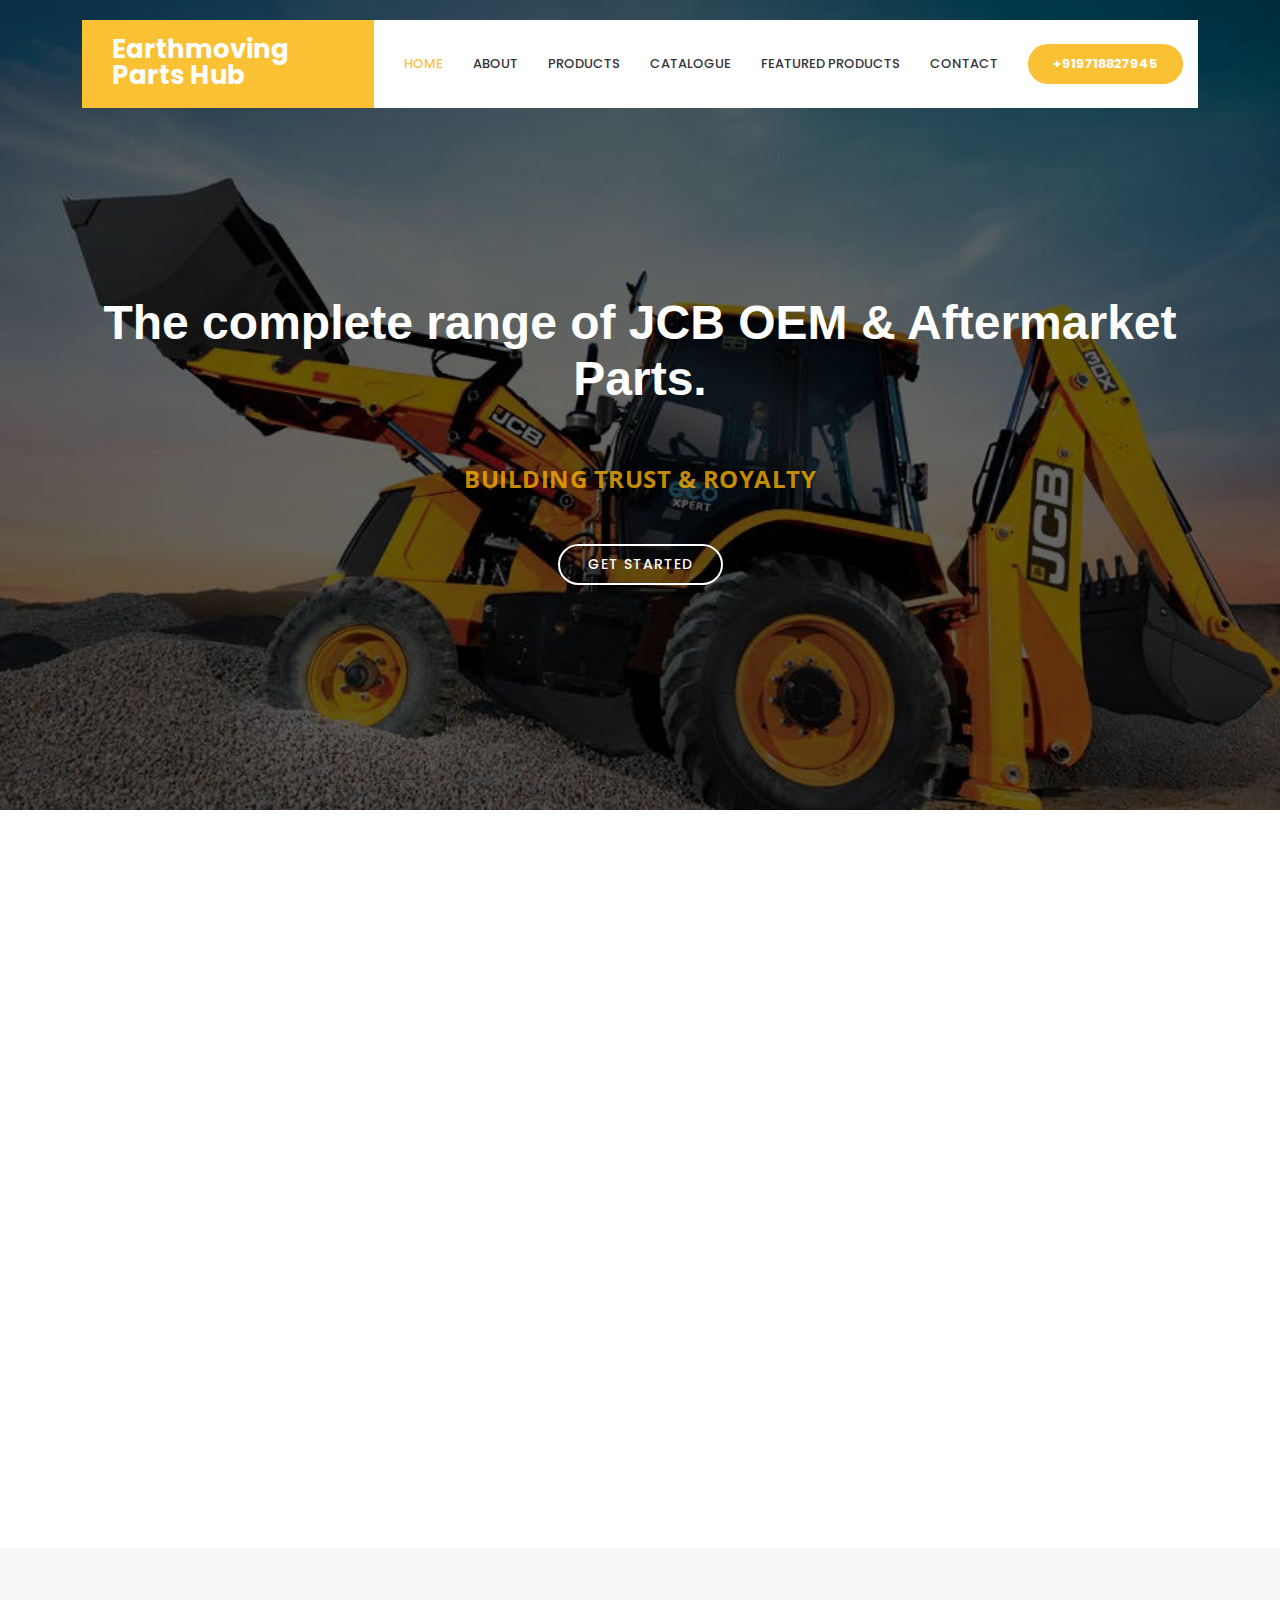
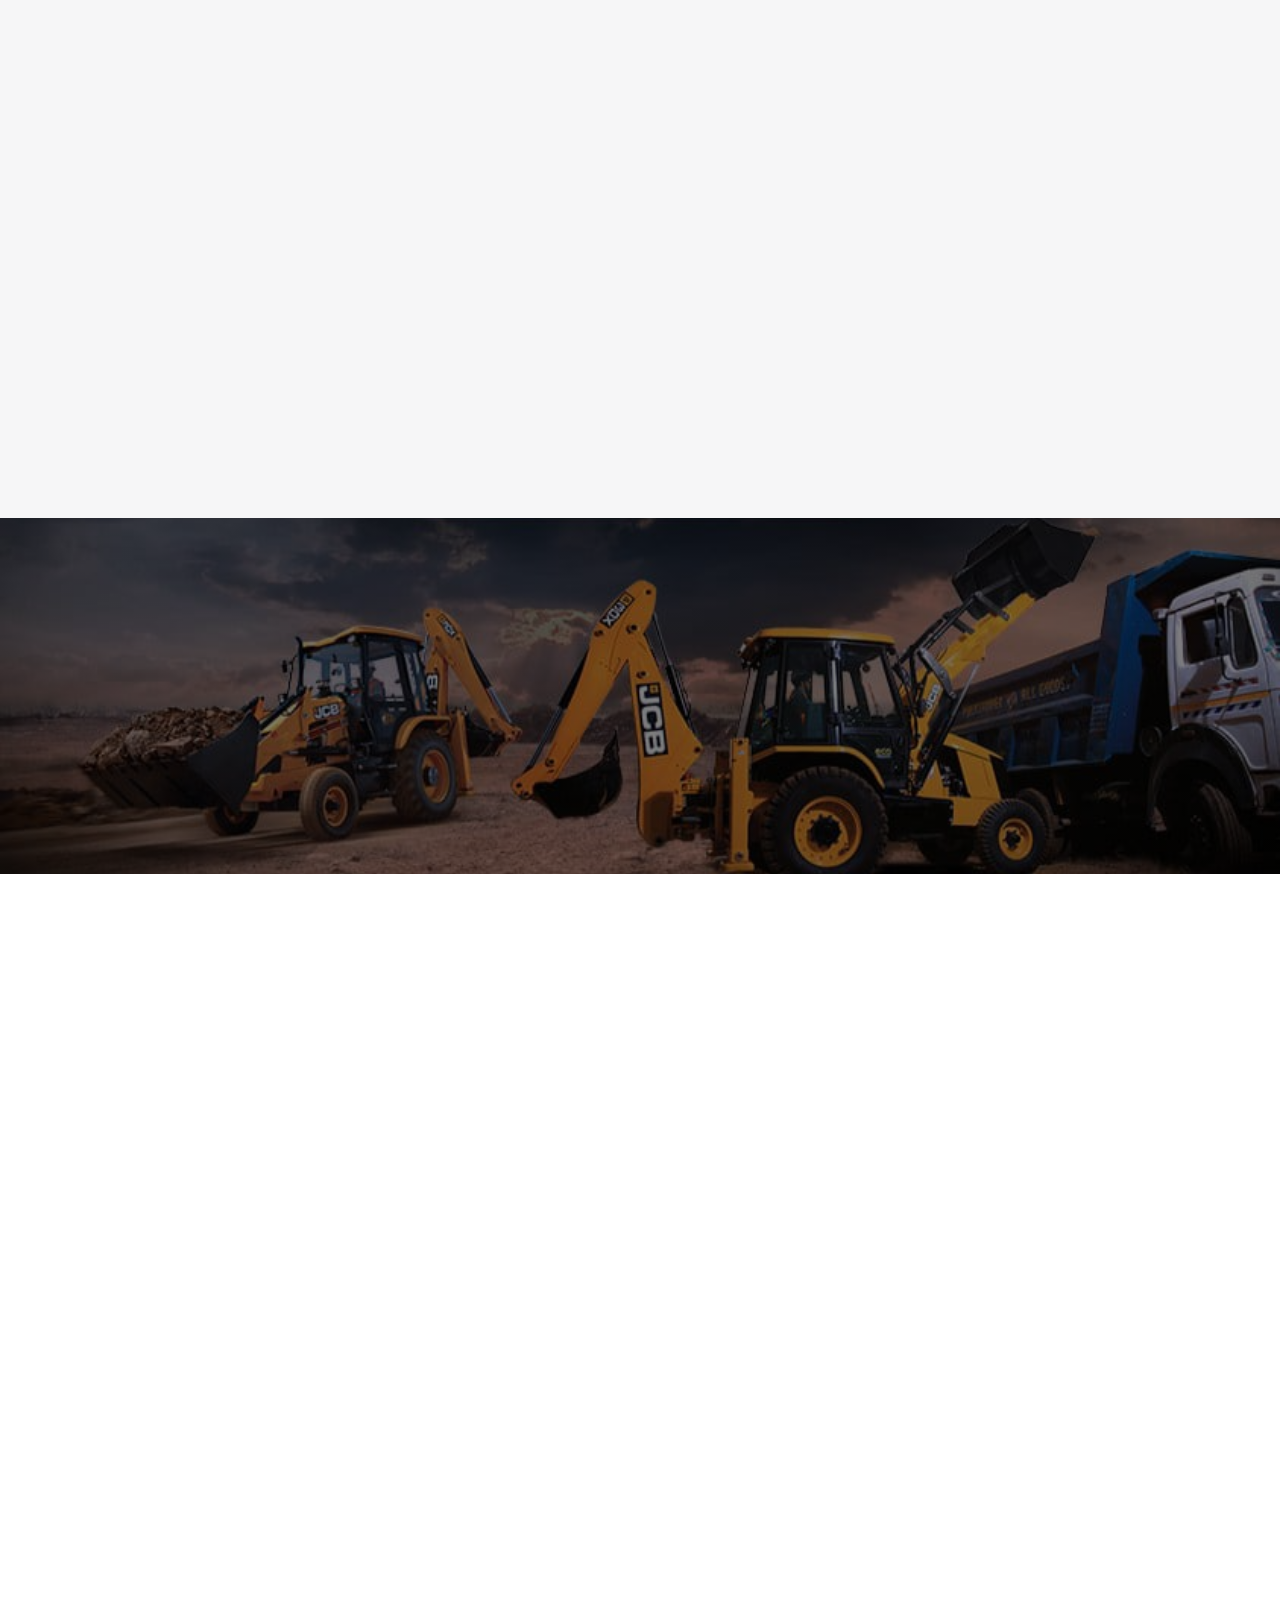
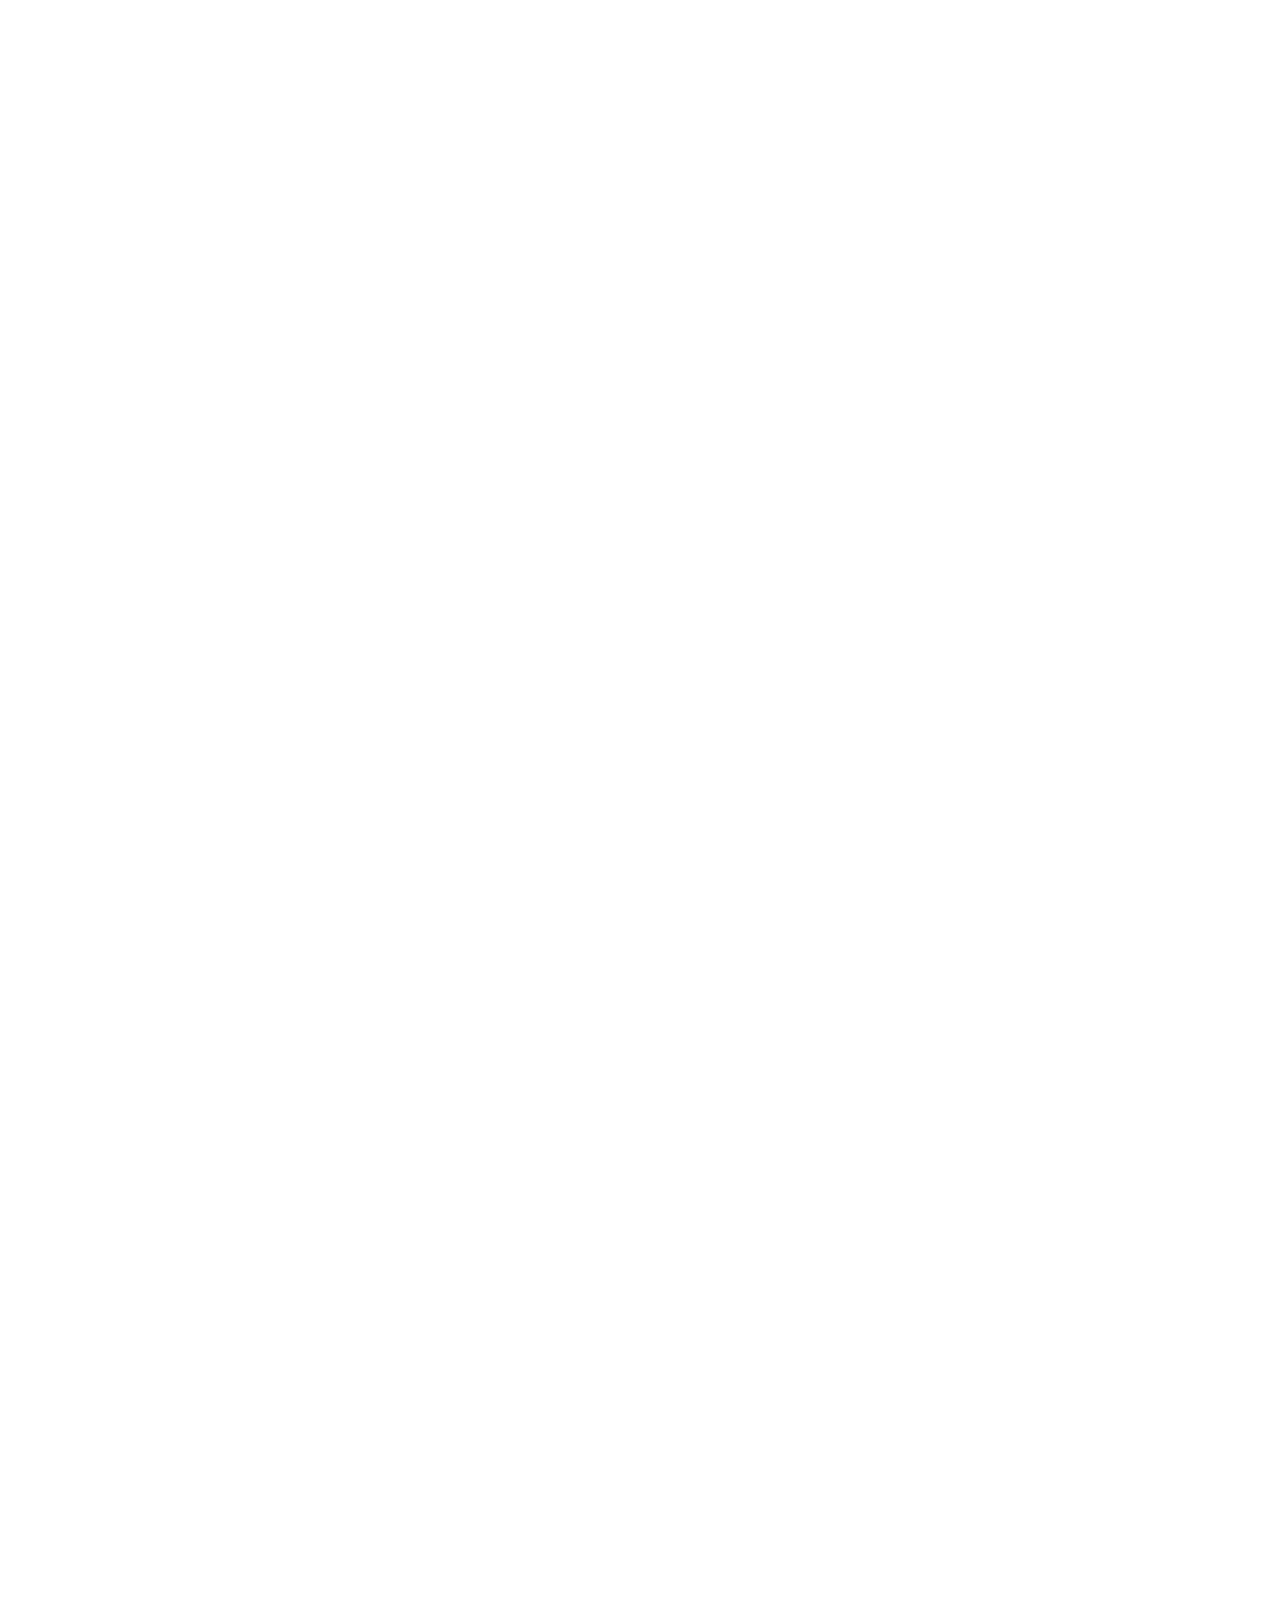
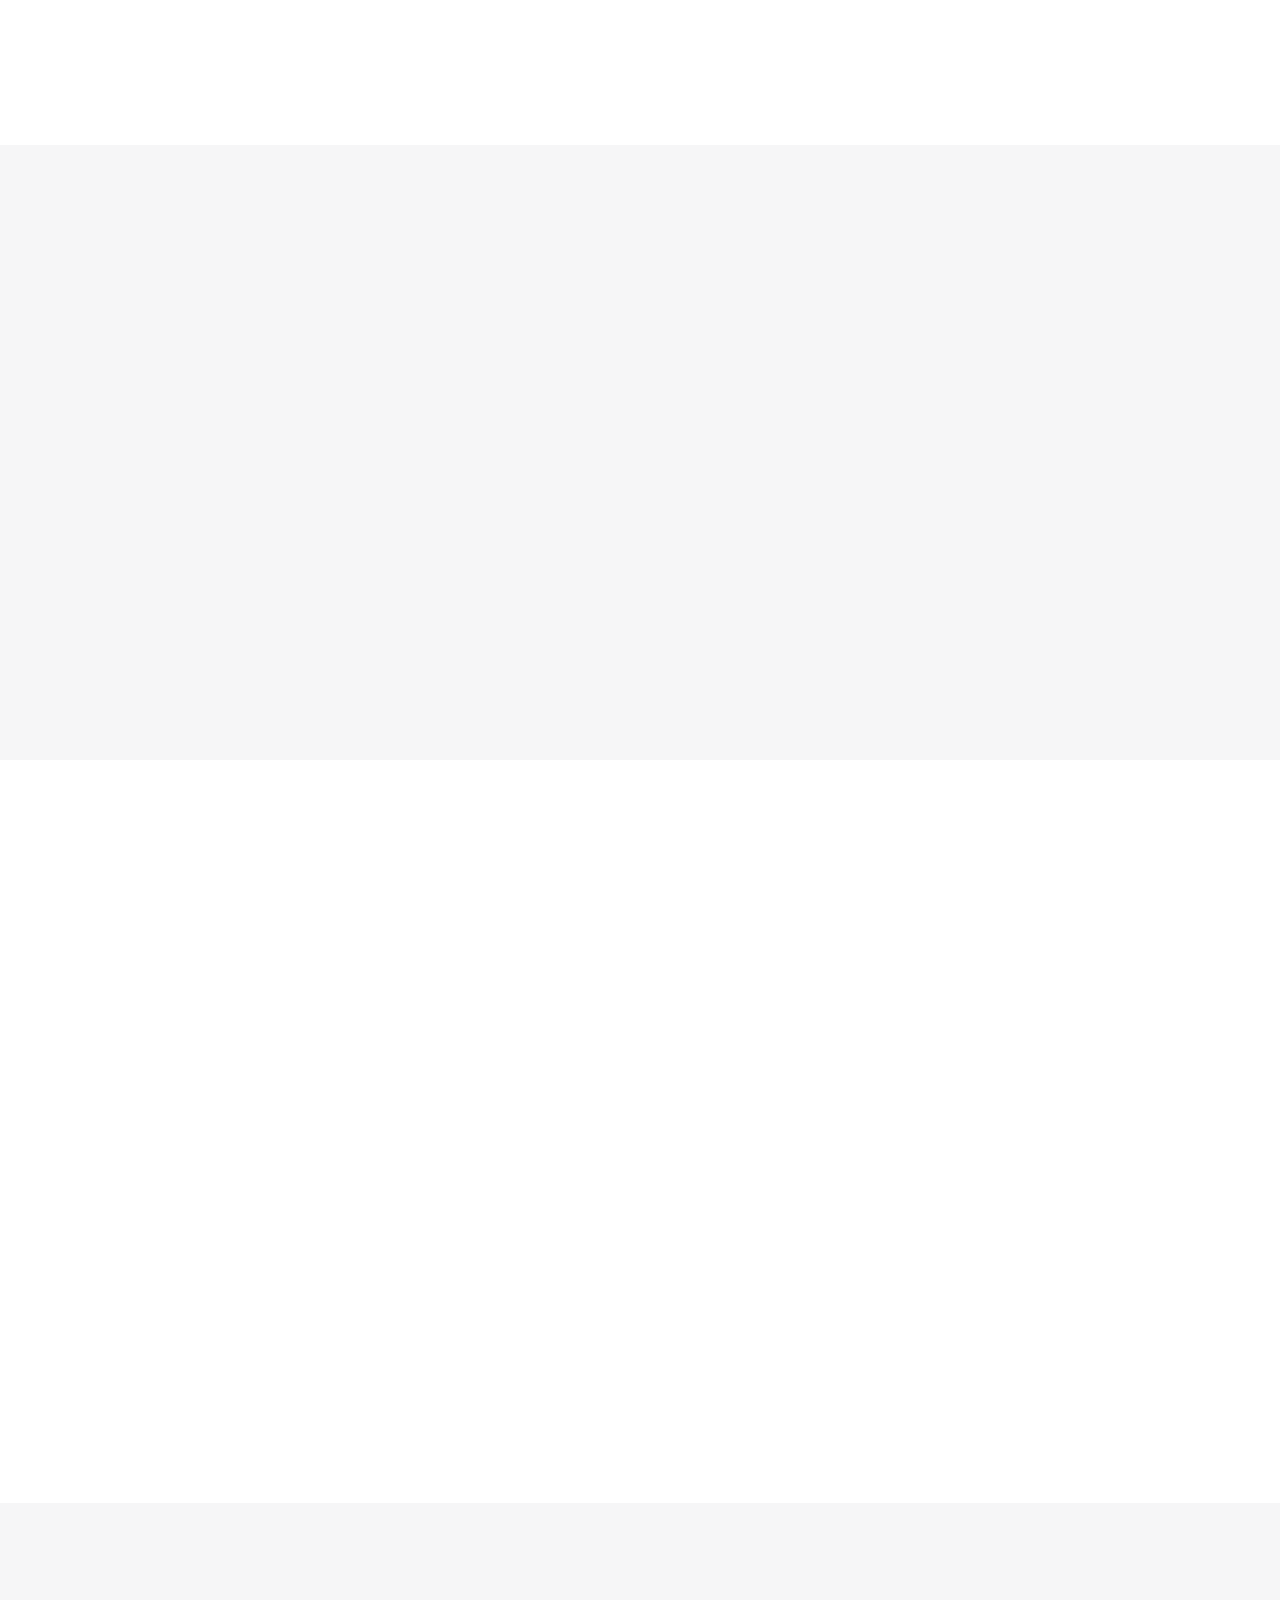
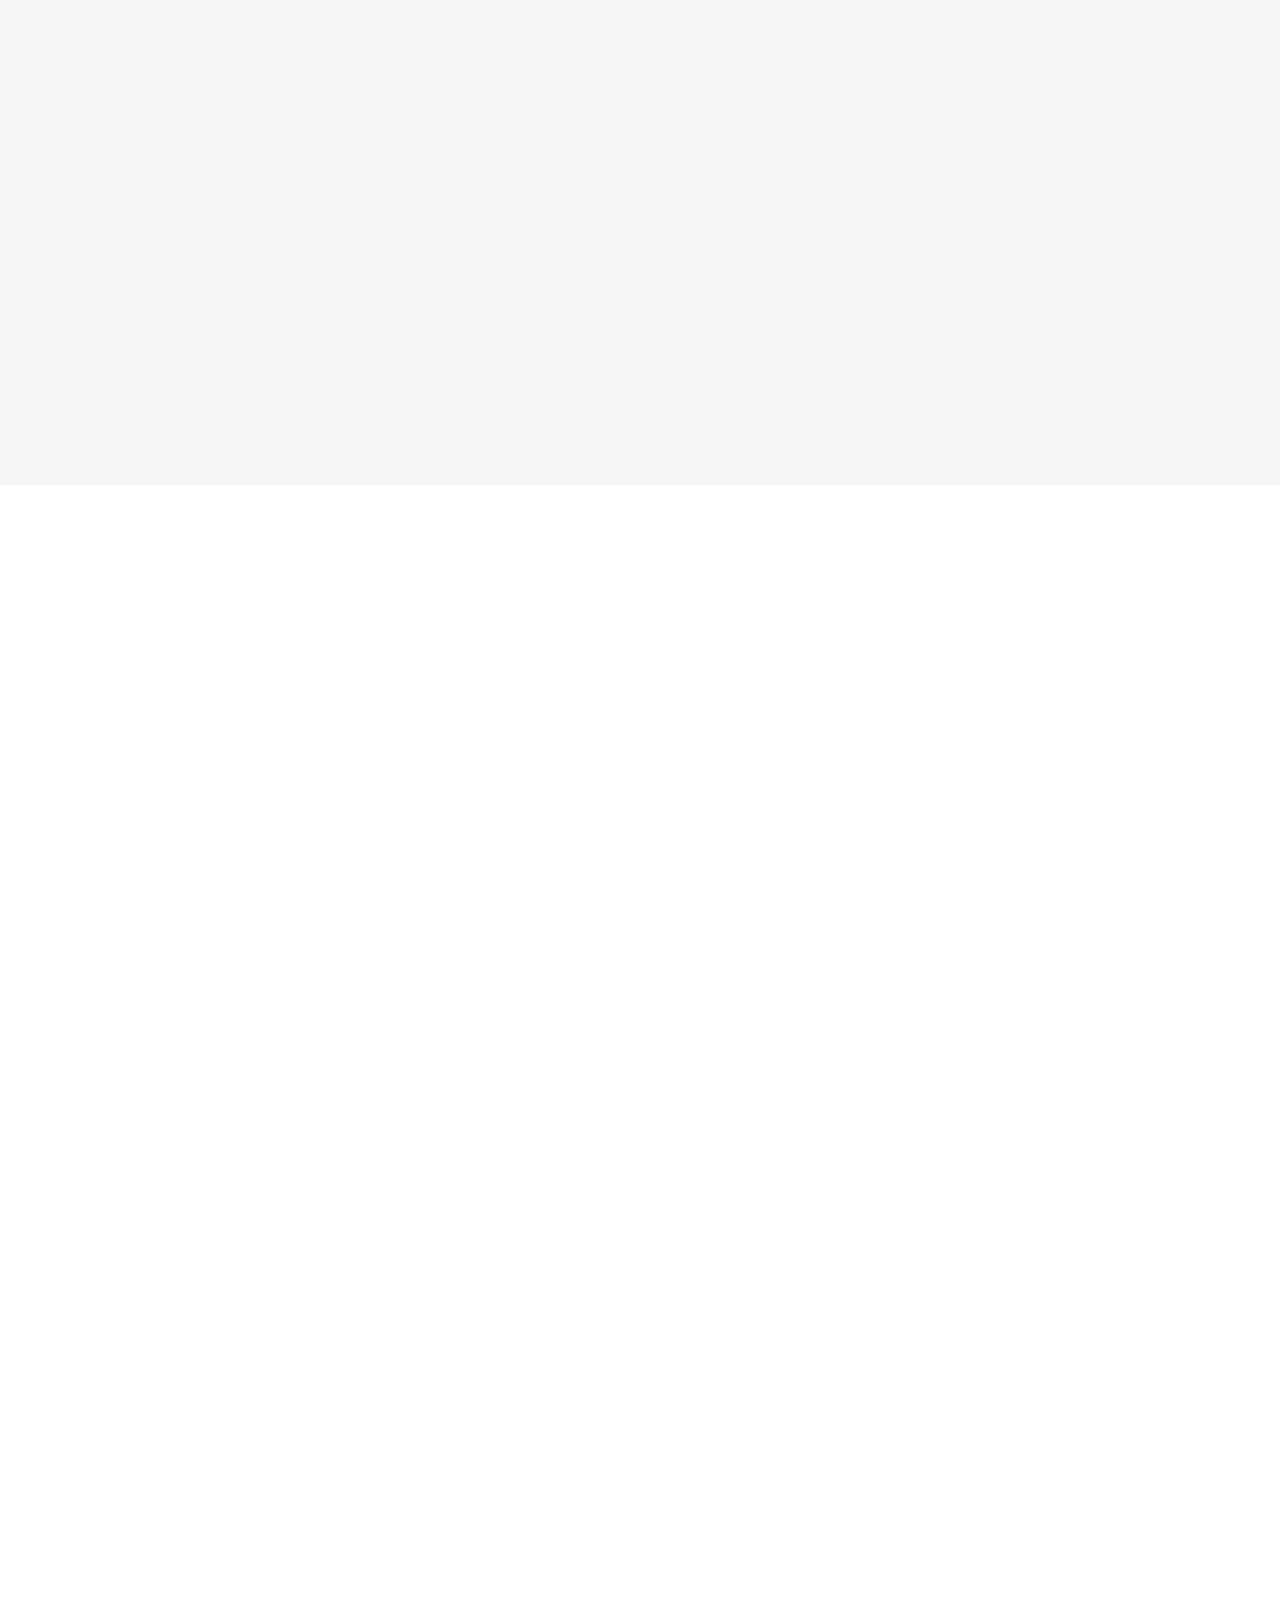
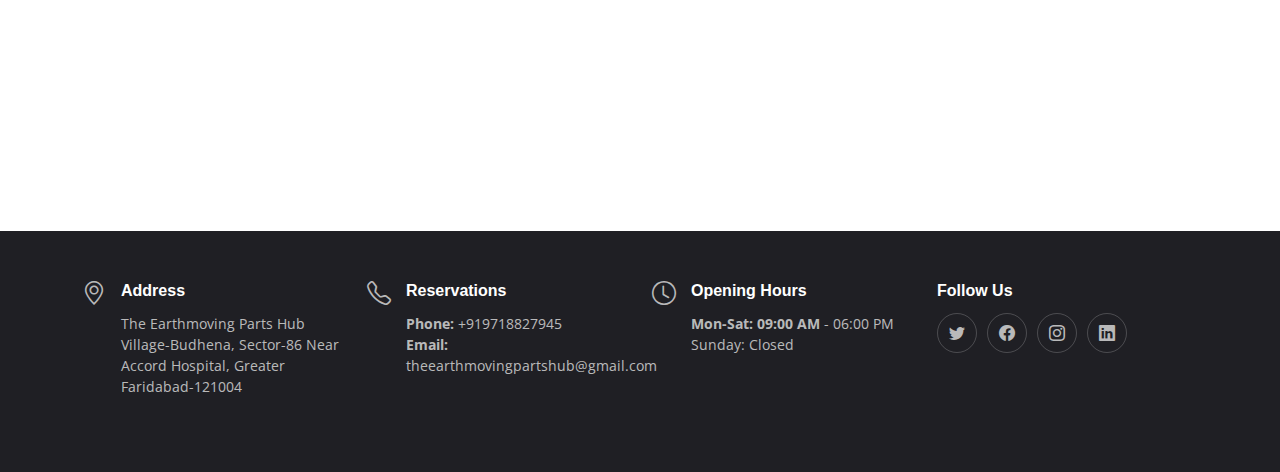
<file: index.html>
<!DOCTYPE html>
<html lang="en">

<head>
  <meta charset="utf-8">
  <meta content="width=device-width, initial-scale=1.0" name="viewport">

  <title>Earthmoving Parts Hub</title>
  <meta content="" name="description">
  <meta content="" name="keywords">

  <!-- Favicons -->
  <link href="assets/img/logo2.png" rel="icon">
  <link href="assets/img/logo.jpeg" rel="apple-touch-icon">

  <!-- Google Fonts -->
  <link rel="preconnect" href="https://fonts.googleapis.com">
  <link rel="preconnect" href="https://fonts.gstatic.com" crossorigin>
  <link href="https://fonts.googleapis.com/css?family=Open+Sans:300,300i,400,400i,600,600i,700,700i|Raleway:300,300i,400,400i,500,500i,600,600i,700,700i|Poppins:300,300i,400,400i,500,500i,600,600i,700,700i" rel="stylesheet">

  <!-- Vendor CSS Files -->
  <link href="assets/vendor/bootstrap/css/bootstrap.min.css" rel="stylesheet">
  <link href="assets/vendor/bootstrap-icons/bootstrap-icons.css" rel="stylesheet">
  <link href="assets/vendor/aos/aos.css" rel="stylesheet">
  <link href="assets/vendor/glightbox/css/glightbox.min.css" rel="stylesheet">
  <link href="assets/vendor/swiper/swiper-bundle.min.css" rel="stylesheet">

  <!-- Template Main CSS File -->
  <link href="assets/css/main.css" rel="stylesheet">

  <!-- =======================================================
  * Template Name: Yummy
  * Updated: Sep 18 2023 with Bootstrap v5.3.2
  * Template URL: https://bootstrapmade.com/yummy-bootstrap-restaurant-website-template/
  * Author: BootstrapMade.com
  * License: https://bootstrapmade.com/license/
  ======================================================== -->
</head>

<body>

  <!-- ======= Header ======= -->
  <!-- <header id="header" class="header fixed-top d-flex align-items-center">
    <div class="container d-flex align-items-center justify-content-between">

      <a href="index.html" class="logo d-flex align-items-center me-auto me-lg-0">
    
       <img src="assets/img/logo.jpeg" class="img-fluid" alt="" data-aos="zoom-out" data-aos-delay="300">
         
      </a>

      <nav id="navbar" class="navbar">
        <ul>
          <li><a href="#hero">Home</a></li>
          <li><a href="#about">About</a></li>
          <li><a href="#menu">Products</a></li>
          <li><a href="#gallery">Featured Products</a></li>
          <li><a href="#contact">Contact</a></li>
        </ul>
      </nav>

      <i class="mobile-nav-toggle mobile-nav-show bi bi-list"></i>
      <i class="mobile-nav-toggle mobile-nav-hide d-none bi bi-x"></i>

    </div>
  </header> -->
  <!-- End Header -->

  <!-- ======= Hero Section ======= -->
  <!-- <section id="hero" class="hero d-flex align-items-center section-bg">
    <div class="container">
      <div class="row justify-content-between gy-5">
        <div class="col-lg-5 order-2 order-lg-1 d-flex flex-column justify-content-center align-items-center align-items-lg-start text-center text-lg-start">
          <h2 data-aos="fade-up" style="color: rgba(249,177,1 ,0.8);"><br>Building Trust & Royalty</h2>
          <p data-aos="fade-up" data-aos-delay="100">The complete range of JCB OEM & Aftermarket Parts. </p>
          <div class="d-flex" data-aos="fade-up" data-aos-delay="200">
            <a href="#book-a-table" class="btn-book-a-table">Register Now</a>
            <a  class="glightbox btn-watch-video d-flex align-items-center"><i class="bi bi-play-circle"></i><span>Watch Video</span></a>
          </div>
        </div>
        <div class="col-lg-5 order-1 order-lg-2 text-center text-lg-start">
          <img src="assets/img/main.jpg" class="img-fluid" alt="" data-aos="zoom-out" data-aos-delay="300">
        </div>
      </div>
    </div>
  </section> -->

   <!-- ======= Header ======= -->
   <header id="header" class="fixed-top d-flex align-items-center">
    <div class="container">
      <div class="header-container d-flex align-items-center justify-content-between">
        <div class="logo">
          <h1 class="text-light"><a href="index.html"><span>Earthmoving Parts Hub</span></a></h1>
          <!-- Uncomment below if you prefer to use an image logo -->
          <!-- <a href="index.html"><img src="assets/img/logo.png" alt="" class="img-fluid"></a>-->
        </div>

        <nav id="navbar" class="navbar">
          <ul>
            <li><a href="#hero">Home</a></li>
            <li><a href="#about">About</a></li>
            <li><a href="#menu">Products</a></li>
            <li><a href="#catalogue">Catalogue</a></li>
            <li><a href="#gallery">Featured Products</a></li>
            <li><a href="#contact">Contact</a></li>
            <li><a class="getstarted scrollto" href="#about"> <b>+919718827945</b></a></li>
          </ul>
          <i class="bi bi-list mobile-nav-toggle"></i>
        </nav><!-- .navbar -->

      </div><!-- End Header Container -->
    </div>
  </header><!-- End Header -->

  <!-- ======= Hero Section ======= -->
  <section id="hero" class="d-flex align-items-center">
    <div class="container text-center position-relative" data-aos="fade-in" data-aos-delay="200">
      <h1  >The complete range of JCB OEM & Aftermarket Parts. </h1>
      <br>
      <br>
      <h2 style="color: rgba(249,177,1 ,0.8);font-size: x-large;"><b>Building Trust & Royalty</b></h2>
      <a href="#about" class="btn-get-started scrollto">Get Started</a>
    </div>
  </section><!-- End Hero -->
 
  <main id="main">

    <!-- ======= About Section ======= -->
    <section id="about" class="about">
      <div class="container" data-aos="fade-up">

        <div class="section-header">
          <h2>About Us</h2>
          <p>Learn More <span>About Us</span></p>
        </div>

        <div class="row gy-4">
          <div class="col-lg-6 position-relative about-img">
            <img src="assets/img/logo2.png" alt="About Us Image">
          </div>
          <!-- <div class="col-lg-6 position-relative about-img" style="background-image: url(assets/img/logo2.png);">
            <div class="call-us position-absolute">
              <h4>Register Now</h4>
              <p>+91-9718827945</p>
            </div>
          </div> -->
          <div class="col-lg-6 d-flex align-items-end" data-aos="fade-up" data-aos-delay="300">
            <div class="content ps-0 ps-lg-5">
              <p class="fst-italic">
                Welcome to Earthmoving Parts Hub - <b>Your Trusted Partner for JCB Aftermarket, and OEM Spare Parts.</b>
                <br>
                <br>
               <b>Who We Are:</b> 
               At Earthmoving Parts Hub, we take pride in being a well-established and reputable company, specializing in the export of high-quality JCB Aftermarket, and OEM Spare Parts. With a proven track record of three years in the industry, we have emerged as a leading exporter, serving the diverse needs of customers in the construction sector.
                              </p>
           
              <p>
                <b>
                  Our Commitment:

                </b>
                Driven by a commitment to excellence, Earthmoving Parts Hub has consistently delivered top-notch products and services to our clients. Our journey has been marked by a relentless pursuit of quality, reliability, and customer satisfaction. As an organization, we understand the pivotal role that genuine and reliable spare parts play in the smooth operation of JCB machines, and we are dedicated to ensuring that our customers receive nothing but the best.
              </p>
              <br>
             
            </div>
          </div>
        </div>

      </div>
    </section><!-- End About Section -->

    <!-- ======= Why Us Section ======= -->
    <section id="why-us" class="why-us section-bg">
      <div class="container" data-aos="fade-up">

        <div class="row gy-4">

          <div class="col-lg-4" data-aos="fade-up" data-aos-delay="100">
            <div class="why-box">
              <h3>Why Choose Earthmoving Parts Hub?</h3>
              <p>
                Choose Earthmoving Parts Hub for a seamless and trustworthy experience in procuring JCB Aftermarket, and OEM Spare Parts. We are more than just a supplier; we are your dedicated partner in ensuring the continued success of your construction projects.
              </p>
              <div class="text-center">
                <a href="#" class="more-btn">Learn More <i class="bx bx-chevron-right"></i></a>
              </div>
            </div>
          </div><!-- End Why Box -->

          <div class="col-lg-8 d-flex align-items-center">
            <div class="row gy-4">

              <div class="col-xl-4" data-aos="fade-up" data-aos-delay="200">
                <div class="icon-box d-flex flex-column justify-content-center align-items-center">
                  <i class="bi bi-clipboard-data"></i>
                  <h4>Quality Assurance:</h4>
                  <p>We prioritize the supply of genuine JCB Spare Parts to ensure the longevity and optimal performance of your machinery.</p>
                </div>
              </div><!-- End Icon Box -->

              <div class="col-xl-4" data-aos="fade-up" data-aos-delay="300">
                <div class="icon-box d-flex flex-column justify-content-center align-items-center">
                  <i class="bi bi-gem"></i>
                  <h4>Wide Range</h4>
                  <p>Earthmoving Parts Hub offers an extensive range of JCB Aftermarket, and OEM Spare Parts, providing solutions for diverse construction needs.</p>
                </div>
              </div><!-- End Icon Box -->

              <div class="col-xl-4" data-aos="fade-up" data-aos-delay="400">
                <div class="icon-box d-flex flex-column justify-content-center align-items-center">
                  <i class="bi bi-inboxes"></i>
                  <h4>Customer-Centric Approach</h4>
                  <p>Our success is rooted in understanding and addressing the unique requirements of our clients. We believe in building lasting partnerships based on trust and transparency.</p>
                </div>
              </div><!-- End Icon Box -->

            </div>
          </div>

        </div>

      </div>
    </section><!-- End Why Us Section -->

    <!-- ======= Stats Counter Section ======= -->
    <section id="stats-counter" class="stats-counter">
      <div class="container" data-aos="zoom-out">

        <div class="row gy-4">

          <div class="col-lg-3 col-md-6">
            <div class="stats-item text-center w-100 h-100">
              <span  class="purecounter">100</span>
              <p>Clients</p>
            </div>
          </div><!-- End Stats Item -->

          <div class="col-lg-3 col-md-6">
            <div class="stats-item text-center w-100 h-100">
              <span data-purecounter-start="0" data-purecounter-end="521" data-purecounter-duration="1" class="purecounter"></span>
              <p>Projects</p>
            </div>
          </div><!-- End Stats Item -->

          <div class="col-lg-3 col-md-6">
            <div class="stats-item text-center w-100 h-100">
              <span data-purecounter-start="0" data-purecounter-end="1453" data-purecounter-duration="1" class="purecounter"></span>
              <p>Hours Of Support</p>
            </div>
          </div><!-- End Stats Item -->

          <div class="col-lg-3 col-md-6">
            <div class="stats-item text-center w-100 h-100">
              <span data-purecounter-start="0" data-purecounter-end="32" data-purecounter-duration="1" class="purecounter"></span>
              <p>Workers</p>
            </div>
          </div><!-- End Stats Item -->

        </div>

      </div>
    </section><!-- End Stats Counter Section -->

    <!-- ======= Menu Section ======= -->
    <section id="menu" class="menu">
      <div class="container" data-aos="fade-up">

        <div class="section-header">
          <h2>Our Products</h2>
          <p>Check Our <span>Products</span></p>
        </div>

        <ul class="nav nav-tabs d-flex justify-content-center" data-aos="fade-up" data-aos-delay="200">

        
          <li class="nav-item">
            <a class="nav-link active show" data-bs-toggle="tab" data-bs-target="#menu-breakfast">
              <h4>
                OEM</h4>
            </a><!-- End tab nav item -->

          <li class="nav-item">
            <a class="nav-link" data-bs-toggle="tab" data-bs-target="#menu-lunch">
              <h4>AFTERMARKET
              </h4>
            </a>
          </li><!-- End tab nav item -->

          <li class="nav-item">
            <a class="nav-link " data-bs-toggle="tab" data-bs-target="#menu-starters">
              <h4>GENUINE</h4>
            </a>
          </li><!-- End tab nav item -->

        </ul>

        <div class="tab-content" data-aos="fade-up" data-aos-delay="300">

         
            <div class="tab-pane fade active show" id="menu-breakfast">

            <div class="tab-header text-center">
              <!-- <p>Menu</p>
              <h3>Breakfast</h3> -->
            </div>

            <div class="row gy-5">

              <div class="col-lg-4 menu-item">
                <a href="assets/img/OEM/o1.jpeg" class="glightbox"><img src="assets/img/OEM/o1.jpeg" class="menu-img img-fluid" alt=""></a>
                <!-- <h4>Magnam Tiste</h4>
                <p class="ingredients">
                  Lorem, deren, trataro, filede, nerada
                </p>
                <p class="price">
                  $5.95
                </p> -->
              </div><!-- Menu Item -->

              <div class="col-lg-4 menu-item">
                <a href="assets/img/OEM/o2.jpeg" class="glightbox"><img src="assets/img/OEM/o2.jpeg" class="menu-img img-fluid" alt=""></a>
                <!-- <h4>Aut Luia</h4>
                <p class="ingredients">
                  Lorem, deren, trataro, filede, nerada
                </p>
                <p class="price">
                  $14.95
                </p> -->
              </div><!-- Menu Item -->

              <div class="col-lg-4 menu-item">
                <a href="assets/img/OEM/o3.jpeg" class="glightbox"><img src="assets/img/OEM/o3.jpeg" class="menu-img img-fluid" alt=""></a>
                <!-- <h4>Est Eligendi</h4>
                <p class="ingredients">
                  Lorem, deren, trataro, filede, nerada
                </p>
                <p class="price">
                  $8.95
                </p> -->
              </div><!-- Menu Item -->

              <div class="col-lg-4 menu-item">
                <a href="assets/img/OEM/o4.jpeg" class="glightbox"><img src="assets/img/OEM/o4.jpeg" class="menu-img img-fluid" alt=""></a>
                <!-- <h4>Eos Luibusdam</h4>
                <p class="ingredients">
                  Lorem, deren, trataro, filede, nerada
                </p>
                <p class="price">
                  $12.95
                </p> -->
              </div><!-- Menu Item -->

              <div class="col-lg-4 menu-item">
                <a href="assets/img/OEM/o5.jpeg" class="glightbox"><img src="assets/img/OEM/o5.jpeg" class="menu-img img-fluid" alt=""></a>
                <!-- <h4>Eos Luibusdam</h4>
                <p class="ingredients">
                  Lorem, deren, trataro, filede, nerada
                </p>
                <p class="price">
                  $12.95
                </p> -->
              </div><!-- Menu Item -->

              <div class="col-lg-4 menu-item">
                <a href="assets/img/OEM/o6.jpeg" class="glightbox"><img src="assets/img/OEM/o6.jpeg" class="menu-img img-fluid" alt=""></a>
                </div><!-- Menu Item -->
                <div class="col-lg-4 menu-item">
                  <a href="assets/img/OEM/o7.jpeg" class="glightbox"><img src="assets/img/OEM/o7.jpeg" class="menu-img img-fluid" alt=""></a>
                  </div><!-- Menu Item -->
                  <div class="col-lg-4 menu-item">
                    <a href="assets/img/OEM/o8.jpeg" class="glightbox"><img src="assets/img/OEM/o8.jpeg" class="menu-img img-fluid" alt=""></a>
                    </div><!-- Menu Item -->
                    <div class="col-lg-4 menu-item">
                      <a href="assets/img/OEM/o9.jpeg" class="glightbox"><img src="assets/img/OEM/o9.jpeg" class="menu-img img-fluid" alt=""></a>
                      </div><!-- Menu Item -->
                      <div class="col-lg-4 menu-item">
                        <a href="assets/img/OEM/o10.jpeg" class="glightbox"><img src="assets/img/OEM/o10.jpeg" class="menu-img img-fluid" alt=""></a>
                        </div><!-- Menu Item -->
                        <div class="col-lg-4 menu-item">
                          <a href="assets/img/OEM/o12.jpeg" class="glightbox"><img src="assets/img/OEM/o12.jpeg" class="menu-img img-fluid" alt=""></a>
                          </div><!-- Menu Item -->
                          <div class="col-lg-4 menu-item">
                            <a href="assets/img/OEM/o14.jpeg" class="glightbox"><img src="assets/img/OEM/o14.jpeg" class="menu-img img-fluid" alt=""></a>
                            </div><!-- Menu Item -->
                            <div class="col-lg-4 menu-item">
                              <a href="assets/img/OEM/o15.jpeg" class="glightbox"><img src="assets/img/OEM/o15.jpeg" class="menu-img img-fluid" alt=""></a>
                              </div><!-- Menu Item -->
                              <div class="col-lg-4 menu-item">
                                <a href="assets/img/OEM/o16.jpeg" class="glightbox"><img src="assets/img/OEM/o16.jpeg" class="menu-img img-fluid" alt=""></a>
                                </div><!-- Menu Item -->
                                <div class="col-lg-4 menu-item">
                                  <a href="assets/img/OEM/011.jpeg" class="glightbox"><img src="assets/img/OEM//011.jpeg" class="menu-img img-fluid" alt=""></a>
                                  </div><!-- Menu Item -->
                                  <div class="col-lg-4 menu-item">
                                    <a href="assets/img/OEM/013.jpeg" class="glightbox"><img src="assets/img/OEM/013.jpeg" class="menu-img img-fluid" alt=""></a>
                                    </div><!-- Menu Item -->
                                  
            </div>
          </div><!-- End Breakfast Menu Content -->

          <div class="tab-pane fade" id="menu-lunch">

            <div class="tab-header text-center">
              <!-- <p>Menu</p>
              <h3>Lunch</h3> -->
            </div>

            <div class="row gy-5">

              <div class="col-lg-4 menu-item">
                <a href="assets/img/AFTERMARKET/a1.jpeg" class="glightbox"><img src="assets/img/AFTERMARKET/a1.jpeg" class="menu-img img-fluid" alt=""></a>
                <!-- <h4>Magnam Tiste</h4>
                <p class="ingredients">
                  Lorem, deren, trataro, filede, nerada
                </p>
                <p class="price">
                  $5.95
                </p> -->
              </div><!-- Menu Item -->

              <div class="col-lg-4 menu-item">
                <a href="assets/img/AFTERMARKET/a2.jpeg" class="glightbox"><img src="assets/img/AFTERMARKET/a2.jpeg" class="menu-img img-fluid" alt=""></a>
                <!-- <h4>Aut Luia</h4>
                <p class="ingredients">
                  Lorem, deren, trataro, filede, nerada
                </p>
                <p class="price">
                  $14.95
                </p> -->
              </div><!-- Menu Item -->

              <div class="col-lg-4 menu-item">
                <a href="assets/img/AFTERMARKET/a3.jpeg" class="glightbox"><img src="assets/img/AFTERMARKET/a3.jpeg" class="menu-img img-fluid" alt=""></a>
                <!-- <h4>Est Eligendi</h4>
                <p class="ingredients">
                  Lorem, deren, trataro, filede, nerada
                </p>
                <p class="price">
                  $8.95
                </p> -->
              </div><!-- Menu Item -->

              <div class="col-lg-4 menu-item">
                <a href="assets/img/AFTERMARKET/a4.jpeg" class="glightbox"><img src="assets/img/AFTERMARKET/a4.jpeg" class="menu-img img-fluid" alt=""></a>
                <!-- <h4>Eos Luibusdam</h4>
                <p class="ingredients">
                  Lorem, deren, trataro, filede, nerada
                </p>
                <p class="price">
                  $12.95
                </p> -->
              </div><!-- Menu Item -->

              <div class="col-lg-4 menu-item">
                <a href="assets/img/AFTERMARKET/a5.jpeg" class="glightbox"><img src="assets/img/AFTERMARKET/a5.jpeg" class="menu-img img-fluid" alt=""></a>
                <!-- <h4>Eos Luibusdam</h4>
                <p class="ingredients">
                  Lorem, deren, trataro, filede, nerada
                </p>
                <p class="price">
                  $12.95
                </p> -->
              </div><!-- Menu Item -->

              <div class="col-lg-4 menu-item">
                <a href="assets/img/AFTERMARKET/a6.jpeg" class="glightbox"><img src="assets/img/AFTERMARKET/a6.jpeg" class="menu-img img-fluid" alt=""></a>
  
              </div><!-- Menu Item -->
              <div class="col-lg-4 menu-item">
                <a href="assets/img/AFTERMARKET/a7.jpeg" class="glightbox"><img src="assets/img/AFTERMARKET/a7.jpeg" class="menu-img img-fluid" alt=""></a>
               
              </div>
              <div class="col-lg-4 menu-item">
                <a href="assets/img/AFTERMARKET/a8.jpeg" class="glightbox"><img src="assets/img/AFTERMARKET/a8.jpeg" class="menu-img img-fluid" alt=""></a>
               
              </div> <div class="col-lg-4 menu-item">
                <a href="assets/img/AFTERMARKET/a9.jpeg" class="glightbox"><img src="assets/img/AFTERMARKET/a9.jpeg" class="menu-img img-fluid" alt=""></a>
               
              </div> <div class="col-lg-4 menu-item">
                <a href="assets/img/AFTERMARKET/a10.jpeg" class="glightbox"><img src="assets/img/AFTERMARKET/a10.jpeg" class="menu-img img-fluid" alt=""></a>
               
              </div> <div class="col-lg-4 menu-item">
                <a href="assets/img/AFTERMARKET/a11.jpeg" class="glightbox"><img src="assets/img/AFTERMARKET/a11.jpeg" class="menu-img img-fluid" alt=""></a>
               
              </div> <div class="col-lg-4 menu-item">
                <a href="assets/img/AFTERMARKET/a13.jpeg" class="glightbox"><img src="assets/img/AFTERMARKET/a13.jpeg" class="menu-img img-fluid" alt=""></a>
               
              </div> <div class="col-lg-4 menu-item">
                <a href="assets/img/AFTERMARKET/a14.jpeg" class="glightbox"><img src="assets/img/AFTERMARKET/a14.jpeg" class="menu-img img-fluid" alt=""></a>
               
              </div> 
             

            </div>
          </div><!-- End Lunch Menu Content -->

          <div class="tab-pane fade" id="menu-starters">

            <div class="tab-header text-center">
            </div>

            <div class="row gy-5">

              <div class="col-lg-4 menu-item">
                <a href="assets/img/GENUINE/g1.jpeg" class="glightbox"><img src="assets/img/GENUINE/g1.jpeg" class="menu-img img-fluid" alt=""></a>
                <!-- <h4>Magnam Tiste</h4>
                <p class="ingredients">
                  Lorem, deren, trataro, filede, nerada
                </p>
                <p class="price">
                  $5.95
                </p> -->
              </div><!-- Menu Item -->

              <div class="col-lg-4 menu-item">
                <a href="assets/img/GENUINE/g2.jpeg" class="glightbox"><img src="assets/img/GENUINE/g2.jpeg" class="menu-img img-fluid" alt=""></a>
              </div><!-- Menu Item -->

              <div class="col-lg-4 menu-item">
                <a href="assets/img/GENUINE/g3.jpeg" class="glightbox"><img src="assets/img/GENUINE/g3.jpeg" class="menu-img img-fluid" alt=""></a>
              </div><!-- Menu Item -->

              <div class="col-lg-4 menu-item">
                <a href="assets/img/GENUINE/g4.jpeg" class="glightbox"><img src="assets/img/GENUINE/g4.jpeg" class="menu-img img-fluid" alt=""></a>
              </div><!-- Menu Item -->

              <div class="col-lg-4 menu-item">
                <a href="assets/img/GENUINE/g5.jpeg" class="glightbox"><img src="assets/img/GENUINE/g5.jpeg" class="menu-img img-fluid" alt=""></a>
              </div><!-- Menu Item -->

              <div class="col-lg-4 menu-item">
                <a href="assets/img/GENUINE/g6.jpeg" class="glightbox"><img src="assets/img/GENUINE/g6.jpeg" class="menu-img img-fluid" alt=""></a>
               
              </div><!-- Menu Item -->
              <div class="col-lg-4 menu-item">
                <a href="assets/img/GENUINE/g7.jpeg" class="glightbox"><img src="assets/img/GENUINE/g7.jpeg" class="menu-img img-fluid" alt=""></a>
              </div><!-- Menu Item -->
              <div class="col-lg-4 menu-item">
                <a href="assets/img/GENUINE/g8.jpeg" class="glightbox"><img src="assets/img/GENUINE/g8.jpeg" class="menu-img img-fluid" alt=""></a>
              </div><!-- Menu Item -->
              <div class="col-lg-4 menu-item">
                <a href="assets/img/GENUINE/g9.jpeg" class="glightbox"><img src="assets/img/GENUINE/g9.jpeg" class="menu-img img-fluid" alt=""></a>
              </div><!-- Menu Item -->
              <div class="col-lg-4 menu-item">
                <a href="assets/img/GENUINE/g10.jpeg" class="glightbox"><img src="assets/img/GENUINE/g10.jpeg" class="menu-img img-fluid" alt=""></a>
              </div><!-- Menu Item -->
              <div class="col-lg-4 menu-item">
                <a href="assets/img/GENUINE/g11.jpeg" class="glightbox"><img src="assets/img/GENUINE/g11.jpeg" class="menu-img img-fluid" alt=""></a>
              </div><!-- Menu Item -->
              
              <div class="col-lg-4 menu-item">
                <a href="assets/img/GENUINE/g13.jpeg" class="glightbox"><img src="assets/img/GENUINE/g13.jpeg" class="menu-img img-fluid" alt=""></a>
              </div><!-- Menu Item -->
              <div class="col-lg-4 menu-item">
                <a href="assets/img/GENUINE/g14.jpeg" class="glightbox"><img src="assets/img/GENUINE/g14.jpeg" class="menu-img img-fluid" alt=""></a>
              </div><!-- Menu Item -->
              <div class="col-lg-4 menu-item">
                <a href="assets/img/GENUINE/g15.jpeg" class="glightbox"><img src="assets/img/GENUINE/g15.jpeg" class="menu-img img-fluid" alt=""></a>
              </div><!-- Menu Item -->
             

            </div>
          </div><!-- End Starter Menu Content -->

        </div>

      </div>
    </section><!-- End Menu Section -->

    <!-- ======= Testimonials Section ======= -->
    <section id="testimonials" class="testimonials section-bg">
      <div class="container" data-aos="fade-up">

        <div class="section-header">
          <h2>Testimonials</h2>
          <p>What Are They <span>Saying About Us</span></p>
        </div>

        <div class="slides-1 swiper" data-aos="fade-up" data-aos-delay="100">
          <div class="swiper-wrapper">

            <div class="swiper-slide">
              <div class="testimonial-item">
                <div class="row gy-4 justify-content-center">
                  <div class="col-lg-6">
                    <div class="testimonial-content">
                      <p>
                        <i class="bi bi-quote quote-icon-left"></i>
                        Earthmoving Parts Hub has been our go-to supplier for OEM JCB spare parts. The authenticity and precision of their OEM components have significantly contributed to the efficiency and reliability of our machinery. The consistent quality and on-time delivery make them a valuable partner for our construction projects.                        <i class="bi bi-quote quote-icon-right"></i>
                      </p>
                      <h3>Saul Goodman</h3>
                      <h4>Ceo &amp; Founder</h4>
                      <div class="stars">
                        <i class="bi bi-star-fill"></i><i class="bi bi-star-fill"></i><i class="bi bi-star-fill"></i><i class="bi bi-star-fill"></i><i class="bi bi-star-fill"></i>
                      </div>
                    </div>
                  </div>
                  <!-- <div class="col-lg-2 text-center">
                    <img src="assets/img/testimonials/testimonials-1.jpg" class="img-fluid testimonial-img" alt="">
                  </div> -->
                </div>
              </div>
            </div><!-- End testimonial item -->

            <div class="swiper-slide">
              <div class="testimonial-item">
                <div class="row gy-4 justify-content-center">
                  <div class="col-lg-6">
                    <div class="testimonial-content">
                      <p>
                        <i class="bi bi-quote quote-icon-left"></i>
                        I've found Earthmoving Parts Hub to be a trustworthy source for Aftermarket JCB spare parts. The affordability of their aftermarket options combined with the assurance of quality has made a significant impact on our budget without sacrificing the performance of our machines. Their customer-centric approach sets them apart in the market.                        <i class="bi bi-quote quote-icon-right"></i>
                      </p>
                      <h3>Sara Wilsson</h3>
                      <h4>Designer</h4>
                      <div class="stars">
                        <i class="bi bi-star-fill"></i><i class="bi bi-star-fill"></i><i class="bi bi-star-fill"></i><i class="bi bi-star-fill"></i><i class="bi bi-star-fill"></i>
                      </div>
                    </div>
                  </div>
                  <!-- <div class="col-lg-2 text-center">
                    <img src="assets/img/testimonials/testimonials-2.jpg" class="img-fluid testimonial-img" alt="">
                  </div> -->
                </div>
              </div>
            </div><!-- End testimonial item -->

            <div class="swiper-slide">
              <div class="testimonial-item">
                <div class="row gy-4 justify-content-center">
                  <div class="col-lg-6">
                    <div class="testimonial-content">
                      <p>
                        <i class="bi bi-quote quote-icon-left"></i>
                        When it comes to the critical components of our JCB machines, Earthmoving Parts Hub is our first choice for Genuine spare parts. The authenticity and precision of their genuine products ensure that our equipment operates at peak performance. Their commitment to sourcing and supplying genuine parts reflects in the reliability and durability of the components.                        <i class="bi bi-quote quote-icon-right"></i>
                      </p>
                      <h3>Jena Karlis</h3>
                      <h4>Store Owner</h4>
                      <div class="stars">
                        <i class="bi bi-star-fill"></i><i class="bi bi-star-fill"></i><i class="bi bi-star-fill"></i><i class="bi bi-star-fill"></i><i class="bi bi-star-fill"></i>
                      </div>
                    </div>
                  </div>
                  <!-- <div class="col-lg-2 text-center">
                    <img src="assets/img/testimonials/testimonials-3.jpg" class="img-fluid testimonial-img" alt="">
                  </div> -->
                </div>
              </div>
            </div><!-- End testimonial item -->

            <div class="swiper-slide">
              <div class="testimonial-item">
                <div class="row gy-4 justify-content-center">
                  <div class="col-lg-6">
                    <div class="testimonial-content">
                      <p>
                        <i class="bi bi-quote quote-icon-left"></i>
                        Earthmoving Parts Hub has been a game-changer for our construction business. Whether it's OEM, Aftermarket, or Genuine JCB spare parts, their commitment to quality and reliability has significantly impacted our operations. The authenticity of the Genuine parts, the cost-effectiveness of the Aftermarket options, and the precision of the OEM components have collectively enhanced the performance and longevity of our machinery.                        <i class="bi bi-quote quote-icon-right"></i>
                      </p>
                      <h3>John Larson</h3>
                      <h4>Entrepreneur</h4>
                      <div class="stars">
                        <i class="bi bi-star-fill"></i><i class="bi bi-star-fill"></i><i class="bi bi-star-fill"></i><i class="bi bi-star-fill"></i><i class="bi bi-star-fill"></i>
                      </div>
                    </div>
                  </div>
                  <!-- <div class="col-lg-2 text-center">
                    <img src="assets/img/testimonials/testimonials-4.jpg" class="img-fluid testimonial-img" alt="">
                  </div> -->
                </div>
              </div>
            </div><!-- End testimonial item -->

          </div>
          <div class="swiper-pagination"></div>
        </div>

      </div>
    </section><!-- End Testimonials Section -->

    <!-- ======= Events Section ======= -->
    <!-- <section id="events" class="events">
      <div class="container-fluid" data-aos="fade-up">

        <div class="section-header">
          <h2>Events</h2>
          <p>Share <span>Your Moments</span> In Our Restaurant</p>
        </div>

        <div class="slides-3 swiper" data-aos="fade-up" data-aos-delay="100">
          <div class="swiper-wrapper">

            <div class="swiper-slide event-item d-flex flex-column justify-content-end" style="background-image: url(assets/img/events-1.jpg)">
              <h3>Custom Parties</h3>
              <div class="price align-self-start">$99</div>
              <p class="description">
                Quo corporis voluptas ea ad. Consectetur inventore sapiente ipsum voluptas eos omnis facere. Enim facilis veritatis id est rem repudiandae nulla expedita quas.
              </p>
            </div>

            <div class="swiper-slide event-item d-flex flex-column justify-content-end" style="background-image: url(assets/img/events-2.jpg)">
              <h3>Private Parties</h3>
              <div class="price align-self-start">$289</div>
              <p class="description">
                In delectus sint qui et enim. Et ab repudiandae inventore quaerat doloribus. Facere nemo vero est ut dolores ea assumenda et. Delectus saepe accusamus aspernatur.
              </p>
            </div>

            <div class="swiper-slide event-item d-flex flex-column justify-content-end" style="background-image: url(assets/img/events-3.jpg)">
              <h3>Birthday Parties</h3>
              <div class="price align-self-start">$499</div>
              <p class="description">
                Laborum aperiam atque omnis minus omnis est qui assumenda quos. Quis id sit quibusdam. Esse quisquam ducimus officia ipsum ut quibusdam maxime. Non enim perspiciatis.
              </p>
            </div>

          </div>
          <div class="swiper-pagination"></div>
        </div>

      </div>
    </section> -->
    <!-- End Events Section -->

    <!-- ======= Chefs Section ======= -->
    <!-- <section id="chefs" class="chefs section-bg">
      <div class="container" data-aos="fade-up">

        <div class="section-header">
          <h2>Chefs</h2>
          <p>Our <span>Proffesional</span> Chefs</p>
        </div>

        <div class="row gy-4">

          <div class="col-lg-4 col-md-6 d-flex align-items-stretch" data-aos="fade-up" data-aos-delay="100">
            <div class="chef-member">
              <div class="member-img">
                <img src="assets/img/chefs/chefs-1.jpg" class="img-fluid" alt="">
                <div class="social">
                  <a href=""><i class="bi bi-twitter"></i></a>
                  <a href=""><i class="bi bi-facebook"></i></a>
                  <a href=""><i class="bi bi-instagram"></i></a>
                  <a href=""><i class="bi bi-linkedin"></i></a>
                </div>
              </div>
              <div class="member-info">
                <h4>Walter White</h4>
                <span>Master Chef</span>
                <p>Velit aut quia fugit et et. Dolorum ea voluptate vel tempore tenetur ipsa quae aut. Ipsum exercitationem iure minima enim corporis et voluptate.</p>
              </div>
            </div>
          </div>

          <div class="col-lg-4 col-md-6 d-flex align-items-stretch" data-aos="fade-up" data-aos-delay="200">
            <div class="chef-member">
              <div class="member-img">
                <img src="assets/img/chefs/chefs-2.jpg" class="img-fluid" alt="">
                <div class="social">
                  <a href=""><i class="bi bi-twitter"></i></a>
                  <a href=""><i class="bi bi-facebook"></i></a>
                  <a href=""><i class="bi bi-instagram"></i></a>
                  <a href=""><i class="bi bi-linkedin"></i></a>
                </div>
              </div>
              <div class="member-info">
                <h4>Sarah Jhonson</h4>
                <span>Patissier</span>
                <p>Quo esse repellendus quia id. Est eum et accusantium pariatur fugit nihil minima suscipit corporis. Voluptate sed quas reiciendis animi neque sapiente.</p>
              </div>
            </div>
          </div>

          <div class="col-lg-4 col-md-6 d-flex align-items-stretch" data-aos="fade-up" data-aos-delay="300">
            <div class="chef-member">
              <div class="member-img">
                <img src="assets/img/chefs/chefs-3.jpg" class="img-fluid" alt="">
                <div class="social">
                  <a href=""><i class="bi bi-twitter"></i></a>
                  <a href=""><i class="bi bi-facebook"></i></a>
                  <a href=""><i class="bi bi-instagram"></i></a>
                  <a href=""><i class="bi bi-linkedin"></i></a>
                </div>
              </div>
              <div class="member-info">
                <h4>William Anderson</h4>
                <span>Cook</span>
                <p>Vero omnis enim consequatur. Voluptas consectetur unde qui molestiae deserunt. Voluptates enim aut architecto porro aspernatur molestiae modi.</p>
              </div>
            </div>
          </div>

        </div>

      </div>
    </section> -->

    <!-- End Chefs Section -->
    <section id="catalogue" class="contact">
      <div class="container" data-aos="fade-up">

        <div class="section-header">
          <h2>Check Our</h2>
          <p>Product  <span>Catalogue</span></p>
        </div>
        <div class="pdf-container">
          <embed src="assets/img/catalogue (2).pdf" width="100%" height="500px" style="border: solid 1px yellow;" />

        </div>
        </section><!-- End Contact Section -->
 

    <!-- ======= Gallery Section ======= -->
    <section id="gallery" class="gallery section-bg">
      <div class="container" data-aos="fade-up">

        <div class="section-header">
          <h2>Featured Products</h2>
          <p>Check <span>Our Featured Products</span></p>
        </div>

        <div class="gallery-slider swiper">
          <div class="swiper-wrapper align-items-center">
            <div class="swiper-slide"><a class="glightbox" data-gallery="images-gallery" href="assets/img/f1.jpeg"><img src="assets/img/f1.jpeg" class="img-fluid" alt=""></a></div>
            <div class="swiper-slide"><a class="glightbox" data-gallery="images-gallery" href="assets/img/GENUINE/g2.jpeg"><img src="assets/img/GENUINE/g2.jpeg" class="img-fluid" alt=""></a></div>
            <div class="swiper-slide"><a class="glightbox" data-gallery="images-gallery" href="assets/img/GENUINE/g3.jpeg"><img src="assets/img/GENUINE/g3.jpeg" class="img-fluid" alt=""></a></div>
            <div class="swiper-slide"><a class="glightbox" data-gallery="images-gallery" href="assets/img/OEM/o2.jpeg"><img src="assets/img/OEM/o2.jpeg" class="img-fluid" alt=""></a></div>
            <div class="swiper-slide"><a class="glightbox" data-gallery="images-gallery" href="assets/img/OEM/o3.jpeg"><img src="assets/img/OEM/o3.jpeg" class="img-fluid" alt=""></a></div>
            <div class="swiper-slide"><a class="glightbox" data-gallery="images-gallery" href="assets/img/AFTERMARKET/a1.jpeg"><img src="assets/img/AFTERMARKET/a1.jpeg" class="img-fluid" alt=""></a></div>
            <div class="swiper-slide"><a class="glightbox" data-gallery="images-gallery" href="assets/img/AFTERMARKET/a2.jpeg"><img src="assets/img/AFTERMARKET/a2.jpeg" class="img-fluid" alt=""></a></div>
          </div>
          <div class="swiper-pagination"></div>
        </div>

      </div>
    </section><!-- End Gallery Section -->
    <section id="contact" class="contact">
      <div class="container" data-aos="fade-up">

        <div class="section-header">
          <h2>Check Our</h2>
          <p>Product List of most fast moving items of <span>JCB  Genuine</span></p>
        </div>
        <div class="pdf-container">
          <embed src="assets/Product List of Most Fast Moving JCB Genuine Parts.pdf" width="100%" height="500px" style="border: solid 1px yellow;" />

        </div>
        </section><!-- End Contact Section -->

    <!-- ======= Contact Section ======= -->
    <section id="contact" class="contact">
      <div class="container" data-aos="fade-up">

        <div class="section-header">
          <h2>Contact</h2>
          <p>Need Help? <span>Contact Us</span></p>
        </div>

        <div class="mb-3">
          <!-- <iframe src="https://www.google.com/maps/embed?pb=!1m18!1m12!1m3!1d3510.883349338776!2d77.27490767323118!3d28.362376122358455!2m3!1f0!2f0!3f0!3m2!1i1024!2i768!4f13.1!3m3!1m2!1s0x390cdeaedf7d7c61%3A0x606c0c9100f32a72!2s643%2C%20668-2%2C%20Parvatiya%20Colony%2C%20Sector%2052%2C%20Faridabad%2C%20Haryana%20121005!5e0!3m2!1sen!2sin!4v1699868163952!5m2!1sen!2sin" width="600" height="450" style="border:0;" allowfullscreen="" loading="lazy" referrerpolicy="no-referrer-when-downgrade"></iframe>        </div>End Google Maps -->

        <div class="row gy-4">

          <div class="col-md-6">
            <div class="info-item  d-flex align-items-center">
              <i class="icon bi bi-map flex-shrink-0"></i>
              <div>
                <h3>Our Address</h3>
                <p> The Earthmoving Parts Hub 
                  Village-Budhena, Sector-86 Near Accord Hospital, Greater Faridabad-121004</p>
              </div>
            </div>
          </div><!-- End Info Item -->

          <div class="col-md-6">
            <div class="info-item d-flex align-items-center">
              <i class="icon bi bi-envelope flex-shrink-0"></i>
              <div>
                <h3>Email Us</h3>
                <p>theearthmovingpartshub@gmail.com</p>
              </div>
            </div>
          </div><!-- End Info Item -->

          <div class="col-md-6">
            <div class="info-item  d-flex align-items-center">
              <i class="icon bi bi-telephone flex-shrink-0"></i>
              <div>
                <h3>Call Us</h3>
                <p>+919718827945</p>
              </div>
            </div>
          </div><!-- End Info Item -->

          <div class="col-md-6">
            <div class="info-item  d-flex align-items-center">
              <i class="icon bi bi-share flex-shrink-0"></i>
              <div>
                <h3>Opening Hours</h3>
                <div><strong>Mon-Sat: </strong> 9:00 AM to 06:00 PM
                  <strong>Sunday:</strong> Closed
                </div>
              </div>
            </div>
          </div><!-- End Info Item -->

        </div>

        <!-- <form action="forms/contact.php" method="post" role="form" class="php-email-form p-3 p-md-4">
          <div class="row">
            <div class="col-xl-6 form-group">
              <input type="text" name="name" class="form-control" id="name" placeholder="Your Name" required>
            </div>
            <div class="col-xl-6 form-group">
              <input type="email" class="form-control" name="email" id="email" placeholder="Your Email" required>
            </div>
          </div>
          <div class="form-group">
            <input type="text" class="form-control" name="subject" id="subject" placeholder="Subject" required>
          </div>
          <div class="form-group">
            <textarea class="form-control" name="message" rows="5" placeholder="Message" required></textarea>
          </div>
          <div class="my-3">
            <div class="loading">Loading</div>
            <div class="error-message"></div>
            <div class="sent-message">Your message has been sent. Thank you!</div>
          </div>
          <div class="text-center"><button type="submit">Send Message</button></div>
        </form> -->
        <!--End Contact Form -->

      </div>
    </section><!-- End Contact Section -->

  </main><!-- End #main -->

  <!-- ======= Footer ======= -->
  <footer id="footer" class="footer">

    <div class="container">
      <div class="row gy-3">
        <div class="col-lg-3 col-md-6 d-flex">
          <i class="bi bi-geo-alt icon"></i>
          <div>
            <h4>Address</h4>
            <p>
              The Earthmoving Parts Hub 
              Village-Budhena, Sector-86 Near Accord Hospital, Greater Faridabad-121004<br>
            </p>
          </div>

        </div>

        <div class="col-lg-3 col-md-6 footer-links d-flex">
          <i class="bi bi-telephone icon"></i>
          <div>
            <h4>Reservations</h4>
            <p>
              <strong>Phone:</strong> +919718827945<br>
              <strong>Email:</strong> theearthmovingpartshub@gmail.com<br>
            </p>
          </div>
        </div>

        <div class="col-lg-3 col-md-6 footer-links d-flex">
          <i class="bi bi-clock icon"></i>
          <div>
            <h4>Opening Hours</h4>
            <p>
              <strong>Mon-Sat: 09:00 AM</strong> - 06:00 PM<br>
              Sunday: Closed
            </p>
          </div>
        </div>

        <div class="col-lg-3 col-md-6 footer-links">
          <h4>Follow Us</h4>
          <div class="social-links d-flex">
            <a href="#" class="twitter"><i class="bi bi-twitter"></i></a>
            <a href="#" class="facebook"><i class="bi bi-facebook"></i></a>
            <a href="#" class="instagram"><i class="bi bi-instagram"></i></a>
            <a href="#" class="linkedin"><i class="bi bi-linkedin"></i></a>
          </div>
        </div>

      </div>
    </div>

    <!-- <div class="container">
      <div class="copyright">
        &copy; Copyright <strong><span>Yummy</span></strong>. All Rights Reserved
      </div>
      <div class="credits">

        Designed by <a href="https://bootstrapmade.com/">BootstrapMade</a>
      </div>
    </div> -->

  </footer><!-- End Footer -->
  <!-- End Footer -->

  <a href="#" class="scroll-top d-flex align-items-center justify-content-center"><i class="bi bi-arrow-up-short"></i></a>

  <div id="preloader"></div>

  <!-- Vendor JS Files -->
  <script src="assets/vendor/bootstrap/js/bootstrap.bundle.min.js"></script>
  <script src="assets/vendor/aos/aos.js"></script>
  <script src="assets/vendor/glightbox/js/glightbox.min.js"></script>
  <script src="assets/vendor/purecounter/purecounter_vanilla.js"></script>
  <script src="assets/vendor/swiper/swiper-bundle.min.js"></script>
  <script src="assets/vendor/php-email-form/validate.js"></script>

  <!-- Template Main JS File -->
  <script src="assets/js/main.js"></script>

</body>

</html>
</file>
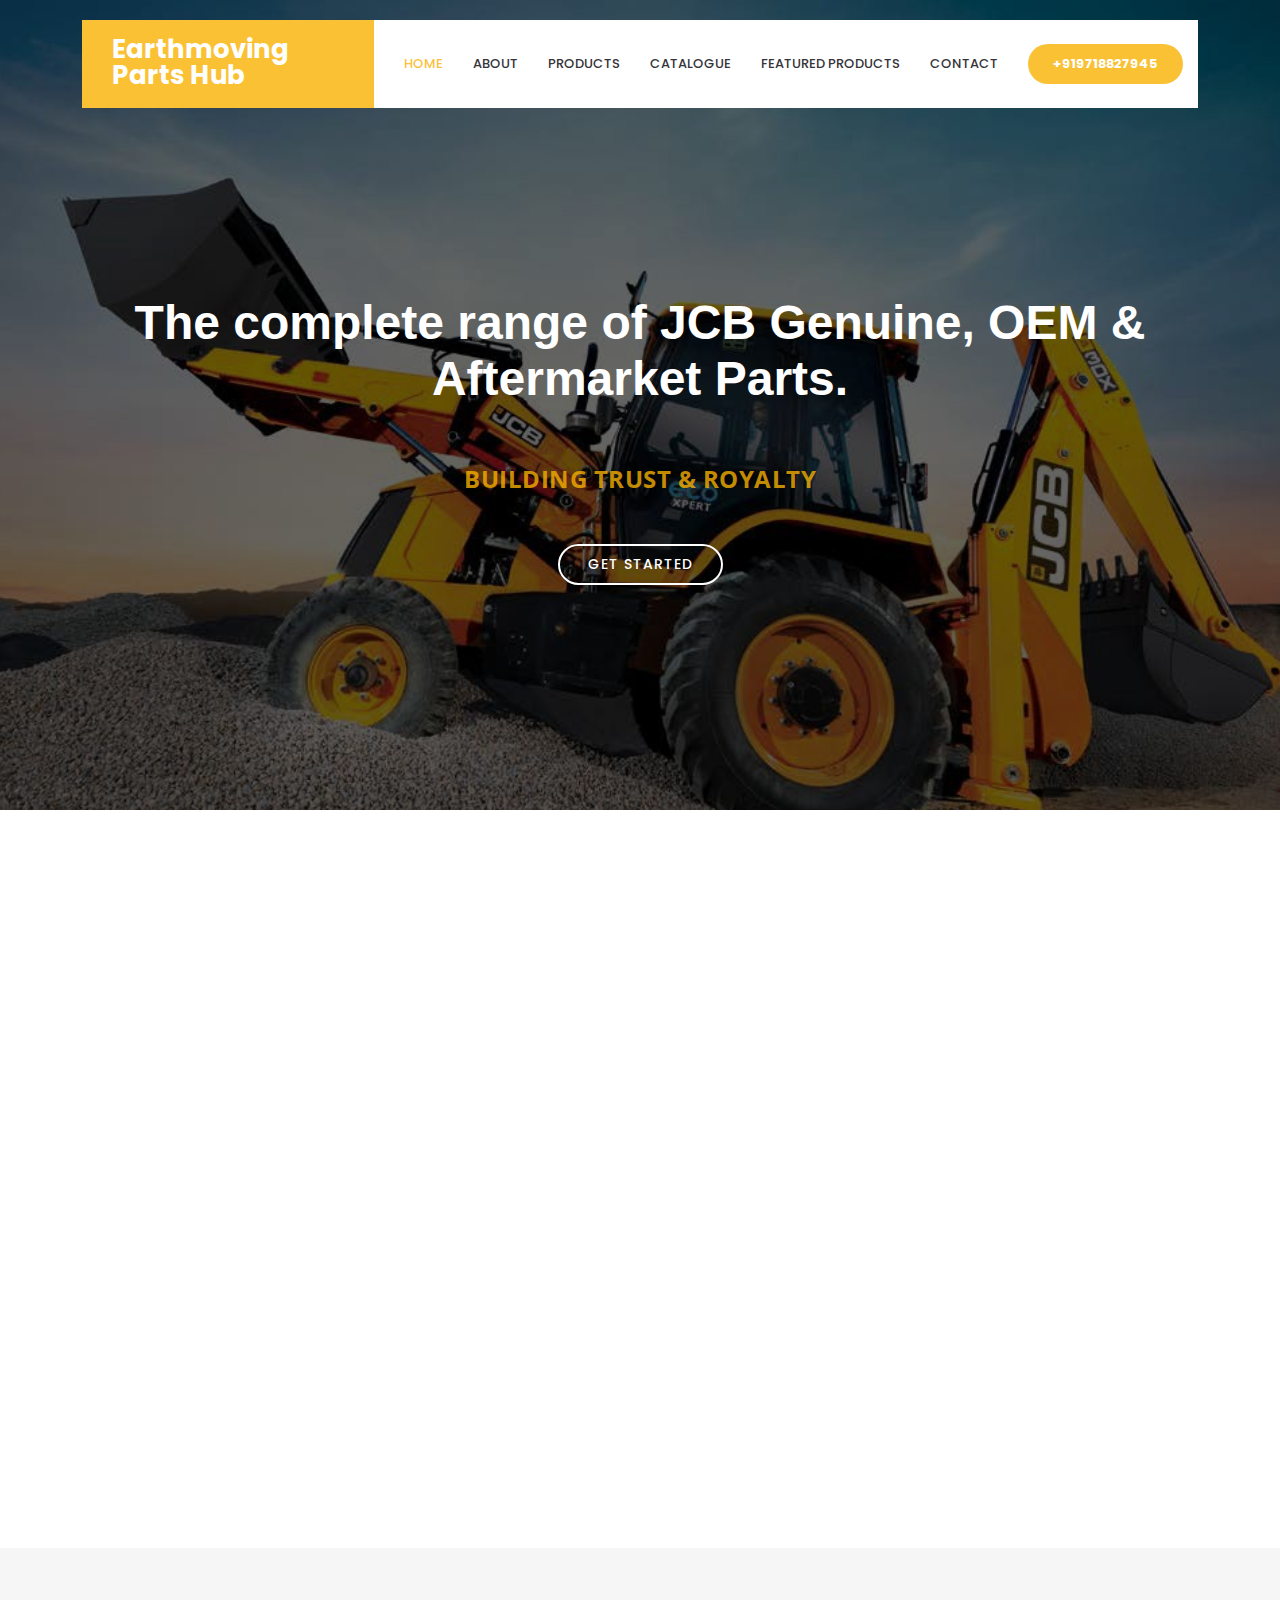
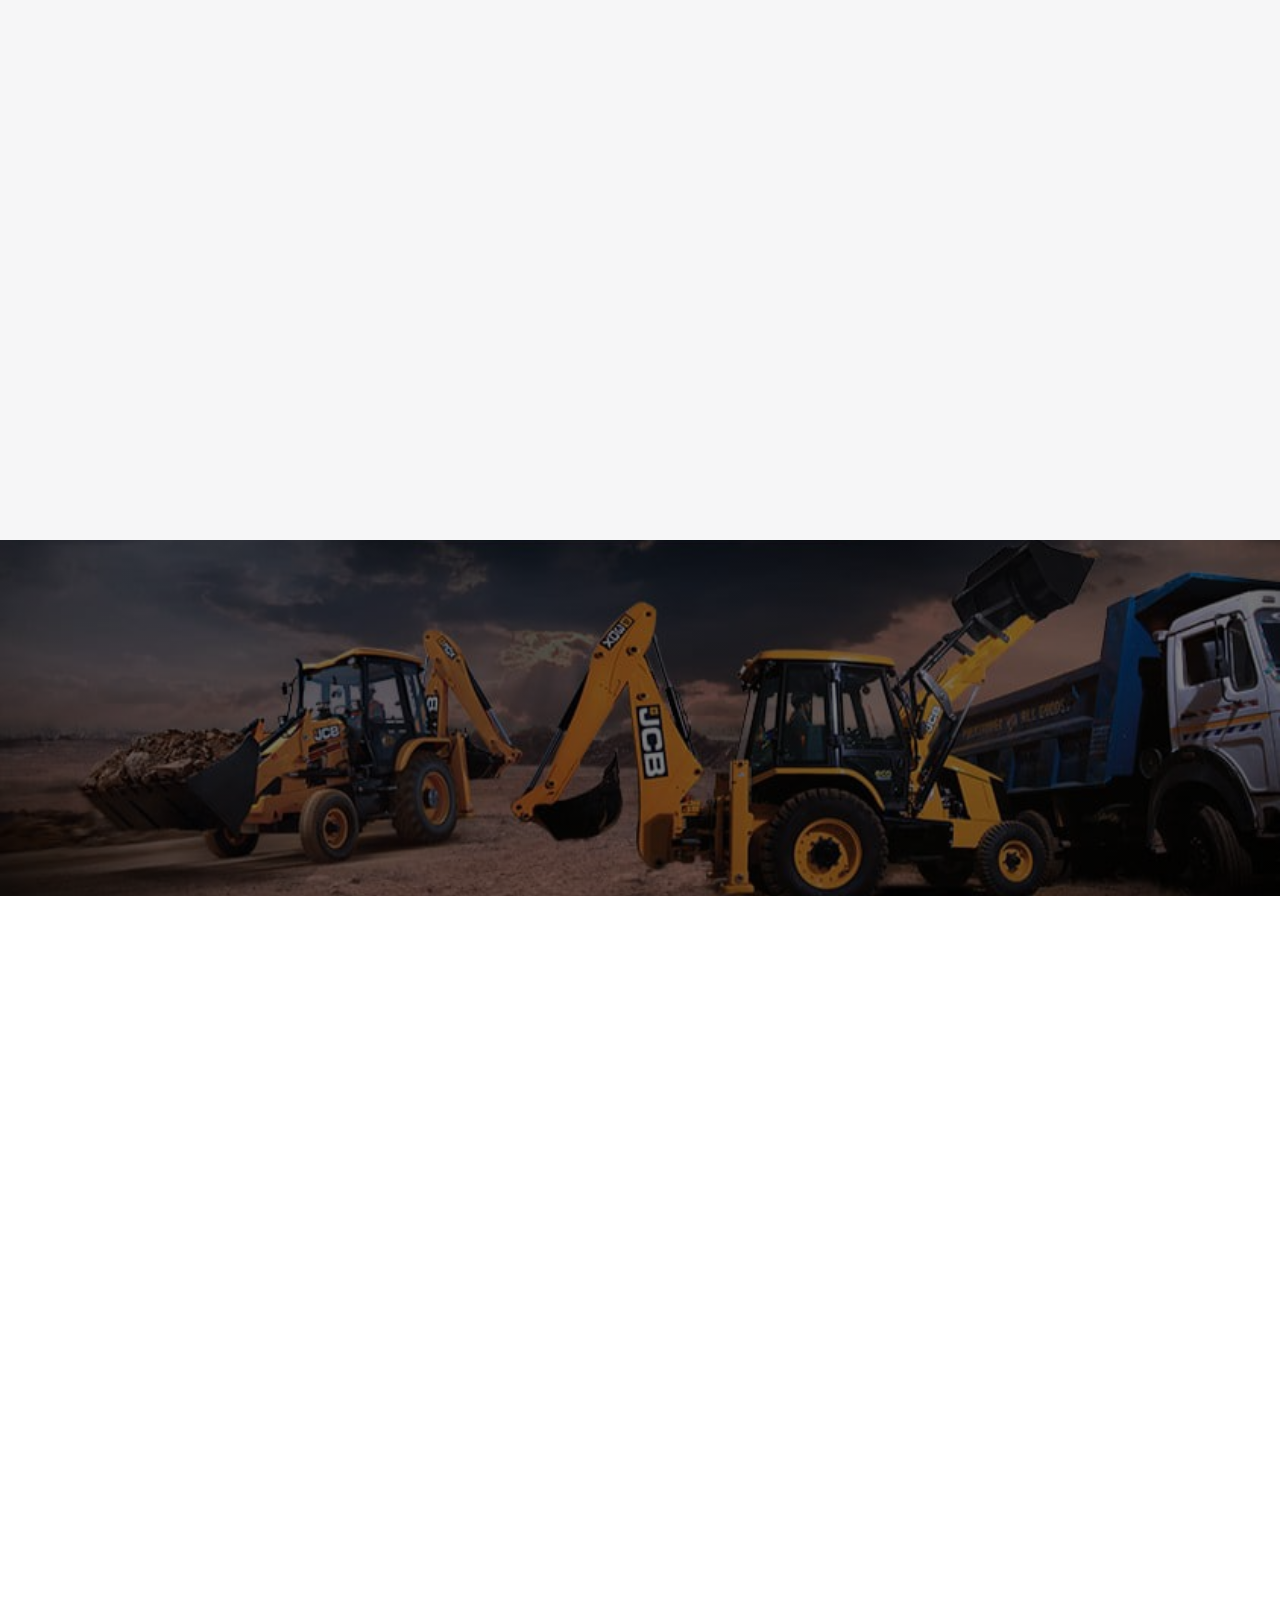
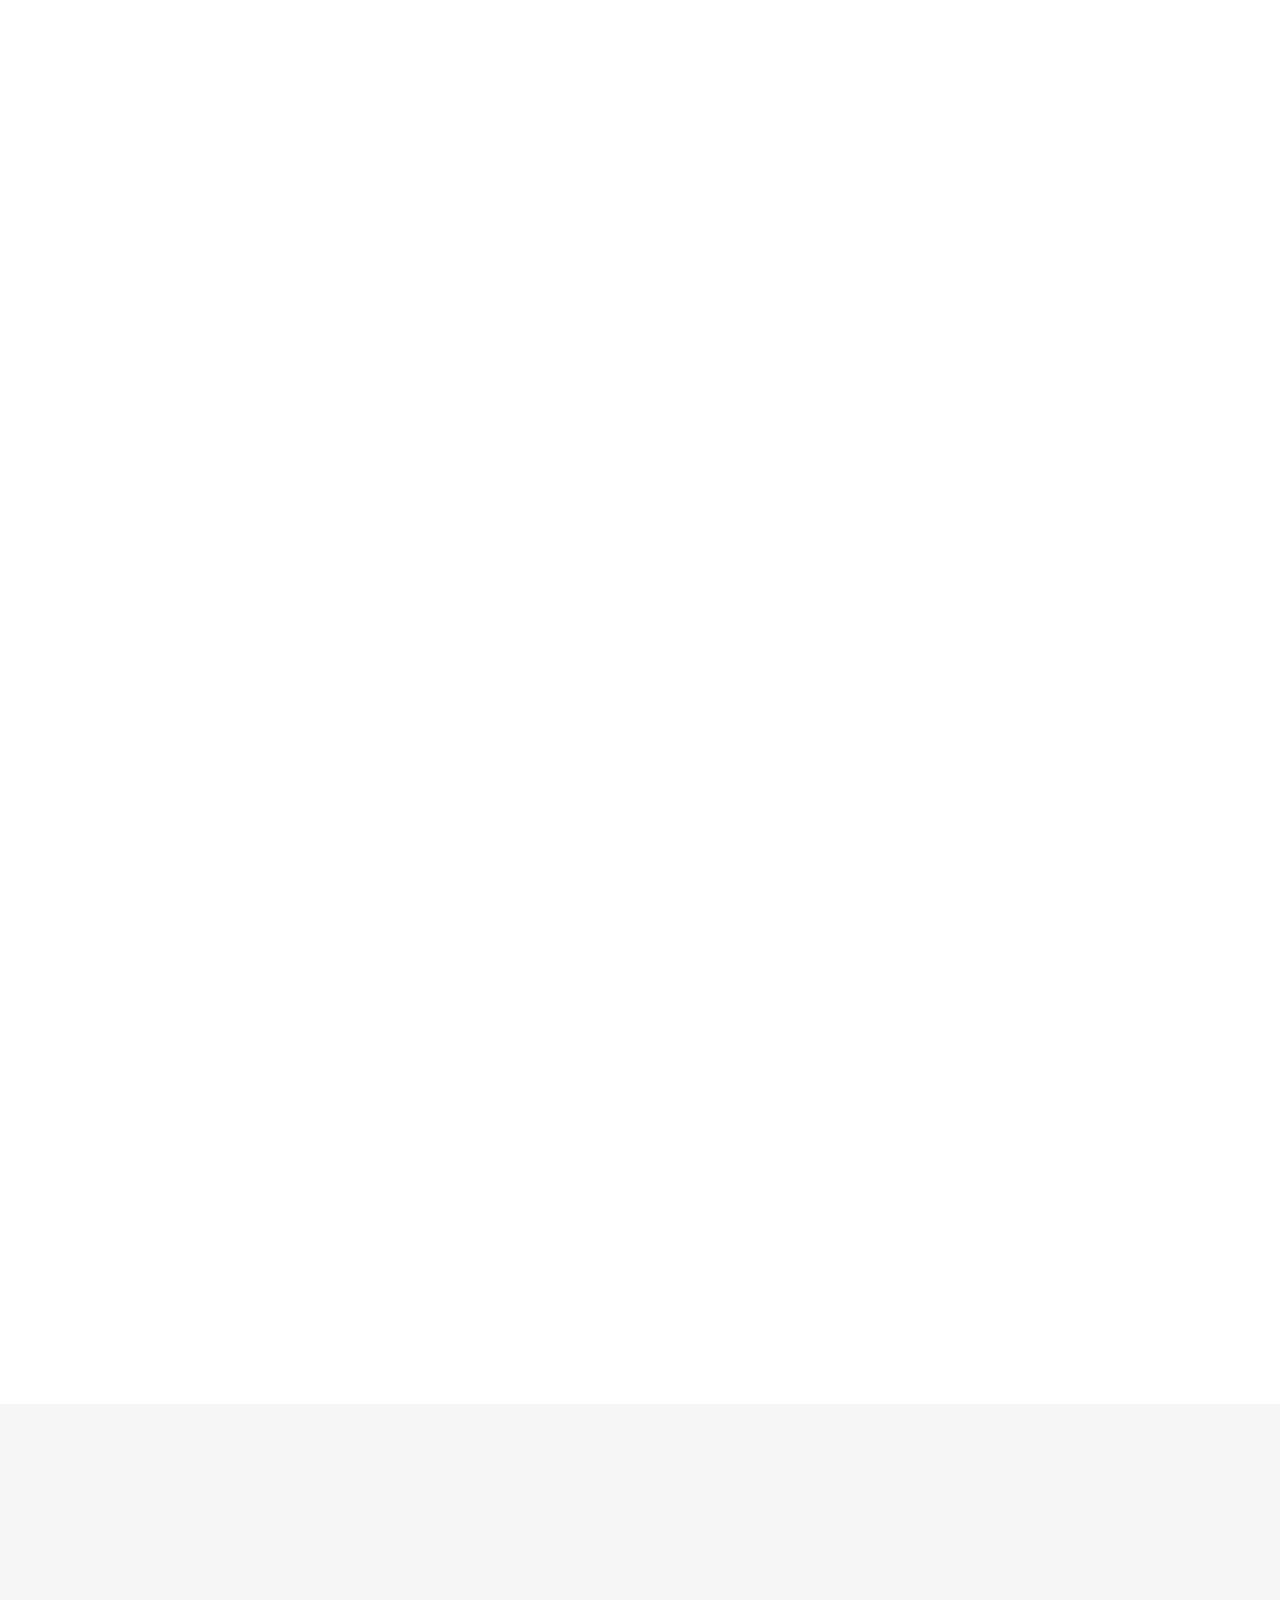
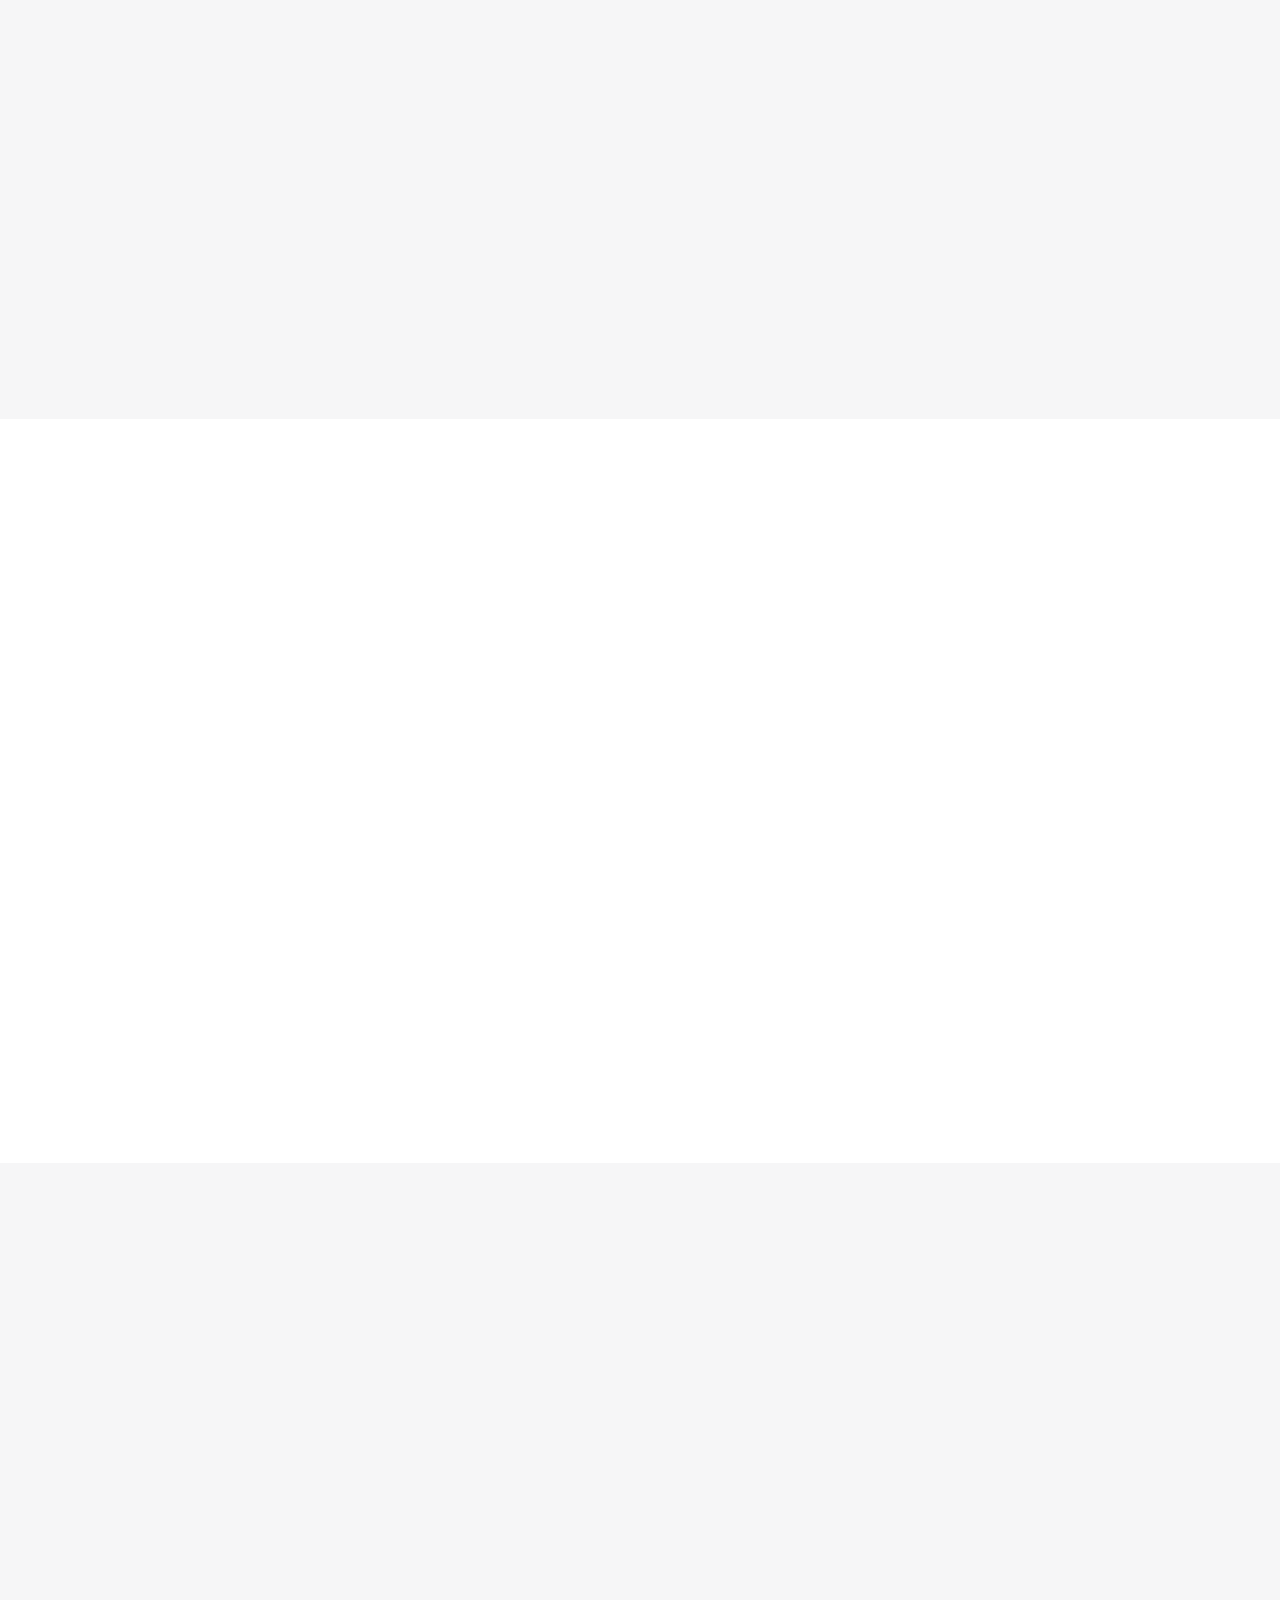
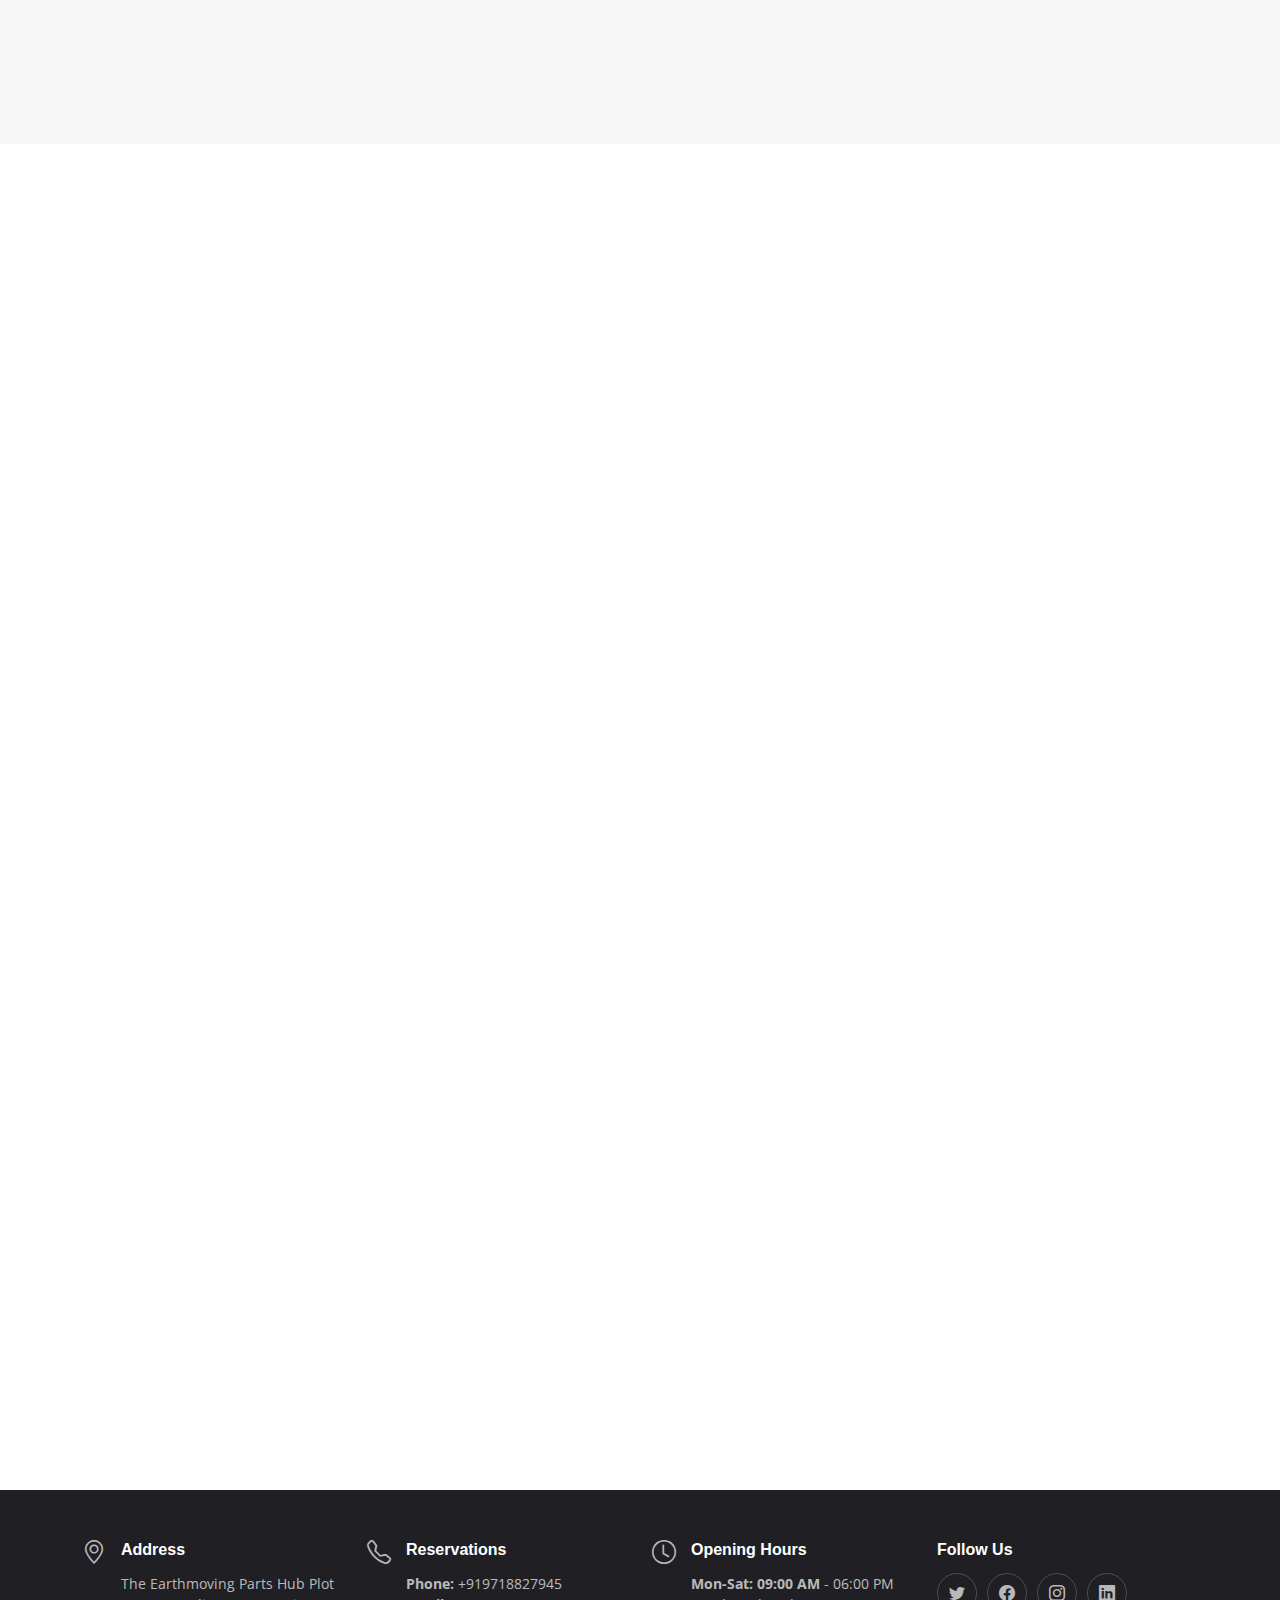
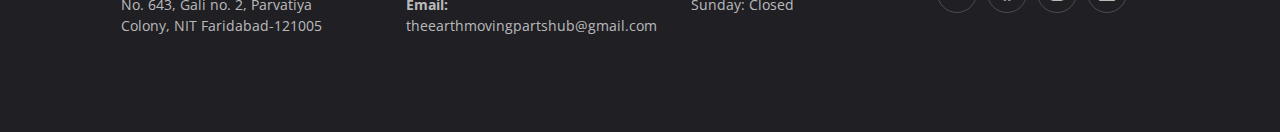
<file: index1.html>
<!DOCTYPE html>
<html lang="en">

<head>
  <meta charset="utf-8">
  <meta content="width=device-width, initial-scale=1.0" name="viewport">

  <title>Earthmoving Parts Hub</title>
  <meta content="" name="description">
  <meta content="" name="keywords">

  <!-- Favicons -->
  <link href="assets/img/logo2.png" rel="icon">
  <link href="assets/img/logo.jpeg" rel="apple-touch-icon">

  <!-- Google Fonts -->
  <link rel="preconnect" href="https://fonts.googleapis.com">
  <link rel="preconnect" href="https://fonts.gstatic.com" crossorigin>
  <link href="https://fonts.googleapis.com/css?family=Open+Sans:300,300i,400,400i,600,600i,700,700i|Raleway:300,300i,400,400i,500,500i,600,600i,700,700i|Poppins:300,300i,400,400i,500,500i,600,600i,700,700i" rel="stylesheet">

  <!-- Vendor CSS Files -->
  <link href="assets/vendor/bootstrap/css/bootstrap.min.css" rel="stylesheet">
  <link href="assets/vendor/bootstrap-icons/bootstrap-icons.css" rel="stylesheet">
  <link href="assets/vendor/aos/aos.css" rel="stylesheet">
  <link href="assets/vendor/glightbox/css/glightbox.min.css" rel="stylesheet">
  <link href="assets/vendor/swiper/swiper-bundle.min.css" rel="stylesheet">

  <!-- Template Main CSS File -->
  <link href="assets/css/main.css" rel="stylesheet">

  <!-- =======================================================
  * Template Name: Yummy
  * Updated: Sep 18 2023 with Bootstrap v5.3.2
  * Template URL: https://bootstrapmade.com/yummy-bootstrap-restaurant-website-template/
  * Author: BootstrapMade.com
  * License: https://bootstrapmade.com/license/
  ======================================================== -->
</head>

<body>

  <!-- ======= Header ======= -->
  <!-- <header id="header" class="header fixed-top d-flex align-items-center">
    <div class="container d-flex align-items-center justify-content-between">

      <a href="index.html" class="logo d-flex align-items-center me-auto me-lg-0">
    
       <img src="assets/img/logo.jpeg" class="img-fluid" alt="" data-aos="zoom-out" data-aos-delay="300">
         
      </a>

      <nav id="navbar" class="navbar">
        <ul>
          <li><a href="#hero">Home</a></li>
          <li><a href="#about">About</a></li>
          <li><a href="#menu">Products</a></li>
          <li><a href="#gallery">Featured Products</a></li>
          <li><a href="#contact">Contact</a></li>
        </ul>
      </nav>

      <i class="mobile-nav-toggle mobile-nav-show bi bi-list"></i>
      <i class="mobile-nav-toggle mobile-nav-hide d-none bi bi-x"></i>

    </div>
  </header> -->
  <!-- End Header -->

  <!-- ======= Hero Section ======= -->
  <!-- <section id="hero" class="hero d-flex align-items-center section-bg">
    <div class="container">
      <div class="row justify-content-between gy-5">
        <div class="col-lg-5 order-2 order-lg-1 d-flex flex-column justify-content-center align-items-center align-items-lg-start text-center text-lg-start">
          <h2 data-aos="fade-up" style="color: rgba(249,177,1 ,0.8);"><br>Building Trust & Royalty</h2>
          <p data-aos="fade-up" data-aos-delay="100">The complete range of JCB Genuine, OEM & Aftermarket Parts. </p>
          <div class="d-flex" data-aos="fade-up" data-aos-delay="200">
            <a href="#book-a-table" class="btn-book-a-table">Register Now</a>
            <a  class="glightbox btn-watch-video d-flex align-items-center"><i class="bi bi-play-circle"></i><span>Watch Video</span></a>
          </div>
        </div>
        <div class="col-lg-5 order-1 order-lg-2 text-center text-lg-start">
          <img src="assets/img/main.jpg" class="img-fluid" alt="" data-aos="zoom-out" data-aos-delay="300">
        </div>
      </div>
    </div>
  </section> -->

   <!-- ======= Header ======= -->
   <header id="header" class="fixed-top d-flex align-items-center">
    <div class="container">
      <div class="header-container d-flex align-items-center justify-content-between">
        <div class="logo">
          <h1 class="text-light"><a href="index.html"><span>Earthmoving Parts Hub</span></a></h1>
          <!-- Uncomment below if you prefer to use an image logo -->
          <!-- <a href="index.html"><img src="assets/img/logo.png" alt="" class="img-fluid"></a>-->
        </div>

        <nav id="navbar" class="navbar">
          <ul>
            <li><a href="#hero">Home</a></li>
            <li><a href="#about">About</a></li>
            <li><a href="#menu">Products</a></li>
            <li><a href="#catalogue">Catalogue</a></li>
            <li><a href="#gallery">Featured Products</a></li>
            <li><a href="#contact">Contact</a></li>
            <li><a class="getstarted scrollto" href="#about"> <b>+919718827945</b></a></li>
          </ul>
          <i class="bi bi-list mobile-nav-toggle"></i>
        </nav><!-- .navbar -->

      </div><!-- End Header Container -->
    </div>
  </header><!-- End Header -->

  <!-- ======= Hero Section ======= -->
  <section id="hero" class="d-flex align-items-center">
    <div class="container text-center position-relative" data-aos="fade-in" data-aos-delay="200">
      <h1  >The complete range of JCB Genuine, OEM & Aftermarket Parts. </h1>
      <br>
      <br>
      <h2 style="color: rgba(249,177,1 ,0.8);font-size: x-large;"><b>Building Trust & Royalty</b></h2>
      <a href="#about" class="btn-get-started scrollto">Get Started</a>
    </div>
  </section><!-- End Hero -->
 
  <main id="main">

    <!-- ======= About Section ======= -->
    <section id="about" class="about">
      <div class="container" data-aos="fade-up">

        <div class="section-header">
          <h2>About Us</h2>
          <p>Learn More <span>About Us</span></p>
        </div>

        <div class="row gy-4">
          <div class="col-lg-6 position-relative about-img">
            <img src="assets/img/logo2.png" alt="About Us Image">
          </div>
          <!-- <div class="col-lg-6 position-relative about-img" style="background-image: url(assets/img/logo2.png);">
            <div class="call-us position-absolute">
              <h4>Register Now</h4>
              <p>+91-9718827945</p>
            </div>
          </div> -->
          <div class="col-lg-6 d-flex align-items-end" data-aos="fade-up" data-aos-delay="300">
            <div class="content ps-0 ps-lg-5">
              <p class="fst-italic">
                Welcome to Earthmoving Parts Hub - <b>Your Trusted Partner for JCB Genuine, Aftermarket, and OEM Spare Parts.</b>
                <br>
                <br>
               <b>Who We Are:</b> 
               At Earthmoving Parts Hub, we take pride in being a well-established and reputable company, specializing in the export of high-quality JCB Genuine, Aftermarket, and OEM Spare Parts. With a proven track record of three years in the industry, we have emerged as a leading exporter, serving the diverse needs of customers in the construction sector.
                              </p>
           
              <p>
                <b>
                  Our Commitment:

                </b>
                Driven by a commitment to excellence, Earthmoving Parts Hub has consistently delivered top-notch products and services to our clients. Our journey has been marked by a relentless pursuit of quality, reliability, and customer satisfaction. As an organization, we understand the pivotal role that genuine and reliable spare parts play in the smooth operation of JCB machines, and we are dedicated to ensuring that our customers receive nothing but the best.
              </p>
              <br>
             
            </div>
          </div>
        </div>

      </div>
    </section><!-- End About Section -->

    <!-- ======= Why Us Section ======= -->
    <section id="why-us" class="why-us section-bg">
      <div class="container" data-aos="fade-up">

        <div class="row gy-4">

          <div class="col-lg-4" data-aos="fade-up" data-aos-delay="100">
            <div class="why-box">
              <h3>Why Choose Earthmoving Parts Hub?</h3>
              <p>
                Choose Earthmoving Parts Hub for a seamless and trustworthy experience in procuring JCB Genuine, Aftermarket, and OEM Spare Parts. We are more than just a supplier; we are your dedicated partner in ensuring the continued success of your construction projects.
              </p>
              <div class="text-center">
                <a href="#" class="more-btn">Learn More <i class="bx bx-chevron-right"></i></a>
              </div>
            </div>
          </div><!-- End Why Box -->

          <div class="col-lg-8 d-flex align-items-center">
            <div class="row gy-4">

              <div class="col-xl-4" data-aos="fade-up" data-aos-delay="200">
                <div class="icon-box d-flex flex-column justify-content-center align-items-center">
                  <i class="bi bi-clipboard-data"></i>
                  <h4>Quality Assurance:</h4>
                  <p>We prioritize the supply of genuine JCB Spare Parts to ensure the longevity and optimal performance of your machinery.</p>
                </div>
              </div><!-- End Icon Box -->

              <div class="col-xl-4" data-aos="fade-up" data-aos-delay="300">
                <div class="icon-box d-flex flex-column justify-content-center align-items-center">
                  <i class="bi bi-gem"></i>
                  <h4>Wide Range</h4>
                  <p>Earthmoving Parts Hub offers an extensive range of JCB Genuine, Aftermarket, and OEM Spare Parts, providing solutions for diverse construction needs.</p>
                </div>
              </div><!-- End Icon Box -->

              <div class="col-xl-4" data-aos="fade-up" data-aos-delay="400">
                <div class="icon-box d-flex flex-column justify-content-center align-items-center">
                  <i class="bi bi-inboxes"></i>
                  <h4>Customer-Centric Approach</h4>
                  <p>Our success is rooted in understanding and addressing the unique requirements of our clients. We believe in building lasting partnerships based on trust and transparency.</p>
                </div>
              </div><!-- End Icon Box -->

            </div>
          </div>

        </div>

      </div>
    </section><!-- End Why Us Section -->

    <!-- ======= Stats Counter Section ======= -->
    <section id="stats-counter" class="stats-counter">
      <div class="container" data-aos="zoom-out">

        <div class="row gy-4">

          <div class="col-lg-3 col-md-6">
            <div class="stats-item text-center w-100 h-100">
              <span  class="purecounter">100</span>
              <p>Clients</p>
            </div>
          </div><!-- End Stats Item -->

          <div class="col-lg-3 col-md-6">
            <div class="stats-item text-center w-100 h-100">
              <span data-purecounter-start="0" data-purecounter-end="521" data-purecounter-duration="1" class="purecounter"></span>
              <p>Projects</p>
            </div>
          </div><!-- End Stats Item -->

          <div class="col-lg-3 col-md-6">
            <div class="stats-item text-center w-100 h-100">
              <span data-purecounter-start="0" data-purecounter-end="1453" data-purecounter-duration="1" class="purecounter"></span>
              <p>Hours Of Support</p>
            </div>
          </div><!-- End Stats Item -->

          <div class="col-lg-3 col-md-6">
            <div class="stats-item text-center w-100 h-100">
              <span data-purecounter-start="0" data-purecounter-end="32" data-purecounter-duration="1" class="purecounter"></span>
              <p>Workers</p>
            </div>
          </div><!-- End Stats Item -->

        </div>

      </div>
    </section><!-- End Stats Counter Section -->

    <!-- ======= Menu Section ======= -->
    <section id="menu" class="menu">
      <div class="container" data-aos="fade-up">

        <div class="section-header">
          <h2>Our Products</h2>
          <p>Check Our <span>Products</span></p>
        </div>

        <ul class="nav nav-tabs d-flex justify-content-center" data-aos="fade-up" data-aos-delay="200">

          <li class="nav-item">
            <a class="nav-link active show" data-bs-toggle="tab" data-bs-target="#menu-starters">
              <h4>GENUINE</h4>
            </a>
          </li><!-- End tab nav item -->

          <li class="nav-item">
            <a class="nav-link" data-bs-toggle="tab" data-bs-target="#menu-breakfast">
              <h4>
                OEM</h4>
            </a><!-- End tab nav item -->

          <li class="nav-item">
            <a class="nav-link" data-bs-toggle="tab" data-bs-target="#menu-lunch">
              <h4>AFTERMARKET
              </h4>
            </a>
          </li><!-- End tab nav item -->

      
        </ul>

        <div class="tab-content" data-aos="fade-up" data-aos-delay="300">

          <div class="tab-pane fade active show" id="menu-starters">

            <div class="tab-header text-center">
            </div>

            <div class="row gy-5">

              <div class="col-lg-4 menu-item">
                <a href="assets/img/GENUINE/g1.jpeg" class="glightbox"><img src="assets/img/GENUINE/g1.jpeg" class="menu-img img-fluid" alt=""></a>
                <!-- <h4>Magnam Tiste</h4>
                <p class="ingredients">
                  Lorem, deren, trataro, filede, nerada
                </p>
                <p class="price">
                  $5.95
                </p> -->
              </div><!-- Menu Item -->

              <div class="col-lg-4 menu-item">
                <a href="assets/img/GENUINE/g2.jpeg" class="glightbox"><img src="assets/img/GENUINE/g2.jpeg" class="menu-img img-fluid" alt=""></a>
                <!-- <h4>Aut Luia</h4>
                <p class="ingredients">
                  Lorem, deren, trataro, filede, nerada
                </p>
                <p class="price">
                  $14.95
                </p> -->
              </div><!-- Menu Item -->

              <div class="col-lg-4 menu-item">
                <a href="assets/img/GENUINE/g3.jpeg" class="glightbox"><img src="assets/img/GENUINE/g3.jpeg" class="menu-img img-fluid" alt=""></a>
                <!-- <h4>Est Eligendi</h4>
                <p class="ingredients">
                  Lorem, deren, trataro, filede, nerada
                </p>
                <p class="price">
                  $8.95
                </p> -->
              </div><!-- Menu Item -->

              <div class="col-lg-4 menu-item">
                <a href="assets/img/GENUINE/g4.jpeg" class="glightbox"><img src="assets/img/GENUINE/g4.jpeg" class="menu-img img-fluid" alt=""></a>
              </div><!-- Menu Item -->

              <div class="col-lg-4 menu-item">
                <a href="assets/img/GENUINE/g5.jpeg" class="glightbox"><img src="assets/img/GENUINE/g5.jpeg" class="menu-img img-fluid" alt=""></a>
                <!-- <h4>Eos Luibusdam</h4>
                <p class="ingredients">
                  Lorem, deren, trataro, filede, nerada
                </p>
                <p class="price">
                  $12.95
                </p> -->
              </div><!-- Menu Item -->

              <div class="col-lg-4 menu-item">
                <a href="assets/img/GENUINE/g6.jpeg" class="glightbox"><img src="assets/img/GENUINE/g6.jpeg" class="menu-img img-fluid" alt=""></a>
               
              </div><!-- Menu Item -->
              <div class="col-lg-4 menu-item">
                <a href="assets/img/GENUINE/g7.jpeg" class="glightbox"><img src="assets/img/GENUINE/g7.jpeg" class="menu-img img-fluid" alt=""></a>
              </div><!-- Menu Item -->
              <div class="col-lg-4 menu-item">
                <a href="assets/img/GENUINE/g8.jpeg" class="glightbox"><img src="assets/img/GENUINE/g8.jpeg" class="menu-img img-fluid" alt=""></a>
              </div><!-- Menu Item -->
              <div class="col-lg-4 menu-item">
                <a href="assets/img/GENUINE/g9.jpeg" class="glightbox"><img src="assets/img/GENUINE/g9.jpeg" class="menu-img img-fluid" alt=""></a>
              </div><!-- Menu Item -->
              <div class="col-lg-4 menu-item">
                <a href="assets/img/GENUINE/g10.jpeg" class="glightbox"><img src="assets/img/GENUINE/g10.jpeg" class="menu-img img-fluid" alt=""></a>
              </div><!-- Menu Item -->
              <div class="col-lg-4 menu-item">
                <a href="assets/img/GENUINE/g11.jpeg" class="glightbox"><img src="assets/img/GENUINE/g11.jpeg" class="menu-img img-fluid" alt=""></a>
              </div><!-- Menu Item -->
              
              <div class="col-lg-4 menu-item">
                <a href="assets/img/GENUINE/g13.jpeg" class="glightbox"><img src="assets/img/GENUINE/g13.jpeg" class="menu-img img-fluid" alt=""></a>
              </div><!-- Menu Item -->
              <div class="col-lg-4 menu-item">
                <a href="assets/img/GENUINE/g14.jpeg" class="glightbox"><img src="assets/img/GENUINE/g14.jpeg" class="menu-img img-fluid" alt=""></a>
              </div><!-- Menu Item -->
              <div class="col-lg-4 menu-item">
                <a href="assets/img/GENUINE/g15.jpeg" class="glightbox"><img src="assets/img/GENUINE/g15.jpeg" class="menu-img img-fluid" alt=""></a>
              </div><!-- Menu Item -->
             

            </div>
          </div><!-- End Starter Menu Content -->

          <div class="tab-pane fade" id="menu-breakfast">

            <div class="tab-header text-center">
              <!-- <p>Menu</p>
              <h3>Breakfast</h3> -->
            </div>

            <div class="row gy-5">

              <div class="col-lg-4 menu-item">
                <a href="assets/img/OEM/o1.jpeg" class="glightbox"><img src="assets/img/OEM/o1.jpeg" class="menu-img img-fluid" alt=""></a>
                <!-- <h4>Magnam Tiste</h4>
                <p class="ingredients">
                  Lorem, deren, trataro, filede, nerada
                </p>
                <p class="price">
                  $5.95
                </p> -->
              </div><!-- Menu Item -->

              <div class="col-lg-4 menu-item">
                <a href="assets/img/OEM/o2.jpeg" class="glightbox"><img src="assets/img/OEM/o2.jpeg" class="menu-img img-fluid" alt=""></a>
                <!-- <h4>Aut Luia</h4>
                <p class="ingredients">
                  Lorem, deren, trataro, filede, nerada
                </p>
                <p class="price">
                  $14.95
                </p> -->
              </div><!-- Menu Item -->

              <div class="col-lg-4 menu-item">
                <a href="assets/img/OEM/o3.jpeg" class="glightbox"><img src="assets/img/OEM/o3.jpeg" class="menu-img img-fluid" alt=""></a>
                <!-- <h4>Est Eligendi</h4>
                <p class="ingredients">
                  Lorem, deren, trataro, filede, nerada
                </p>
                <p class="price">
                  $8.95
                </p> -->
              </div><!-- Menu Item -->

              <div class="col-lg-4 menu-item">
                <a href="assets/img/OEM/o4.jpeg" class="glightbox"><img src="assets/img/OEM/o4.jpeg" class="menu-img img-fluid" alt=""></a>
                <!-- <h4>Eos Luibusdam</h4>
                <p class="ingredients">
                  Lorem, deren, trataro, filede, nerada
                </p>
                <p class="price">
                  $12.95
                </p> -->
              </div><!-- Menu Item -->

              <div class="col-lg-4 menu-item">
                <a href="assets/img/OEM/o5.jpeg" class="glightbox"><img src="assets/img/OEM/o5.jpeg" class="menu-img img-fluid" alt=""></a>
                <!-- <h4>Eos Luibusdam</h4>
                <p class="ingredients">
                  Lorem, deren, trataro, filede, nerada
                </p>
                <p class="price">
                  $12.95
                </p> -->
              </div><!-- Menu Item -->

              <div class="col-lg-4 menu-item">
                <a href="assets/img/OEM/o6.jpeg" class="glightbox"><img src="assets/img/OEM/o6.jpeg" class="menu-img img-fluid" alt=""></a>
                </div><!-- Menu Item -->
                <div class="col-lg-4 menu-item">
                  <a href="assets/img/OEM/o7.jpeg" class="glightbox"><img src="assets/img/OEM/o7.jpeg" class="menu-img img-fluid" alt=""></a>
                  </div><!-- Menu Item -->
                  <div class="col-lg-4 menu-item">
                    <a href="assets/img/OEM/o8.jpeg" class="glightbox"><img src="assets/img/OEM/o8.jpeg" class="menu-img img-fluid" alt=""></a>
                    </div><!-- Menu Item -->
                    <div class="col-lg-4 menu-item">
                      <a href="assets/img/OEM/o9.jpeg" class="glightbox"><img src="assets/img/OEM/o9.jpeg" class="menu-img img-fluid" alt=""></a>
                      </div><!-- Menu Item -->
                      <div class="col-lg-4 menu-item">
                        <a href="assets/img/OEM/o10.jpeg" class="glightbox"><img src="assets/img/OEM/o10.jpeg" class="menu-img img-fluid" alt=""></a>
                        </div><!-- Menu Item -->
                        <div class="col-lg-4 menu-item">
                          <a href="assets/img/OEM/o12.jpeg" class="glightbox"><img src="assets/img/OEM/o12.jpeg" class="menu-img img-fluid" alt=""></a>
                          </div><!-- Menu Item -->
                          <div class="col-lg-4 menu-item">
                            <a href="assets/img/OEM/o14.jpeg" class="glightbox"><img src="assets/img/OEM/o14.jpeg" class="menu-img img-fluid" alt=""></a>
                            </div><!-- Menu Item -->
                            <div class="col-lg-4 menu-item">
                              <a href="assets/img/OEM/o15.jpeg" class="glightbox"><img src="assets/img/OEM/o15.jpeg" class="menu-img img-fluid" alt=""></a>
                              </div><!-- Menu Item -->
                              <div class="col-lg-4 menu-item">
                                <a href="assets/img/OEM/o16.jpeg" class="glightbox"><img src="assets/img/OEM/o16.jpeg" class="menu-img img-fluid" alt=""></a>
                                </div><!-- Menu Item -->
                                <div class="col-lg-4 menu-item">
                                  <a href="assets/img/OEM/011.jpeg" class="glightbox"><img src="assets/img/OEM//011.jpeg" class="menu-img img-fluid" alt=""></a>
                                  </div><!-- Menu Item -->
                                  <div class="col-lg-4 menu-item">
                                    <a href="assets/img/OEM/013.jpeg" class="glightbox"><img src="assets/img/OEM/013.jpeg" class="menu-img img-fluid" alt=""></a>
                                    </div><!-- Menu Item -->
                                  
            </div>
          </div><!-- End Breakfast Menu Content -->

          <div class="tab-pane fade" id="menu-lunch">

            <div class="tab-header text-center">
              <!-- <p>Menu</p>
              <h3>Lunch</h3> -->
            </div>

            <div class="row gy-5">

              <div class="col-lg-4 menu-item">
                <a href="assets/img/AFTERMARKET/a1.jpeg" class="glightbox"><img src="assets/img/AFTERMARKET/a1.jpeg" class="menu-img img-fluid" alt=""></a>
                <!-- <h4>Magnam Tiste</h4>
                <p class="ingredients">
                  Lorem, deren, trataro, filede, nerada
                </p>
                <p class="price">
                  $5.95
                </p> -->
              </div><!-- Menu Item -->

              <div class="col-lg-4 menu-item">
                <a href="assets/img/AFTERMARKET/a2.jpeg" class="glightbox"><img src="assets/img/AFTERMARKET/a2.jpeg" class="menu-img img-fluid" alt=""></a>
                <!-- <h4>Aut Luia</h4>
                <p class="ingredients">
                  Lorem, deren, trataro, filede, nerada
                </p>
                <p class="price">
                  $14.95
                </p> -->
              </div><!-- Menu Item -->

              <div class="col-lg-4 menu-item">
                <a href="assets/img/AFTERMARKET/a3.jpeg" class="glightbox"><img src="assets/img/AFTERMARKET/a3.jpeg" class="menu-img img-fluid" alt=""></a>
                <!-- <h4>Est Eligendi</h4>
                <p class="ingredients">
                  Lorem, deren, trataro, filede, nerada
                </p>
                <p class="price">
                  $8.95
                </p> -->
              </div><!-- Menu Item -->

              <div class="col-lg-4 menu-item">
                <a href="assets/img/AFTERMARKET/a4.jpeg" class="glightbox"><img src="assets/img/AFTERMARKET/a4.jpeg" class="menu-img img-fluid" alt=""></a>
                <!-- <h4>Eos Luibusdam</h4>
                <p class="ingredients">
                  Lorem, deren, trataro, filede, nerada
                </p>
                <p class="price">
                  $12.95
                </p> -->
              </div><!-- Menu Item -->

              <div class="col-lg-4 menu-item">
                <a href="assets/img/AFTERMARKET/a5.jpeg" class="glightbox"><img src="assets/img/AFTERMARKET/a5.jpeg" class="menu-img img-fluid" alt=""></a>
                <!-- <h4>Eos Luibusdam</h4>
                <p class="ingredients">
                  Lorem, deren, trataro, filede, nerada
                </p>
                <p class="price">
                  $12.95
                </p> -->
              </div><!-- Menu Item -->

              <div class="col-lg-4 menu-item">
                <a href="assets/img/AFTERMARKET/a6.jpeg" class="glightbox"><img src="assets/img/AFTERMARKET/a6.jpeg" class="menu-img img-fluid" alt=""></a>
  
              </div><!-- Menu Item -->
              <div class="col-lg-4 menu-item">
                <a href="assets/img/AFTERMARKET/a7.jpeg" class="glightbox"><img src="assets/img/AFTERMARKET/a7.jpeg" class="menu-img img-fluid" alt=""></a>
               
              </div>
              <div class="col-lg-4 menu-item">
                <a href="assets/img/AFTERMARKET/a8.jpeg" class="glightbox"><img src="assets/img/AFTERMARKET/a8.jpeg" class="menu-img img-fluid" alt=""></a>
               
              </div> <div class="col-lg-4 menu-item">
                <a href="assets/img/AFTERMARKET/a9.jpeg" class="glightbox"><img src="assets/img/AFTERMARKET/a9.jpeg" class="menu-img img-fluid" alt=""></a>
               
              </div> <div class="col-lg-4 menu-item">
                <a href="assets/img/AFTERMARKET/a10.jpeg" class="glightbox"><img src="assets/img/AFTERMARKET/a10.jpeg" class="menu-img img-fluid" alt=""></a>
               
              </div> <div class="col-lg-4 menu-item">
                <a href="assets/img/AFTERMARKET/a11.jpeg" class="glightbox"><img src="assets/img/AFTERMARKET/a11.jpeg" class="menu-img img-fluid" alt=""></a>
               
              </div> <div class="col-lg-4 menu-item">
                <a href="assets/img/AFTERMARKET/a13.jpeg" class="glightbox"><img src="assets/img/AFTERMARKET/a13.jpeg" class="menu-img img-fluid" alt=""></a>
               
              </div> <div class="col-lg-4 menu-item">
                <a href="assets/img/AFTERMARKET/a14.jpeg" class="glightbox"><img src="assets/img/AFTERMARKET/a14.jpeg" class="menu-img img-fluid" alt=""></a>
               
              </div> 
             

            </div>
          </div><!-- End Lunch Menu Content -->

      
        </div>

      </div>
    </section><!-- End Menu Section -->

    <!-- ======= Testimonials Section ======= -->
    <section id="testimonials" class="testimonials section-bg">
      <div class="container" data-aos="fade-up">

        <div class="section-header">
          <h2>Testimonials</h2>
          <p>What Are They <span>Saying About Us</span></p>
        </div>

        <div class="slides-1 swiper" data-aos="fade-up" data-aos-delay="100">
          <div class="swiper-wrapper">

            <div class="swiper-slide">
              <div class="testimonial-item">
                <div class="row gy-4 justify-content-center">
                  <div class="col-lg-6">
                    <div class="testimonial-content">
                      <p>
                        <i class="bi bi-quote quote-icon-left"></i>
                        Earthmoving Parts Hub has been our go-to supplier for OEM JCB spare parts. The authenticity and precision of their OEM components have significantly contributed to the efficiency and reliability of our machinery. The consistent quality and on-time delivery make them a valuable partner for our construction projects.                        <i class="bi bi-quote quote-icon-right"></i>
                      </p>
                      <h3>Saul Goodman</h3>
                      <h4>Ceo &amp; Founder</h4>
                      <div class="stars">
                        <i class="bi bi-star-fill"></i><i class="bi bi-star-fill"></i><i class="bi bi-star-fill"></i><i class="bi bi-star-fill"></i><i class="bi bi-star-fill"></i>
                      </div>
                    </div>
                  </div>
                  <!-- <div class="col-lg-2 text-center">
                    <img src="assets/img/testimonials/testimonials-1.jpg" class="img-fluid testimonial-img" alt="">
                  </div> -->
                </div>
              </div>
            </div><!-- End testimonial item -->

            <div class="swiper-slide">
              <div class="testimonial-item">
                <div class="row gy-4 justify-content-center">
                  <div class="col-lg-6">
                    <div class="testimonial-content">
                      <p>
                        <i class="bi bi-quote quote-icon-left"></i>
                        I've found Earthmoving Parts Hub to be a trustworthy source for Aftermarket JCB spare parts. The affordability of their aftermarket options combined with the assurance of quality has made a significant impact on our budget without sacrificing the performance of our machines. Their customer-centric approach sets them apart in the market.                        <i class="bi bi-quote quote-icon-right"></i>
                      </p>
                      <h3>Sara Wilsson</h3>
                      <h4>Designer</h4>
                      <div class="stars">
                        <i class="bi bi-star-fill"></i><i class="bi bi-star-fill"></i><i class="bi bi-star-fill"></i><i class="bi bi-star-fill"></i><i class="bi bi-star-fill"></i>
                      </div>
                    </div>
                  </div>
                  <!-- <div class="col-lg-2 text-center">
                    <img src="assets/img/testimonials/testimonials-2.jpg" class="img-fluid testimonial-img" alt="">
                  </div> -->
                </div>
              </div>
            </div><!-- End testimonial item -->

            <div class="swiper-slide">
              <div class="testimonial-item">
                <div class="row gy-4 justify-content-center">
                  <div class="col-lg-6">
                    <div class="testimonial-content">
                      <p>
                        <i class="bi bi-quote quote-icon-left"></i>
                        When it comes to the critical components of our JCB machines, Earthmoving Parts Hub is our first choice for Genuine spare parts. The authenticity and precision of their genuine products ensure that our equipment operates at peak performance. Their commitment to sourcing and supplying genuine parts reflects in the reliability and durability of the components.                        <i class="bi bi-quote quote-icon-right"></i>
                      </p>
                      <h3>Jena Karlis</h3>
                      <h4>Store Owner</h4>
                      <div class="stars">
                        <i class="bi bi-star-fill"></i><i class="bi bi-star-fill"></i><i class="bi bi-star-fill"></i><i class="bi bi-star-fill"></i><i class="bi bi-star-fill"></i>
                      </div>
                    </div>
                  </div>
                  <!-- <div class="col-lg-2 text-center">
                    <img src="assets/img/testimonials/testimonials-3.jpg" class="img-fluid testimonial-img" alt="">
                  </div> -->
                </div>
              </div>
            </div><!-- End testimonial item -->

            <div class="swiper-slide">
              <div class="testimonial-item">
                <div class="row gy-4 justify-content-center">
                  <div class="col-lg-6">
                    <div class="testimonial-content">
                      <p>
                        <i class="bi bi-quote quote-icon-left"></i>
                        Earthmoving Parts Hub has been a game-changer for our construction business. Whether it's OEM, Aftermarket, or Genuine JCB spare parts, their commitment to quality and reliability has significantly impacted our operations. The authenticity of the Genuine parts, the cost-effectiveness of the Aftermarket options, and the precision of the OEM components have collectively enhanced the performance and longevity of our machinery.                        <i class="bi bi-quote quote-icon-right"></i>
                      </p>
                      <h3>John Larson</h3>
                      <h4>Entrepreneur</h4>
                      <div class="stars">
                        <i class="bi bi-star-fill"></i><i class="bi bi-star-fill"></i><i class="bi bi-star-fill"></i><i class="bi bi-star-fill"></i><i class="bi bi-star-fill"></i>
                      </div>
                    </div>
                  </div>
                  <!-- <div class="col-lg-2 text-center">
                    <img src="assets/img/testimonials/testimonials-4.jpg" class="img-fluid testimonial-img" alt="">
                  </div> -->
                </div>
              </div>
            </div><!-- End testimonial item -->

          </div>
          <div class="swiper-pagination"></div>
        </div>

      </div>
    </section><!-- End Testimonials Section -->

    <!-- ======= Events Section ======= -->
    <!-- <section id="events" class="events">
      <div class="container-fluid" data-aos="fade-up">

        <div class="section-header">
          <h2>Events</h2>
          <p>Share <span>Your Moments</span> In Our Restaurant</p>
        </div>

        <div class="slides-3 swiper" data-aos="fade-up" data-aos-delay="100">
          <div class="swiper-wrapper">

            <div class="swiper-slide event-item d-flex flex-column justify-content-end" style="background-image: url(assets/img/events-1.jpg)">
              <h3>Custom Parties</h3>
              <div class="price align-self-start">$99</div>
              <p class="description">
                Quo corporis voluptas ea ad. Consectetur inventore sapiente ipsum voluptas eos omnis facere. Enim facilis veritatis id est rem repudiandae nulla expedita quas.
              </p>
            </div>

            <div class="swiper-slide event-item d-flex flex-column justify-content-end" style="background-image: url(assets/img/events-2.jpg)">
              <h3>Private Parties</h3>
              <div class="price align-self-start">$289</div>
              <p class="description">
                In delectus sint qui et enim. Et ab repudiandae inventore quaerat doloribus. Facere nemo vero est ut dolores ea assumenda et. Delectus saepe accusamus aspernatur.
              </p>
            </div>

            <div class="swiper-slide event-item d-flex flex-column justify-content-end" style="background-image: url(assets/img/events-3.jpg)">
              <h3>Birthday Parties</h3>
              <div class="price align-self-start">$499</div>
              <p class="description">
                Laborum aperiam atque omnis minus omnis est qui assumenda quos. Quis id sit quibusdam. Esse quisquam ducimus officia ipsum ut quibusdam maxime. Non enim perspiciatis.
              </p>
            </div>

          </div>
          <div class="swiper-pagination"></div>
        </div>

      </div>
    </section> -->
    <!-- End Events Section -->

    <!-- ======= Chefs Section ======= -->
    <!-- <section id="chefs" class="chefs section-bg">
      <div class="container" data-aos="fade-up">

        <div class="section-header">
          <h2>Chefs</h2>
          <p>Our <span>Proffesional</span> Chefs</p>
        </div>

        <div class="row gy-4">

          <div class="col-lg-4 col-md-6 d-flex align-items-stretch" data-aos="fade-up" data-aos-delay="100">
            <div class="chef-member">
              <div class="member-img">
                <img src="assets/img/chefs/chefs-1.jpg" class="img-fluid" alt="">
                <div class="social">
                  <a href=""><i class="bi bi-twitter"></i></a>
                  <a href=""><i class="bi bi-facebook"></i></a>
                  <a href=""><i class="bi bi-instagram"></i></a>
                  <a href=""><i class="bi bi-linkedin"></i></a>
                </div>
              </div>
              <div class="member-info">
                <h4>Walter White</h4>
                <span>Master Chef</span>
                <p>Velit aut quia fugit et et. Dolorum ea voluptate vel tempore tenetur ipsa quae aut. Ipsum exercitationem iure minima enim corporis et voluptate.</p>
              </div>
            </div>
          </div>

          <div class="col-lg-4 col-md-6 d-flex align-items-stretch" data-aos="fade-up" data-aos-delay="200">
            <div class="chef-member">
              <div class="member-img">
                <img src="assets/img/chefs/chefs-2.jpg" class="img-fluid" alt="">
                <div class="social">
                  <a href=""><i class="bi bi-twitter"></i></a>
                  <a href=""><i class="bi bi-facebook"></i></a>
                  <a href=""><i class="bi bi-instagram"></i></a>
                  <a href=""><i class="bi bi-linkedin"></i></a>
                </div>
              </div>
              <div class="member-info">
                <h4>Sarah Jhonson</h4>
                <span>Patissier</span>
                <p>Quo esse repellendus quia id. Est eum et accusantium pariatur fugit nihil minima suscipit corporis. Voluptate sed quas reiciendis animi neque sapiente.</p>
              </div>
            </div>
          </div>

          <div class="col-lg-4 col-md-6 d-flex align-items-stretch" data-aos="fade-up" data-aos-delay="300">
            <div class="chef-member">
              <div class="member-img">
                <img src="assets/img/chefs/chefs-3.jpg" class="img-fluid" alt="">
                <div class="social">
                  <a href=""><i class="bi bi-twitter"></i></a>
                  <a href=""><i class="bi bi-facebook"></i></a>
                  <a href=""><i class="bi bi-instagram"></i></a>
                  <a href=""><i class="bi bi-linkedin"></i></a>
                </div>
              </div>
              <div class="member-info">
                <h4>William Anderson</h4>
                <span>Cook</span>
                <p>Vero omnis enim consequatur. Voluptas consectetur unde qui molestiae deserunt. Voluptates enim aut architecto porro aspernatur molestiae modi.</p>
              </div>
            </div>
          </div>

        </div>

      </div>
    </section> -->

    <!-- End Chefs Section -->
    <section id="catalogue" class="contact">
      <div class="container" data-aos="fade-up">

        <div class="section-header">
          <h2>Check Our</h2>
          <p>Product  <span>Catalogue</span></p>
        </div>
        <div class="pdf-container">
          <embed src="assets/catalogue.pdf" width="100%" height="500px" style="border: solid 1px yellow;" />

        </div>
        </section><!-- End Contact Section -->
 

    <!-- ======= Gallery Section ======= -->
    <section id="gallery" class="gallery section-bg">
      <div class="container" data-aos="fade-up">

        <div class="section-header">
          <h2>Featured Products</h2>
          <p>Check <span>Our Featured Products</span></p>
        </div>

        <div class="gallery-slider swiper">
          <div class="swiper-wrapper align-items-center">
            <div class="swiper-slide"><a class="glightbox" data-gallery="images-gallery" href="assets/img/f1.jpeg"><img src="assets/img/f1.jpeg" class="img-fluid" alt=""></a></div>
            <div class="swiper-slide"><a class="glightbox" data-gallery="images-gallery" href="assets/img/GENUINE/g2.jpeg"><img src="assets/img/GENUINE/g2.jpeg" class="img-fluid" alt=""></a></div>
            <div class="swiper-slide"><a class="glightbox" data-gallery="images-gallery" href="assets/img/GENUINE/g3.jpeg"><img src="assets/img/GENUINE/g3.jpeg" class="img-fluid" alt=""></a></div>
            <div class="swiper-slide"><a class="glightbox" data-gallery="images-gallery" href="assets/img/OEM/o2.jpeg"><img src="assets/img/OEM/o2.jpeg" class="img-fluid" alt=""></a></div>
            <div class="swiper-slide"><a class="glightbox" data-gallery="images-gallery" href="assets/img/OEM/o3.jpeg"><img src="assets/img/OEM/o3.jpeg" class="img-fluid" alt=""></a></div>
            <div class="swiper-slide"><a class="glightbox" data-gallery="images-gallery" href="assets/img/AFTERMARKET/a1.jpeg"><img src="assets/img/AFTERMARKET/a1.jpeg" class="img-fluid" alt=""></a></div>
            <div class="swiper-slide"><a class="glightbox" data-gallery="images-gallery" href="assets/img/AFTERMARKET/a2.jpeg"><img src="assets/img/AFTERMARKET/a2.jpeg" class="img-fluid" alt=""></a></div>
          </div>
          <div class="swiper-pagination"></div>
        </div>

      </div>
    </section><!-- End Gallery Section -->
    <section id="contact" class="contact">
      <div class="container" data-aos="fade-up">

        <div class="section-header">
          <h2>Check Our</h2>
          <p>Product List of most fast moving items of <span>JCB  Genuine</span></p>
        </div>
        <div class="pdf-container">
          <embed src="assets/Product List of Most Fast Moving JCB Genuine Parts.pdf" width="100%" height="500px" style="border: solid 1px yellow;" />

        </div>
        </section><!-- End Contact Section -->

    <!-- ======= Contact Section ======= -->
    <section id="contact" class="contact">
      <div class="container" data-aos="fade-up">

        <div class="section-header">
          <h2>Contact</h2>
          <p>Need Help? <span>Contact Us</span></p>
        </div>

        <div class="mb-3">
          <!-- <iframe src="https://www.google.com/maps/embed?pb=!1m18!1m12!1m3!1d3510.883349338776!2d77.27490767323118!3d28.362376122358455!2m3!1f0!2f0!3f0!3m2!1i1024!2i768!4f13.1!3m3!1m2!1s0x390cdeaedf7d7c61%3A0x606c0c9100f32a72!2s643%2C%20668-2%2C%20Parvatiya%20Colony%2C%20Sector%2052%2C%20Faridabad%2C%20Haryana%20121005!5e0!3m2!1sen!2sin!4v1699868163952!5m2!1sen!2sin" width="600" height="450" style="border:0;" allowfullscreen="" loading="lazy" referrerpolicy="no-referrer-when-downgrade"></iframe>        </div>End Google Maps -->

        <div class="row gy-4">

          <div class="col-md-6">
            <div class="info-item  d-flex align-items-center">
              <i class="icon bi bi-map flex-shrink-0"></i>
              <div>
                <h3>Our Address</h3>
                <p> The Earthmoving Parts Hub 
                  Plot No. 643, Gali no. 2,
                  Parvatiya Colony,
                  NIT Faridabad-121005 India</p>
              </div>
            </div>
          </div><!-- End Info Item -->

          <div class="col-md-6">
            <div class="info-item d-flex align-items-center">
              <i class="icon bi bi-envelope flex-shrink-0"></i>
              <div>
                <h3>Email Us</h3>
                <p>theearthmovingpartshub@gmail.com</p>
              </div>
            </div>
          </div><!-- End Info Item -->

          <div class="col-md-6">
            <div class="info-item  d-flex align-items-center">
              <i class="icon bi bi-telephone flex-shrink-0"></i>
              <div>
                <h3>Call Us</h3>
                <p>+919718827945</p>
              </div>
            </div>
          </div><!-- End Info Item -->

          <div class="col-md-6">
            <div class="info-item  d-flex align-items-center">
              <i class="icon bi bi-share flex-shrink-0"></i>
              <div>
                <h3>Opening Hours</h3>
                <div><strong>Mon-Sat: </strong> 9:00 AM to 06:00 PM
                  <strong>Sunday:</strong> Closed
                </div>
              </div>
            </div>
          </div><!-- End Info Item -->

        </div>

        <!-- <form action="forms/contact.php" method="post" role="form" class="php-email-form p-3 p-md-4">
          <div class="row">
            <div class="col-xl-6 form-group">
              <input type="text" name="name" class="form-control" id="name" placeholder="Your Name" required>
            </div>
            <div class="col-xl-6 form-group">
              <input type="email" class="form-control" name="email" id="email" placeholder="Your Email" required>
            </div>
          </div>
          <div class="form-group">
            <input type="text" class="form-control" name="subject" id="subject" placeholder="Subject" required>
          </div>
          <div class="form-group">
            <textarea class="form-control" name="message" rows="5" placeholder="Message" required></textarea>
          </div>
          <div class="my-3">
            <div class="loading">Loading</div>
            <div class="error-message"></div>
            <div class="sent-message">Your message has been sent. Thank you!</div>
          </div>
          <div class="text-center"><button type="submit">Send Message</button></div>
        </form> -->
        <!--End Contact Form -->

      </div>
    </section><!-- End Contact Section -->

  </main><!-- End #main -->

  <!-- ======= Footer ======= -->
  <footer id="footer" class="footer">

    <div class="container">
      <div class="row gy-3">
        <div class="col-lg-3 col-md-6 d-flex">
          <i class="bi bi-geo-alt icon"></i>
          <div>
            <h4>Address</h4>
            <p>
              The Earthmoving Parts Hub 
              Plot No. 643, Gali no. 2,
              Parvatiya Colony,
              NIT Faridabad-121005<br>
            </p>
          </div>

        </div>

        <div class="col-lg-3 col-md-6 footer-links d-flex">
          <i class="bi bi-telephone icon"></i>
          <div>
            <h4>Reservations</h4>
            <p>
              <strong>Phone:</strong> +919718827945<br>
              <strong>Email:</strong> theearthmovingpartshub@gmail.com<br>
            </p>
          </div>
        </div>

        <div class="col-lg-3 col-md-6 footer-links d-flex">
          <i class="bi bi-clock icon"></i>
          <div>
            <h4>Opening Hours</h4>
            <p>
              <strong>Mon-Sat: 09:00 AM</strong> - 06:00 PM<br>
              Sunday: Closed
            </p>
          </div>
        </div>

        <div class="col-lg-3 col-md-6 footer-links">
          <h4>Follow Us</h4>
          <div class="social-links d-flex">
            <a href="#" class="twitter"><i class="bi bi-twitter"></i></a>
            <a href="#" class="facebook"><i class="bi bi-facebook"></i></a>
            <a href="#" class="instagram"><i class="bi bi-instagram"></i></a>
            <a href="#" class="linkedin"><i class="bi bi-linkedin"></i></a>
          </div>
        </div>

      </div>
    </div>

    <!-- <div class="container">
      <div class="copyright">
        &copy; Copyright <strong><span>Yummy</span></strong>. All Rights Reserved
      </div>
      <div class="credits">

        Designed by <a href="https://bootstrapmade.com/">BootstrapMade</a>
      </div>
    </div> -->

  </footer><!-- End Footer -->
  <!-- End Footer -->

  <a href="#" class="scroll-top d-flex align-items-center justify-content-center"><i class="bi bi-arrow-up-short"></i></a>

  <div id="preloader"></div>

  <!-- Vendor JS Files -->
  <script src="assets/vendor/bootstrap/js/bootstrap.bundle.min.js"></script>
  <script src="assets/vendor/aos/aos.js"></script>
  <script src="assets/vendor/glightbox/js/glightbox.min.js"></script>
  <script src="assets/vendor/purecounter/purecounter_vanilla.js"></script>
  <script src="assets/vendor/swiper/swiper-bundle.min.js"></script>
  <script src="assets/vendor/php-email-form/validate.js"></script>

  <!-- Template Main JS File -->
  <script src="assets/js/main.js"></script>

</body>

</html>
</file>
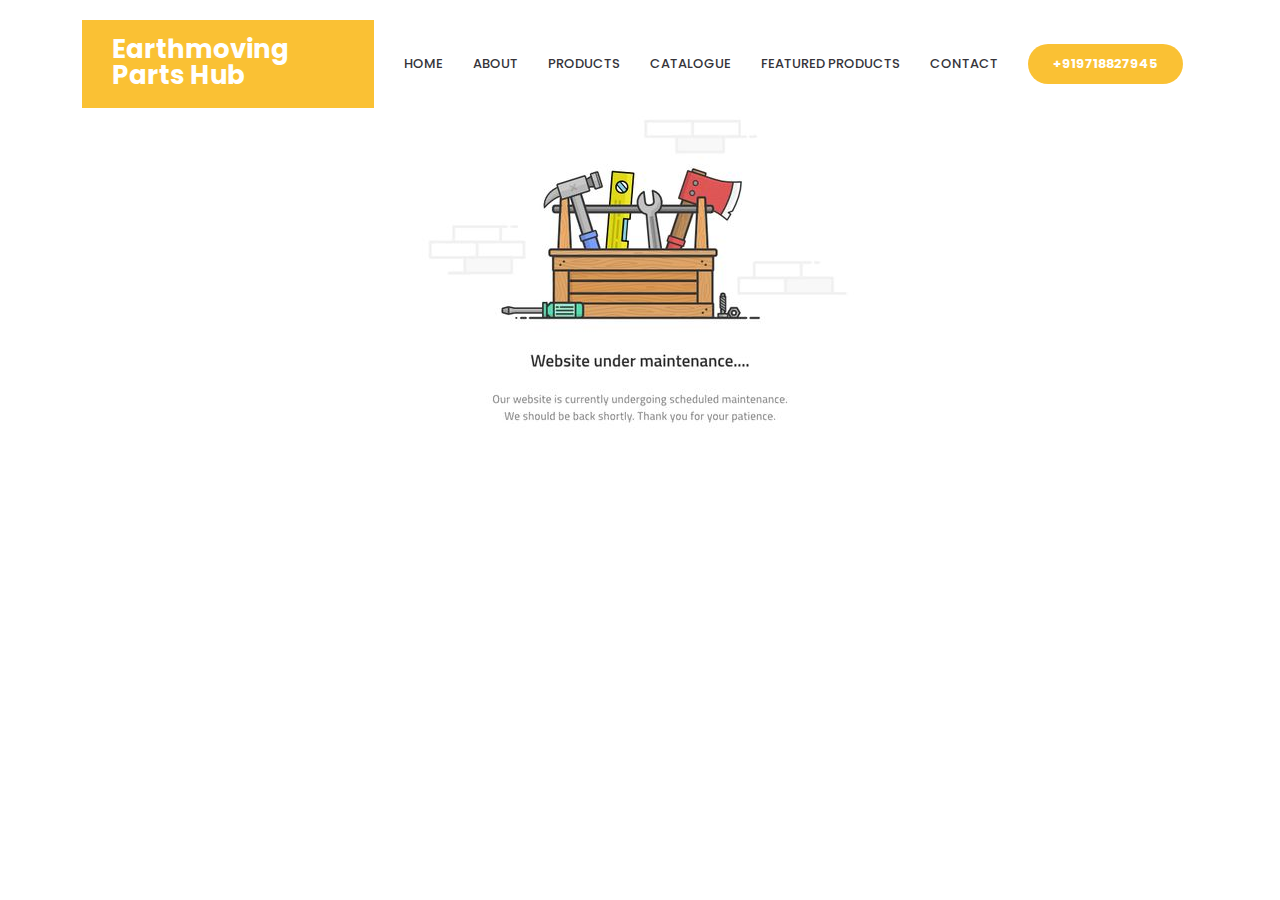
<file: index2.html>
<!DOCTYPE html>
<html lang="en">

<head>
  <meta charset="utf-8">
  <meta content="width=device-width, initial-scale=1.0" name="viewport">

  <title>Earthmoving Parts Hub</title>
  <meta content="" name="description">
  <meta content="" name="keywords">

  <!-- Favicons -->
  <link href="assets/img/logo2.png" rel="icon">
  <link href="assets/img/logo.jpeg" rel="apple-touch-icon">

  <!-- Google Fonts -->
  <link rel="preconnect" href="https://fonts.googleapis.com">
  <link rel="preconnect" href="https://fonts.gstatic.com" crossorigin>
  <link href="https://fonts.googleapis.com/css?family=Open+Sans:300,300i,400,400i,600,600i,700,700i|Raleway:300,300i,400,400i,500,500i,600,600i,700,700i|Poppins:300,300i,400,400i,500,500i,600,600i,700,700i" rel="stylesheet">

  <!-- Vendor CSS Files -->
  <link href="assets/vendor/bootstrap/css/bootstrap.min.css" rel="stylesheet">
  <link href="assets/vendor/bootstrap-icons/bootstrap-icons.css" rel="stylesheet">
  <link href="assets/vendor/aos/aos.css" rel="stylesheet">
  <link href="assets/vendor/glightbox/css/glightbox.min.css" rel="stylesheet">
  <link href="assets/vendor/swiper/swiper-bundle.min.css" rel="stylesheet">

  <!-- Template Main CSS File -->
  <link href="assets/css/main.css" rel="stylesheet">

  <!-- =======================================================
  * Template Name: Yummy
  * Updated: Sep 18 2023 with Bootstrap v5.3.2
  * Template URL: https://bootstrapmade.com/yummy-bootstrap-restaurant-website-template/
  * Author: BootstrapMade.com
  * License: https://bootstrapmade.com/license/
  ======================================================== -->
</head>
<body>
    <header id="header" class="fixed-top d-flex align-items-center">
        <div class="container">
          <div class="header-container d-flex align-items-center justify-content-between">
            <div class="logo">
              <h1 class="text-light"><a href="index.html"><span>Earthmoving Parts Hub</span></a></h1>
              <!-- Uncomment below if you prefer to use an image logo -->
              <!-- <a href="index.html"><img src="assets/img/logo.png" alt="" class="img-fluid"></a>-->
            </div>
    
            <nav id="navbar" class="navbar">
              <ul>
                <li><a href="#hero">Home</a></li>
                <li><a href="#about">About</a></li>
                <li><a href="#menu">Products</a></li>
                <li><a href="#catalogue">Catalogue</a></li>
                <li><a href="#gallery">Featured Products</a></li>
                <li><a href="#contact">Contact</a></li>
                <li><a class="getstarted scrollto" href="#about"> <b>+919718827945</b></a></li>
              </ul>
              <i class="bi bi-list mobile-nav-toggle"></i>
            </nav><!-- .navbar -->
    
          </div><!-- End Header Container -->
        </div>
      </header><!-- End Header -->

      <section class="d-flex align-items-center">
        <div class="container text-center position-relative">
            <img src="./assets/img/underM.jpg">

        </div>
      </section> 
      <!-- End Hero -->
     
</body>


</html>
</file>
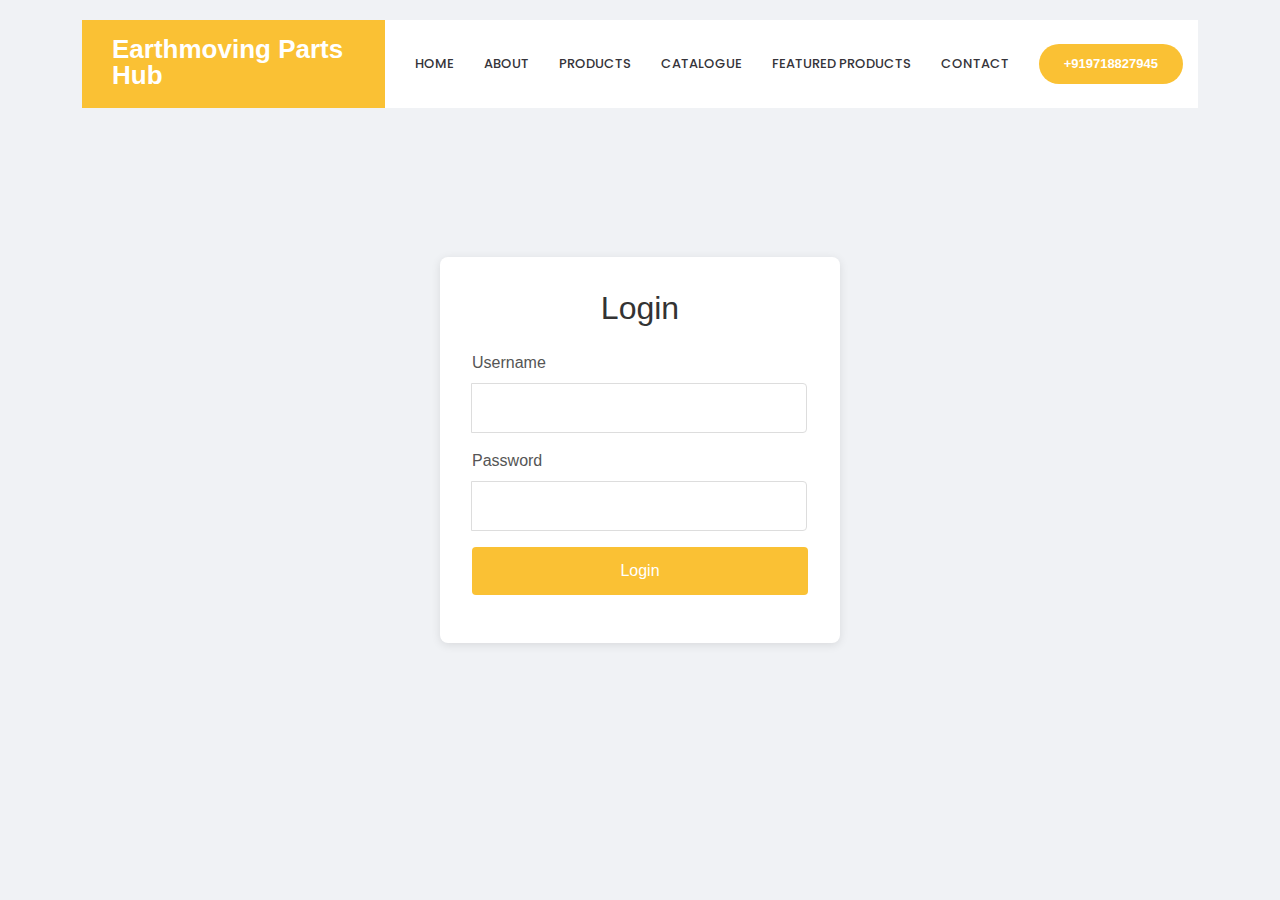
<file: login.html>
<!DOCTYPE html>
<html lang="en">

<head>
    <meta charset="utf-8">
    <!-- <meta content="width=device-width, initial-scale=1.0" name="viewport"> -->
    <meta content="width=device-width, initial-scale=1.0" name="viewport">

    <title>Earthmoving Parts Hub</title>
    <meta content="" name="description">
    <meta content="" name="keywords">

    <!-- Favicons -->
    <link href="assets/img/logo2.png" rel="icon">
    <link href="assets/img/logo.jpeg" rel="apple-touch-icon">

    <!-- Google Fonts -->
    <link rel="preconnect" href="https://fonts.googleapis.com">
    <link rel="preconnect" href="https://fonts.gstatic.com" crossorigin>
    <link
        href="https://fonts.googleapis.com/css?family=Open+Sans:300,300i,400,400i,600,600i,700,700i|Raleway:300,300i,400,400i,500,500i,600,600i,700,700i|Poppins:300,300i,400,400i,500,500i,600,600i,700,700i"
        rel="stylesheet">

    <!-- Vendor CSS Files -->
    <link href="assets/vendor/bootstrap/css/bootstrap.min.css" rel="stylesheet">
    <link href="assets/vendor/bootstrap-icons/bootstrap-icons.css" rel="stylesheet">
    <link href="assets/vendor/aos/aos.css" rel="stylesheet">
    <link href="assets/vendor/glightbox/css/glightbox.min.css" rel="stylesheet">
    <link href="assets/vendor/swiper/swiper-bundle.min.css" rel="stylesheet">

    <!-- Template Main CSS File -->
    <link href="assets/css/main.css" rel="stylesheet">
    <link href="assets/css/login.css" rel="stylesheet">


</head>
<!-- testing  -->
<body>
    <header id="header" class="fixed-top d-flex align-items-center">
        <div class="container">
            <div class="header-container d-flex align-items-center justify-content-between">
                <div class="logo">
                    <h1 class="text-light"><a href="index.html"><span>Earthmoving Parts Hub</span></a></h1>
                    <!-- Uncomment below if you prefer to use an image logo -->
                    <!-- <a href="index.html"><img src="assets/img/logo.png" alt="" class="img-fluid"></a>-->
                </div>

                <nav id="navbar" class="navbar">
                    <ul>
                        <li><a href="#hero">Home</a></li>
                        <li><a href="#about">About</a></li>
                        <li><a href="#menu">Products</a></li>
                        <li><a href="#catalogue">Catalogue</a></li>
                        <li><a href="#gallery">Featured Products</a></li>
                        <li><a href="#contact">Contact</a></li>
                        <li><a class="getstarted scrollto" href="#about"> <b>+919718827945</b></a></li>
                    </ul>
                    <i class="bi bi-list mobile-nav-toggle"></i>
                </nav><!-- .navbar -->

            </div><!-- End Header Container -->
        </div>
    </header><!-- End Header -->
    <div class="login-container">
        <h2>Login</h2>
        <form id="loginForm">
            <div class="input-group">
                <label for="username">Username</label>
                <input type="text" id="username" name="username" required>
            </div>
            <div class="input-group">
                <label for="password">Password</label>
                <input type="password" id="password" name="password" required>
            </div>
            <button type="submit">Login</button>
            <p id="errorMessage" class="error-message"></p>
        </form>
    </div>
    <script src="./login.js"></script>

</body>

</html>
</file>
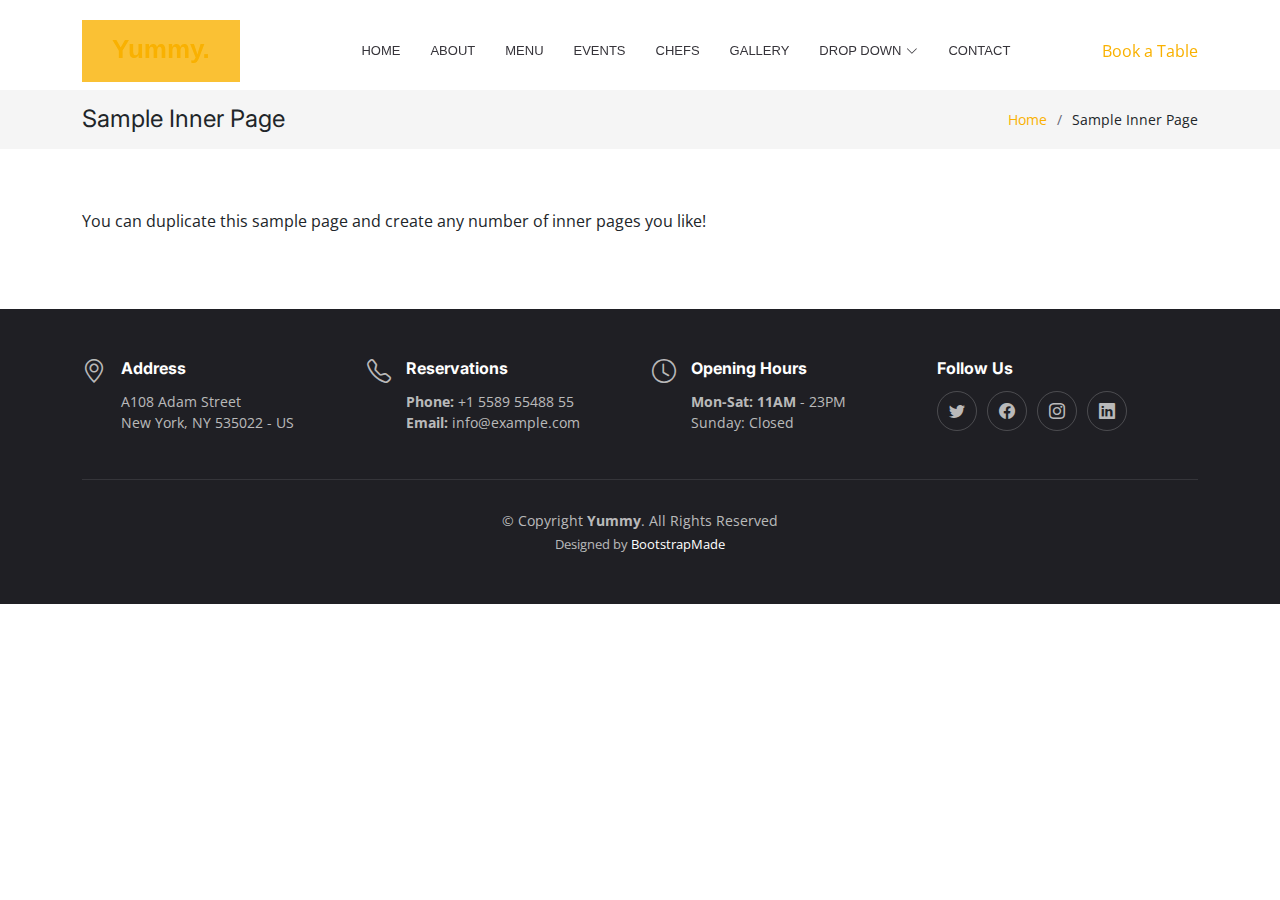
<file: sample-inner-page.html>
<!DOCTYPE html>
<html lang="en">

<head>
  <meta charset="utf-8">
  <meta content="width=device-width, initial-scale=1.0" name="viewport">

  <title>[Template] Sample Inner Page</title>
  <meta content="" name="description">
  <meta content="" name="keywords">

  <!-- Favicons -->
  <link href="assets/img/favicon.png" rel="icon">
  <link href="assets/img/apple-touch-icon.png" rel="apple-touch-icon">

  <!-- Google Fonts -->
  <link rel="preconnect" href="https://fonts.googleapis.com">
  <link rel="preconnect" href="https://fonts.gstatic.com" crossorigin>
  <link href="https://fonts.googleapis.com/css2?family=Open+Sans:ital,wght@0,300;0,400;0,500;0,600;0,700;1,300;1,400;1,600;1,700&family=Amatic+SC:ital,wght@0,300;0,400;0,500;0,600;0,700;1,300;1,400;1,500;1,600;1,700&family=Inter:ital,wght@0,300;0,400;0,500;0,600;0,700;1,300;1,400;1,500;1,600;1,700&display=swap" rel="stylesheet">

  <!-- Vendor CSS Files -->
  <link href="assets/vendor/bootstrap/css/bootstrap.min.css" rel="stylesheet">
  <link href="assets/vendor/bootstrap-icons/bootstrap-icons.css" rel="stylesheet">
  <link href="assets/vendor/aos/aos.css" rel="stylesheet">
  <link href="assets/vendor/glightbox/css/glightbox.min.css" rel="stylesheet">
  <link href="assets/vendor/swiper/swiper-bundle.min.css" rel="stylesheet">

  <!-- Template Main CSS File -->
  <link href="assets/css/main.css" rel="stylesheet">

  <!-- =======================================================
  * Template Name: Yummy
  * Updated: Sep 18 2023 with Bootstrap v5.3.2
  * Template URL: https://bootstrapmade.com/yummy-bootstrap-restaurant-website-template/
  * Author: BootstrapMade.com
  * License: https://bootstrapmade.com/license/
  ======================================================== -->
</head>

<body>

  <!-- ======= Header ======= -->
  <header id="header" class="header fixed-top d-flex align-items-center">
    <div class="container d-flex align-items-center justify-content-between">

      <a href="index.html" class="logo d-flex align-items-center me-auto me-lg-0">
        <!-- Uncomment the line below if you also wish to use an image logo -->
        <!-- <img src="assets/img/logo.png" alt=""> -->
        <h1>Yummy<span>.</span></h1>
      </a>

      <nav id="navbar" class="navbar">
        <ul>
          <li><a href="#hero">Home</a></li>
          <li><a href="#about">About</a></li>
          <li><a href="#menu">Menu</a></li>
          <li><a href="#events">Events</a></li>
          <li><a href="#chefs">Chefs</a></li>
          <li><a href="#gallery">Gallery</a></li>
          <li class="dropdown"><a href="#"><span>Drop Down</span> <i class="bi bi-chevron-down dropdown-indicator"></i></a>
            <ul>
              <li><a href="#">Drop Down 1</a></li>
              <li class="dropdown"><a href="#"><span>Deep Drop Down</span> <i class="bi bi-chevron-down dropdown-indicator"></i></a>
                <ul>
                  <li><a href="#">Deep Drop Down 1</a></li>
                  <li><a href="#">Deep Drop Down 2</a></li>
                  <li><a href="#">Deep Drop Down 3</a></li>
                  <li><a href="#">Deep Drop Down 4</a></li>
                  <li><a href="#">Deep Drop Down 5</a></li>
                </ul>
              </li>
              <li><a href="#">Drop Down 2</a></li>
              <li><a href="#">Drop Down 3</a></li>
              <li><a href="#">Drop Down 4</a></li>
            </ul>
          </li>
          <li><a href="#contact">Contact</a></li>
        </ul>
      </nav><!-- .navbar -->

      <a class="btn-book-a-table" href="#book-a-table">Book a Table</a>
      <i class="mobile-nav-toggle mobile-nav-show bi bi-list"></i>
      <i class="mobile-nav-toggle mobile-nav-hide d-none bi bi-x"></i>

    </div>
  </header><!-- End Header -->

  <main id="main">

    <!-- ======= Breadcrumbs ======= -->
    <div class="breadcrumbs">
      <div class="container">

        <div class="d-flex justify-content-between align-items-center">
          <h2>Sample Inner Page</h2>
          <ol>
            <li><a href="index.html">Home</a></li>
            <li>Sample Inner Page</li>
          </ol>
        </div>

      </div>
    </div><!-- End Breadcrumbs -->

    <section class="sample-page">
      <div class="container" data-aos="fade-up">

        <p>
          You can duplicate this sample page and create any number of inner pages you like!
        </p>

      </div>
    </section>

  </main><!-- End #main -->

  <!-- ======= Footer ======= -->
  <footer id="footer" class="footer">

    <div class="container">
      <div class="row gy-3">
        <div class="col-lg-3 col-md-6 d-flex">
          <i class="bi bi-geo-alt icon"></i>
          <div>
            <h4>Address</h4>
            <p>
              A108 Adam Street <br>
              New York, NY 535022 - US<br>
            </p>
          </div>

        </div>

        <div class="col-lg-3 col-md-6 footer-links d-flex">
          <i class="bi bi-telephone icon"></i>
          <div>
            <h4>Reservations</h4>
            <p>
              <strong>Phone:</strong> +1 5589 55488 55<br>
              <strong>Email:</strong> info@example.com<br>
            </p>
          </div>
        </div>

        <div class="col-lg-3 col-md-6 footer-links d-flex">
          <i class="bi bi-clock icon"></i>
          <div>
            <h4>Opening Hours</h4>
            <p>
              <strong>Mon-Sat: 11AM</strong> - 23PM<br>
              Sunday: Closed
            </p>
          </div>
        </div>

        <div class="col-lg-3 col-md-6 footer-links">
          <h4>Follow Us</h4>
          <div class="social-links d-flex">
            <a href="#" class="twitter"><i class="bi bi-twitter"></i></a>
            <a href="#" class="facebook"><i class="bi bi-facebook"></i></a>
            <a href="#" class="instagram"><i class="bi bi-instagram"></i></a>
            <a href="#" class="linkedin"><i class="bi bi-linkedin"></i></a>
          </div>
        </div>

      </div>
    </div>

    <div class="container">
      <div class="copyright">
        &copy; Copyright <strong><span>Yummy</span></strong>. All Rights Reserved
      </div>
      <div class="credits">
        <!-- All the links in the footer should remain intact. -->
        <!-- You can delete the links only if you purchased the pro version. -->
        <!-- Licensing information: https://bootstrapmade.com/license/ -->
        <!-- Purchase the pro version with working PHP/AJAX contact form: https://bootstrapmade.com/yummy-bootstrap-restaurant-website-template/ -->
        Designed by <a href="https://bootstrapmade.com/">BootstrapMade</a>
      </div>
    </div>

  </footer><!-- End Footer -->
  <!-- End Footer -->

  <a href="#" class="scroll-top d-flex align-items-center justify-content-center"><i class="bi bi-arrow-up-short"></i></a>

  <div id="preloader"></div>

  <!-- Vendor JS Files -->
  <script src="assets/vendor/bootstrap/js/bootstrap.bundle.min.js"></script>
  <script src="assets/vendor/aos/aos.js"></script>
  <script src="assets/vendor/glightbox/js/glightbox.min.js"></script>
  <script src="assets/vendor/purecounter/purecounter_vanilla.js"></script>
  <script src="assets/vendor/swiper/swiper-bundle.min.js"></script>
  <script src="assets/vendor/php-email-form/validate.js"></script>

  <!-- Template Main JS File -->
  <script src="assets/js/main.js"></script>

</body>

</html>
</file>
<file: assets/css/login.css>
* {
    box-sizing: border-box;
    margin: 0;
    padding: 0;
    font-family: Arial, sans-serif;
}

body {
    display: flex;
    justify-content: center;
    align-items: center;
    height: 100vh;
    background-color: #f0f2f5;
}

.login-container {
    background-color: white;
    padding: 2rem;
    border-radius: 8px;
    box-shadow: 0 2px 10px rgba(0, 0, 0, 0.1);
    width: 100%;
    max-width: 400px;
    text-align: center;
}

.login-container h2 {
    margin-bottom: 1.5rem;
    color: #333;
}

.input-group {
    margin-bottom: 1rem;
    text-align: left;
}

.input-group label {
    display: block;
    margin-bottom: 0.5rem;
    color: #555;
}

.input-group input {
    width: 100%;
    padding: 0.75rem;
    border: 1px solid #ddd;
    border-radius: 4px;
    transition: border-color 0.3s;
}

.input-group input:focus {
    border-color: rgba(249,177,1 ,0.8);;
    outline: none;
}

button {
    width: 100%;
    padding: 0.75rem;
    background-color: rgba(249,177,1 ,0.8);;
    border: none;
    border-radius: 4px;
    color: white;
    font-size: 1rem;
    cursor: pointer;
    transition: background-color 0.3s;
}

button:hover {
    background-color: #0056b3;
}

.error-message {
    color: red;
    margin-top: 1rem;
}
</file>
<file: assets/css/main.css>
/**
* Template Name: Yummy
* Updated: Sep 18 2023 with Bootstrap v5.3.2
* Template URL: https://bootstrapmade.com/yummy-bootstrap-restaurant-website-template/
* Author: BootstrapMade.com
* License: https://bootstrapmade.com/license/
*/

/*--------------------------------------------------------------
# Set main reusable colors and fonts using CSS variables
# Learn more about CSS variables at https://developer.mozilla.org/en-US/docs/Web/CSS/Using_CSS_custom_properties
--------------------------------------------------------------*/
/* Fonts */
:root {
  --font-default: "Open Sans", system-ui, -apple-system, "Segoe UI", Roboto, "Helvetica Neue", Arial, "Noto Sans", "Liberation Sans", sans-serif, "Apple Color Emoji", "Segoe UI Emoji", "Segoe UI Symbol", "Noto Color Emoji";
  --font-primary: "Open Sans", sans-serif;
  --font-secondary: "Inter", sans-serif;
}

/* Colors */
:root {
  --color-default: #212529;
  --color-primary:  #F9B101;
  --color-secondary: #37373f;
}

/* Smooth scroll behavior */
:root {
  scroll-behavior: smooth;
}

/*--------------------------------------------------------------
# General
--------------------------------------------------------------*/
body {
  font-family: var(--font-default);
  color: var(--color-default);
}

a {
  color: var(--color-primary);
  text-decoration: none;
}

a:hover {
  color: #ec2727;
  text-decoration: none;
}

h1,
h2,
h3,
h4,
h5,
h6 {
  font-family: var(--font-secondary);
}

/*--------------------------------------------------------------
# Sections & Section Header
--------------------------------------------------------------*/
section {
  overflow: hidden;
  padding: 80px 0;
}

.section-bg {
  /* background-color: #eee; */
}

.section-header {
  text-align: center;
  padding-bottom: 30px;
}

.section-header h2 {
  font-size: 13px;
  letter-spacing: 1px;
  font-weight: 400;
  margin: 0;
  padding: 0;
  color: #7f7f90;
  text-transform: uppercase;
  font-family: var(--font-default);
}

.section-header p {
  margin: 0;
  font-size: 48px;
  font-weight: 400;
  font-family: var(--font-primary);
}

.section-header p span {
  color: var(--color-primary);
}

/*--------------------------------------------------------------
# Breadcrumbs
--------------------------------------------------------------*/
.breadcrumbs {
  padding: 15px 0;
  background: rgba(55, 55, 63, 0.05);
  margin-top: 90px;
}

@media (max-width: 575px) {
  .breadcrumbs {
    margin-top: 70px;
  }
}

.breadcrumbs h2 {
  font-size: 24px;
  font-weight: 400;
  margin: 0;
}

.breadcrumbs ol {
  display: flex;
  flex-wrap: wrap;
  list-style: none;
  padding: 0;
  margin: 0;
  font-size: 14px;
}

.breadcrumbs ol li+li {
  padding-left: 10px;
}

.breadcrumbs ol li+li::before {
  display: inline-block;
  padding-right: 10px;
  color: #676775;
  content: "/";
}

@media (max-width: 992px) {
  .breadcrumbs .d-flex {
    display: block !important;
  }

  .breadcrumbs h2 {
    margin-bottom: 10px;
  }

  .breadcrumbs ol {
    display: block;
  }

  .breadcrumbs ol li {
    display: inline-block;
  }
}

/*--------------------------------------------------------------
# Scroll top button
--------------------------------------------------------------*/
.scroll-top {
  position: fixed;
  visibility: hidden;
  opacity: 0;
  right: 15px;
  bottom: 15px;
  z-index: 99999;
  background: var(--color-primary);
  width: 44px;
  height: 44px;
  border-radius: 50px;
  transition: all 0.4s;
}

.scroll-top i {
  font-size: 24px;
  color: #fff;
  line-height: 0;
}

.scroll-top:hover {
  background: #ec2727;
  color: #fff;
}

.scroll-top.active {
  visibility: visible;
  opacity: 1;
}

/*--------------------------------------------------------------
# Preloader
--------------------------------------------------------------*/
#preloader {
  position: fixed;
  inset: 0;
  z-index: 9999;
  overflow: hidden;
  background: #fff;
  transition: all 0.6s ease-out;
  width: 100%;
  height: 100vh;
}

#preloader:before,
#preloader:after {
  content: "";
  position: absolute;
  border: 4px solid var(--color-primary);
  border-radius: 50%;
  animation: animate-preloader 2s cubic-bezier(0, 0.2, 0.8, 1) infinite;
}

#preloader:after {
  animation-delay: -0.5s;
}

@keyframes animate-preloader {
  0% {
    width: 10px;
    height: 10px;
    top: calc(50% - 5px);
    left: calc(50% - 5px);
    opacity: 1;
  }

  100% {
    width: 72px;
    height: 72px;
    top: calc(50% - 36px);
    left: calc(50% - 36px);
    opacity: 0;
  }
}

/*--------------------------------------------------------------
# Disable aos animation delay on mobile devices
--------------------------------------------------------------*/
@media screen and (max-width: 768px) {
  [data-aos-delay] {
    transition-delay: 0 !important;
  }
}




/*--------------------------------------------------------------
# About Section
--------------------------------------------------------------*/
.about .about-img {
  min-height: 500px;
}

.about h3 {
  font-weight: 700;
  font-size: 36px;
  margin-bottom: 30px;
  font-family: var(--font-secondary);
}

.about .call-us {
  left: 10%;
  right: 10%;
  bottom: 10%;
  background-color: #fff;
  box-shadow: 0px 2px 25px rgba(0, 0, 0, 0.08);
  padding: 20px;
  text-align: center;
}

.about .call-us h4 {
  font-size: 24px;
  font-weight: 700;
  margin-bottom: 5px;
  font-family: var(--font-default);
}

.about .call-us p {
  font-size: 28px;
  font-weight: 700;
  color: var(--color-primary);
}

.about .content ul {
  list-style: none;
  padding: 0;
}

.about .content ul li {
  padding: 0 0 8px 26px;
  position: relative;
}

.about .content ul i {
  position: absolute;
  font-size: 20px;
  left: 0;
  top: -3px;
  color: var(--color-primary);
}

.about .content p:last-child {
  margin-bottom: 0;
}

.about .play-btn {
  width: 94px;
  height: 94px;
  background: radial-gradient(var(--color-primary) 50%, rgba(206, 18, 18, 0.4) 52%);
  border-radius: 50%;
  display: block;
  position: absolute;
  left: calc(50% - 47px);
  top: calc(50% - 47px);
  overflow: hidden;
}

.about .play-btn:before {
  content: "";
  position: absolute;
  width: 120px;
  height: 120px;
  animation-delay: 0s;
  animation: pulsate-btn 2s;
  animation-direction: forwards;
  animation-iteration-count: infinite;
  animation-timing-function: steps;
  opacity: 1;
  border-radius: 50%;
  border: 5px solid rgba(206, 18, 18, 0.7);
  top: -15%;
  left: -15%;
  background: rgba(198, 16, 0, 0);
}

.about .play-btn:after {
  content: "";
  position: absolute;
  left: 50%;
  top: 50%;
  transform: translateX(-40%) translateY(-50%);
  width: 0;
  height: 0;
  border-top: 10px solid transparent;
  border-bottom: 10px solid transparent;
  border-left: 15px solid #fff;
  z-index: 100;
  transition: all 400ms cubic-bezier(0.55, 0.055, 0.675, 0.19);
}

.about .play-btn:hover:before {
  content: "";
  position: absolute;
  left: 50%;
  top: 50%;
  transform: translateX(-40%) translateY(-50%);
  width: 0;
  height: 0;
  border: none;
  border-top: 10px solid transparent;
  border-bottom: 10px solid transparent;
  border-left: 15px solid #fff;
  z-index: 200;
  animation: none;
  border-radius: 0;
}

.about .play-btn:hover:after {
  border-left: 15px solid var(--color-primary);
  transform: scale(20);
}

@keyframes pulsate-btn {
  0% {
    transform: scale(0.6, 0.6);
    opacity: 1;
  }

  100% {
    transform: scale(1, 1);
    opacity: 0;
  }
}

/*--------------------------------------------------------------
# Why Us Section
--------------------------------------------------------------*/
.why-us .why-box {
  padding: 30px;
  background: var(--color-primary);
  color: #fff;
}

.why-us .why-box h3 {
  font-weight: 700;
  font-size: 34px;
  margin-bottom: 30px;
}

.why-us .why-box p {
  margin-bottom: 30px;
}

.why-us .why-box .more-btn {
  display: inline-block;
  background: rgba(255, 255, 255, 0.3);
  padding: 6px 30px 8px 30px;
  color: #fff;
  border-radius: 50px;
  transition: all ease-in-out 0.4s;
}

.why-us .why-box .more-btn i {
  font-size: 14px;
}

.why-us .why-box .more-btn:hover {
  color: var(--color-primary);
  background: #fff;
}

.why-us .icon-box {
  text-align: center;
  background: #fff;
  padding: 40px 30px;
  width: 100%;
  height: 100%;
  border: 1px solid rgba(55, 55, 63, 0.1);
  transition: 0.3s;
}

.why-us .icon-box i {
  color: var(--color-primary);
  margin-bottom: 30px;
  font-size: 32px;
  margin-bottom: 30px;
  background: rgba(206, 18, 18, 0.1);
  border-radius: 50px;
  display: flex;
  align-items: center;
  justify-content: center;
  width: 64px;
  height: 64px;
}

.why-us .icon-box h4 {
  font-size: 20px;
  font-weight: 400;
  margin: 0 0 30px 0;
  font-family: var(--font-secondary);
}

.why-us .icon-box p {
  font-size: 15px;
  color: #6c757d;
}

@media (min-width: 1200px) {
  .why-us .icon-box:hover {
    transform: scale(1.1);
  }
}

/*--------------------------------------------------------------
# Stats Counter Section
--------------------------------------------------------------*/
.stats-counter {
  background: linear-gradient(rgba(0, 0, 0, 0.5), rgba(0, 0, 0, 0.5)), url("../img/banner1.jpeg") center center;
  background-size: cover;
  padding: 100px 0;
}

@media (min-width: 1365px) {
  .stats-counter {
    background-attachment: fixed;
  }
}

.stats-counter .stats-item {
  padding: 30px;
  width: 100%;
}

.stats-counter .stats-item span {
  font-size: 48px;
  display: block;
  color: #fff;
  font-weight: 700;
}

.stats-counter .stats-item p {
  padding: 0;
  margin: 0;
  font-family: var(--font-secondary);
  font-size: 16px;
  font-weight: 700;
  color: rgba(255, 255, 255, 0.6);
}

/*--------------------------------------------------------------
# Menu Section
--------------------------------------------------------------*/
.menu .nav-tabs {
  border: 0;
}

.menu .nav-link {
  margin: 0 10px;
  padding: 10px 5px;
  transition: 0.3s;
  color: var(--color-secondary);
  border-radius: 0;
  cursor: pointer;
  height: 100%;
  border: 0;
  border-bottom: 2px solid #b6b6bf;
}

@media (max-width: 575px) {
  .menu .nav-link {
    margin: 0 10px;
    padding: 10px 0;
  }
}

.menu .nav-link i {
  padding-right: 15px;
  font-size: 48px;
}

.menu .nav-link h4 {
  font-size: 18px;
  font-weight: 400;
  margin: 0;
  font-family: var(--font-secondary);
}

@media (max-width: 575px) {
  .menu .nav-link h4 {
    font-size: 16px;
  }
}

.menu .nav-link:hover {
  color: var(--color-primary);
}

.menu .nav-link.active {
  color: var(--color-primary);
  border-color: var(--color-primary);
}

.menu .tab-content .tab-header {
  padding: 30px 0;
}

.menu .tab-content .tab-header p {
  font-size: 14px;
  text-transform: uppercase;
  color: #676775;
  margin-bottom: 0;
}

.menu .tab-content .tab-header h3 {
  font-size: 36px;
  font-weight: 600;
  color: var(--color-primary);
}

.menu .tab-content .menu-item {
  -moz-text-align-last: center;
  text-align-last: center;
}

.menu .tab-content .menu-item .menu-img {
  padding: 0 60px;
  margin-bottom: 15px;
}

.menu .tab-content .menu-item h4 {
  font-size: 22px;
  font-weight: 500;
  color: var(--color-secondary);
  font-family: var(--font-secondary);
  font-weight: 30px;
  margin-bottom: 5px;
}

.menu .tab-content .menu-item .ingredients {
  font-family: var(--font-secondary);
  color: #8d8d9b;
  margin-bottom: 5px;
}

.menu .tab-content .menu-item .price {
  font-size: 24px;
  font-weight: 700;
  color: var(--color-primary);
}

/*--------------------------------------------------------------
# Testimonials Section
--------------------------------------------------------------*/
.testimonials .section-header {
  margin-bottom: 40px;
}

.testimonials .testimonials-carousel,
.testimonials .testimonials-slider {
  overflow: hidden;
}

.testimonials .testimonial-item .testimonial-content {
  border-left: 3px solid var(--color-primary);
  padding-left: 30px;
}

.testimonials .testimonial-item .testimonial-img {
  border-radius: 50%;
  border: 4px solid #fff;
  margin: 0 auto;
}

.testimonials .testimonial-item h3 {
  font-size: 20px;
  font-weight: bold;
  margin: 10px 0 5px 0;
  color: var(--color-default);
  font-family: var(--font-secondary);
}

.testimonials .testimonial-item h4 {
  font-size: 14px;
  color: #6c757d;
  margin: 0 0 10px 0;
  font-family: var(--font-secondary);
}

.testimonials .testimonial-item .stars i {
  color: #ffc107;
  margin: 0 1px;
}

.testimonials .testimonial-item .quote-icon-left,
.testimonials .testimonial-item .quote-icon-right {
  color: #f05656;
  font-size: 26px;
  line-height: 0;
}

.testimonials .testimonial-item .quote-icon-left {
  display: inline-block;
  left: -5px;
  position: relative;
}

.testimonials .testimonial-item .quote-icon-right {
  display: inline-block;
  right: -5px;
  position: relative;
  top: 10px;
  transform: scale(-1, -1);
}

.testimonials .testimonial-item p {
  font-style: italic;
}

.testimonials .swiper-pagination {
  margin-top: 40px;
  position: relative;
}

.testimonials .swiper-pagination .swiper-pagination-bullet {
  width: 12px;
  height: 12px;
  background-color: #d1d1d7;
  opacity: 1;
}

.testimonials .swiper-pagination .swiper-pagination-bullet-active {
  background-color: var(--color-primary);
}

/*--------------------------------------------------------------
# Header
--------------------------------------------------------------*/
#header {
  transition: all 0.5s;
  z-index: 997;
  transition: all 0.5s;
  top: 20px;
}

#header .header-container {
  background: #fff;
}

#header.header-scrolled {
  background: #fff;
  box-shadow: 0px 2px 15px rgba(0, 0, 0, 0.1);
  top: 0;
}

#header .logo {
  overflow: hidden;
  padding: 16px 30px 12px 30px;
  background: rgba(249,177,1 ,0.8);;
}

#header .logo h1 {
  font-size: 26px;
  padding: 0;
  line-height: 1;
  font-weight: 700;
  font-family: "Poppins", sans-serif;
}

#header .logo h1 a,
#header .logo h1 a:hover {
  color: #fff;
  text-decoration: none;
}

#header .logo img {
  padding: 0;
  margin: 0;
  max-height: 40px;
}

@media (max-width: 992px) {
  #header {
    box-shadow: 0px 2px 15px rgba(0, 0, 0, 0.1);
    top: 0;
    background: rgba(249,177,1 ,0.8);;
  }

  #header.header-scrolled,
  #header .header-container {
    background: rgba(249,177,1 ,0.8);;
  }

  #header .logo {
    padding-left: 0;
  }

  #header .logo h1 {
    font-size: 24px;
  }
}

/*--------------------------------------------------------------
# Navigation Menu
--------------------------------------------------------------*/
/**
* Desktop Navigation 
*/
.navbar {
  padding: 0;
}

.navbar ul {
  margin: 0;
  padding: 0;
  display: flex;
  list-style: none;
  align-items: center;
}

.navbar li {
  position: relative;
}

.navbar a,
.navbar a:focus {
  display: flex;
  align-items: center;
  justify-content: space-between;
  padding: 10px 0 10px 30px;
  color: #36343a;
  transition: 0.3s;
  font-size: 13px;
  font-weight: 500;
  text-transform: uppercase;
  font-family: "Poppins", sans-serif;
  white-space: nowrap;
  transition: 0.3s;
}

.navbar a i,
.navbar a:focus i {
  font-size: 12px;
  line-height: 0;
  margin-left: 5px;
}

.navbar a:hover,
.navbar .active,
.navbar .active:focus,
.navbar li:hover>a {
  color: rgba(249,177,1 ,0.8);;
}

.navbar .getstarted,
.navbar .getstarted:focus {
  background: rgba(249,177,1 ,0.8);;
  padding: 10px 25px;
  margin-left: 30px;
  margin-right: 15px;
  border-radius: 50px;
  color: #fff;
}

.navbar .getstarted:hover,
.navbar .getstarted:focus:hover {
  color: #fff;
  background:gray
}

.navbar .dropdown ul {
  display: block;
  position: absolute;
  left: 14px;
  top: calc(100% + 30px);
  margin: 0;
  padding: 10px 0;
  z-index: 99;
  opacity: 0;
  visibility: hidden;
  background: #fff;
  box-shadow: 0px 0px 30px rgba(127, 137, 161, 0.25);
  transition: 0.3s;
}

.navbar .dropdown ul li {
  min-width: 200px;
}

.navbar .dropdown ul a {
  padding: 10px 20px;
  text-transform: none;
  font-weight: 500;
}

.navbar .dropdown ul a i {
  font-size: 12px;
}

.navbar .dropdown ul a:hover,
.navbar .dropdown ul .active:hover,
.navbar .dropdown ul li:hover>a {
  color: rgba(249,177,1 ,0.8);;
}

.navbar .dropdown:hover>ul {
  opacity: 1;
  top: 100%;
  visibility: visible;
}

.navbar .dropdown .dropdown ul {
  top: 0;
  left: calc(100% - 30px);
  visibility: hidden;
}

.navbar .dropdown .dropdown:hover>ul {
  opacity: 1;
  top: 0;
  left: 100%;
  visibility: visible;
}

@media (max-width: 1366px) {
  .navbar .dropdown .dropdown ul {
    left: -90%;
  }

  .navbar .dropdown .dropdown:hover>ul {
    left: -100%;
  }
}

/**
* Mobile Navigation 
*/
.mobile-nav-toggle {
  color: #fff;
  font-size: 28px;
  cursor: pointer;
  display: none;
  line-height: 0;
  transition: 0.5s;
}

@media (max-width: 991px) {
  .mobile-nav-toggle {
    display: block;
  }

  .navbar ul {
    display: none;
  }
}

.navbar-mobile {
  position: fixed;
  overflow: hidden;
  top: 0;
  right: 0;
  left: 0;
  bottom: 0;
  background: rgba(29, 28, 31, 0.9);
  transition: 0.3s;
  z-index: 999;
}

.navbar-mobile .mobile-nav-toggle {
  position: absolute;
  top: 15px;
  right: 15px;
}

.navbar-mobile ul {
  display: block;
  position: absolute;
  top: 55px;
  right: 15px;
  bottom: 15px;
  left: 15px;
  padding: 10px 0;
  background-color: #fff;
  overflow-y: auto;
  transition: 0.3s;
}

.navbar-mobile a,
.navbar-mobile a:focus {
  padding: 10px 20px;
  font-size: 15px;
  color: #36343a;
}

.navbar-mobile a:hover,
.navbar-mobile .active,
.navbar-mobile li:hover>a {
  color: rgba(249,177,1 ,0.8);;
}

.navbar-mobile .getstarted,
.navbar-mobile .getstarted:focus {
  margin: 15px;
}

.navbar-mobile .dropdown ul {
  position: static;
  display: none;
  margin: 10px 20px;
  padding: 10px 0;
  z-index: 99;
  opacity: 1;
  visibility: visible;
  background: #fff;
  box-shadow: 0px 0px 30px rgba(127, 137, 161, 0.25);
}

.navbar-mobile .dropdown ul li {
  min-width: 200px;
}

.navbar-mobile .dropdown ul a {
  padding: 10px 20px;
}

.navbar-mobile .dropdown ul a i {
  font-size: 12px;
}

.navbar-mobile .dropdown ul a:hover,
.navbar-mobile .dropdown ul .active:hover,
.navbar-mobile .dropdown ul li:hover>a {
  color: rgba(249,177,1 ,0.8);;
}

.navbar-mobile .dropdown>.dropdown-active {
  display: block;
}
section {
  padding: 60px 0;
  overflow: hidden;
}

.section-bg {
  background-color: #f6f6f7;
}

.section-title {
  padding-bottom: 30px;
}

.section-title h2 {
  font-size: 32px;
  font-weight: bold;
  text-transform: uppercase;
  margin-bottom: 20px;
  padding-bottom: 20px;
  position: relative;
}

.section-title h2::after {
  content: "";
  position: absolute;
  display: block;
  width: 50px;
  height: 3px;
  background: rgba(249,177,1 ,0.8);;
  bottom: 0;
  left: 0;
}

.section-title p {
  margin-bottom: 0;
}

/*--------------------------------------------------------------
# About
--------------------------------------------------------------*/
.about .content h2 {
  font-weight: 700;
  font-size: 48px;
  line-height: 60px;
  margin-bottom: 20px;
  text-transform: uppercase;
}

.about .content h3 {
  font-weight: 500;
  line-height: 32px;
  font-size: 24px;
}


/*--------------------------------------------------------------
# Events Section
--------------------------------------------------------------*/
.events .container-fluid {
  padding: 0;
}

.events .event-item {
  background-size: cover;
  background-position: cente;
  min-height: 600px;
  padding: 30px;
}

@media (max-width: 575px) {
  .events .event-item {
    min-height: 500px;
  }
}

.events .event-item:before {
  content: "";
  background: rgba(0, 0, 0, 0.6);
  position: absolute;
  inset: 0;
}

.events .event-item h3 {
  font-size: 24px;
  font-weight: 700;
  margin-bottom: 5px;
  color: #fff;
  position: relative;
}

.events .event-item .price {
  color: #fff;
  border-bottom: 2px solid var(--color-primary);
  font-size: 32px;
  font-weight: 700;
  margin-bottom: 15px;
  position: relative;
}

.events .event-item .description {
  margin-bottom: 0;
  color: rgba(255, 255, 255, 0.9);
  position: relative;
}

@media (min-width: 1200px) {
  .events .swiper-slide-active+.swiper-slide {
    border-left: 1px solid rgba(255, 255, 255, 0.5);
    border-right: 1px solid rgba(255, 255, 255, 0.5);
    z-index: 1;
  }
}

.events .swiper-pagination {
  margin-top: 20px;
  position: relative;
}

.events .swiper-pagination .swiper-pagination-bullet {
  width: 10px;
  height: 10px;
  background-color: #d1d1d7;
  opacity: 1;
}

.events .swiper-pagination .swiper-pagination-bullet-active {
  background-color: var(--color-primary);
}

/*--------------------------------------------------------------
# Chefs Section
--------------------------------------------------------------*/
.chefs .chef-member {
  overflow: hidden;
  text-align: center;
  border-radius: 5px;
  background: #fff;
  box-shadow: 0px 0 30px rgba(55, 55, 63, 0.08);
  transition: 0.3s;
}

.chefs .chef-member .member-img {
  position: relative;
  overflow: hidden;
}

.chefs .chef-member .member-img:after {
  position: absolute;
  content: "";
  left: 0;
  bottom: 0;
  height: 100%;
  width: 100%;
  background: url(../img/team-shape.svg) no-repeat center bottom;
  background-size: contain;
  z-index: 1;
}

.chefs .chef-member .social {
  position: absolute;
  right: -100%;
  top: 30px;
  opacity: 0;
  border-radius: 4px;
  transition: 0.5s;
  background: rgba(255, 255, 255, 0.3);
  z-index: 2;
}

.chefs .chef-member .social a {
  transition: color 0.3s;
  color: rgba(55, 55, 63, 0.4);
  margin: 15px 12px;
  display: block;
  line-height: 0;
  text-align: center;
}

.chefs .chef-member .social a:hover {
  color: rgba(55, 55, 63, 0.9);
}

.chefs .chef-member .social i {
  font-size: 18px;
}

.chefs .chef-member .member-info {
  padding: 10px 15px 20px 15px;
}

.chefs .chef-member .member-info h4 {
  font-weight: 700;
  margin-bottom: 5px;
  font-size: 20px;
  color: var(--color-secondary);
}

.chefs .chef-member .member-info span {
  display: block;
  font-size: 14px;
  font-weight: 400;
  color: rgba(33, 37, 41, 0.4);
}

.chefs .chef-member .member-info p {
  font-style: italic;
  font-size: 14px;
  padding-top: 15px;
  line-height: 26px;
  color: rgba(33, 37, 41, 0.7);
}

.chefs .chef-member:hover {
  transform: scale(1.08);
  box-shadow: 0px 0 30px rgba(55, 55, 63, 0.15);
}

.chefs .chef-member:hover .social {
  right: 8px;
  opacity: 1;
}

/*--------------------------------------------------------------
# Book A Table Section
--------------------------------------------------------------*/
.book-a-table .reservation-img {
  min-height: 500px;
  background-size: cover;
  background-position: center;
}

.book-a-table .reservation-form-bg {
  background: rgba(55, 55, 63, 0.04);
}

.book-a-table .php-email-form {
  padding: 40px;
}

@media (max-width: 575px) {
  .book-a-table .php-email-form {
    padding: 20px;
  }
}

.book-a-table .php-email-form h3 {
  font-size: 14px;
  font-weight: 700;
  text-transform: uppercase;
  letter-spacing: 1px;
}

.book-a-table .php-email-form h4 {
  font-size: 14px;
  font-weight: 700;
  text-transform: uppercase;
  letter-spacing: 1px;
  margin: 20px 0 0 0;
}

.book-a-table .php-email-form p {
  font-size: 14px;
  margin-bottom: 20px;
}

.book-a-table .php-email-form .error-message {
  display: none;
  color: #fff;
  background: rgba(249,177,1 ,0.8);
  text-align: left;
  padding: 15px;
  margin-bottom: 24px;
  font-weight: 600;
}

.book-a-table .php-email-form .sent-message {
  display: none;
  color: #fff;
  background: rgba(249,177,1 ,0.8);;
  text-align: center;
  padding: 15px;
  margin-bottom: 24px;
  font-weight: 600;
}

.book-a-table .php-email-form .loading {
  display: none;
  background: #fff;
  text-align: center;
  padding: 15px;
  margin-bottom: 24px;
}

.book-a-table .php-email-form .loading:before {
  content: "";
  display: inline-block;
  border-radius: 50%;
  width: 24px;
  height: 24px;
  margin: 0 10px -6px 0;
  border: 3px solid rgba(249,177,1 ,0.8);;
  border-top-color: #fff;
  animation: animate-loading 1s linear infinite;
}

.book-a-table .php-email-form input,
.book-a-table .php-email-form textarea {
  border-radius: 0;
  box-shadow: none;
  font-size: 14px;
  border-radius: 0;
}

.book-a-table .php-email-form input:focus,
.book-a-table .php-email-form textarea:focus {
  border-color: var(--color-primary);
}

.book-a-table .php-email-form input {
  padding: 12px 15px;
}

.book-a-table .php-email-form textarea {
  padding: 12px 15px;
}

.book-a-table .php-email-form button[type=submit] {
  background: var(--color-primary);
  border: 0;
  padding: 14px 60px;
  color: #fff;
  transition: 0.4s;
  border-radius: 50px;
}

.book-a-table .php-email-form button[type=submit]:hover {
  background: rgba(249,177,1 ,0.8);
}

@keyframes animate-loading {
  0% {
    transform: rotate(0deg);
  }

  100% {
    transform: rotate(360deg);
  }
}

/*--------------------------------------------------------------
# Gallery Section
--------------------------------------------------------------*/
.gallery {
  overflow: hidden;
}

.gallery .swiper-pagination {
  margin-top: 20px;
  position: relative;
}

.gallery .swiper-pagination .swiper-pagination-bullet {
  width: 12px;
  height: 12px;
  background-color: #d1d1d7;
  opacity: 1;
}

.gallery .swiper-pagination .swiper-pagination-bullet-active {
  background-color: var(--color-primary);
}

.gallery .swiper-slide-active {
  text-align: center;
}

/* Add this CSS to set a fixed height for the gallery images */
.gallery-slider img {
  height: 200px; /* Adjust the height as needed */
  object-fit: cover; /* This property ensures the image covers the entire container */
  width: 100%; /* Ensures the image takes up 100% of the width of its container */}

/* Optional: Center the images horizontally */
.gallery-slider {
  justify-content: center;
  align-items: center;
}

/* Optional: Add this CSS to hide extra space around the images */
.swiper-slide {
  overflow: hidden;
}
/* Add this CSS to set a fixed height for the menu images */
.menu-img {
  height: 300px; /* Adjust the height as needed */
  /* object-fit: cover; */
  width: 400px; /* Ensures the image takes up 100% of the width of its container */

}

/* Optional: Center the images horizontally */
.menu-item {
  display: flex;
  justify-content: center;
  align-items: center;
}

/* Optional: Add this CSS to hide extra space around the images */
.glightbox {
  overflow: hidden;
}


@media (min-width: 992px) {
  .gallery .swiper-wrapper {
    padding: 40px 0;
  }

  .gallery .swiper-slide-active {
    border: 6px solid var(--color-primary);
    padding: 4px;
    background: #fff;
    z-index: 1;
    transform: scale(1.8);
  }
}

/*--------------------------------------------------------------
# Contact Section
--------------------------------------------------------------*/
.contact .info-item {
  background: #f4f4f4;
  padding: 30px;
  height: 100%;
}

.contact .info-item .icon {
  display: flex;
  align-items: center;
  justify-content: center;
  width: 56px;
  height: 56px;
  font-size: 24px;
  line-height: 0;
  color: #fff;
  background: var(--color-primary);
  border-radius: 50%;
  margin-right: 15px;
}

.contact .info-item h3 {
  font-size: 20px;
  color: #6c757d;
  font-weight: 700;
  margin: 0 0 5px 0;
}

.contact .info-item p {
  padding: 0;
  margin: 0;
  line-height: 24px;
  font-size: 14px;
}

.contact .info-item .social-links a {
  font-size: 24px;
  display: inline-block;
  color: rgba(55, 55, 63, 0.7);
  line-height: 1;
  margin: 4px 6px 0 0;
  transition: 0.3s;
}

.contact .info-item .social-links a:hover {
  color: var(--color-primary);
}

.contact .php-email-form {
  width: 100%;
  margin-top: 30px;
  background: #fff;
  box-shadow: 0 0 30px rgba(0, 0, 0, 0.08);
}

.contact .php-email-form .form-group {
  padding-bottom: 20px;
}

.contact .php-email-form .error-message {
  display: none;
  color: #fff;
  background: #df1529;
  text-align: left;
  padding: 15px;
  font-weight: 600;
}

.contact .php-email-form .error-message br+br {
  margin-top: 25px;
}

.contact .php-email-form .sent-message {
  display: none;
  color: #fff;
  background: rgba(249,177,1 ,0.8);;
  text-align: center;
  padding: 15px;
  font-weight: 600;
}

.contact .php-email-form .loading {
  display: none;
  background: #fff;
  text-align: center;
  padding: 15px;
}

.contact .php-email-form .loading:before {
  content: "";
  display: inline-block;
  border-radius: 50%;
  width: 24px;
  height: 24px;
  margin: 0 10px -6px 0;
  border: 3px solid rgba(249,177,1 ,0.8);;
  border-top-color: #fff;
  animation: animate-loading 1s linear infinite;
}

.contact .php-email-form input,
.contact .php-email-form textarea {
  border-radius: 0;
  box-shadow: none;
  font-size: 14px;
}

.contact .php-email-form input:focus,
.contact .php-email-form textarea:focus {
  border-color: var(--color-primary);
}

.contact .php-email-form input {
  height: 48px;
}

.contact .php-email-form textarea {
  padding: 10px 12px;
}

.contact .php-email-form button[type=submit] {
  background: var(--color-primary);
  border: 0;
  padding: 12px 40px;
  color: #fff;
  transition: 0.4s;
  border-radius: 50px;
}

.contact .php-email-form button[type=submit]:hover {
  background: #ec2727;
}

@keyframes animate-loading {
  0% {
    transform: rotate(0deg);
  }

  100% {
    transform: rotate(360deg);
  }
}

/*--------------------------------------------------------------
# Hero Section
--------------------------------------------------------------*/
#hero {
  width: 100%;
  height: 90vh;
  background: url("../img/main.jpg") center center;
  background-size: cover;
  position: relative;
}

#hero .container {
  padding-top: 80px;
}

#hero:before {
  content: "";
  background: rgba(0, 0, 0, 0.6);
  position: absolute;
  bottom: 0;
  top: 0;
  left: 0;
  right: 0;
}

#hero h1 {
  margin: 0 0 10px 0;
  font-size: 48px;
  font-weight: 700;
  line-height: 56px;
  color: #fff;
}

#hero h2 {
  color: #eee;
  margin-bottom: 40px;
  font-size: 15px;
  font-weight: 500;
  font-family: "Open Sans", sans-serif;
  letter-spacing: 0.5px;
  text-transform: uppercase;
}

#hero .btn-get-started {
  font-family: "Poppins", sans-serif;
  text-transform: uppercase;
  font-weight: 500;
  font-size: 14px;
  letter-spacing: 1px;
  display: inline-block;
  padding: 8px 28px;
  border-radius: 50px;
  transition: 0.5s;
  margin: 10px;
  border: 2px solid #fff;
  color: #fff;
}

#hero .btn-get-started:hover {
  background: rgba(249,177,1 ,0.8);;
  border: 2px solid rgba(249,177,1 ,0.8);;
}

@media (min-width: 1024px) {
  #hero {
    background-attachment: fixed;
  }
}

@media (max-width: 768px) {
  #hero {
    height: 100vh;
  }

  #hero .container {
    padding-top: 60px;
  }

  #hero h1 {
    font-size: 32px;
    line-height: 36px;
  }
}

/*--------------------------------------------------------------
# Footer
--------------------------------------------------------------*/
.footer {
  font-size: 14px;
  background-color: #1f1f24;
  padding: 50px 0;
  color: rgba(255, 255, 255, 0.7);
}

.footer .icon {
  margin-right: 15px;
  font-size: 24px;
  line-height: 0;
}

.footer h4 {
  font-size: 16px;
  font-weight: bold;
  position: relative;
  padding-bottom: 5px;
  color: #fff;
}

.footer .footer-links {
  margin-bottom: 30px;
}

.footer .footer-links ul {
  list-style: none;
  padding: 0;
  margin: 0;
}

.footer .footer-links ul li {
  padding: 10px 0;
  display: flex;
  align-items: center;
}

.footer .footer-links ul li:first-child {
  padding-top: 0;
}

.footer .footer-links ul a {
  color: rgba(255, 255, 255, 0.6);
  transition: 0.3s;
  display: inline-block;
  line-height: 1;
}

.footer .footer-links ul a:hover {
  color: #fff;
}

.footer .social-links a {
  display: flex;
  align-items: center;
  justify-content: center;
  width: 40px;
  height: 40px;
  border-radius: 50%;
  border: 1px solid rgba(255, 255, 255, 0.2);
  font-size: 16px;
  color: rgba(255, 255, 255, 0.7);
  margin-right: 10px;
  transition: 0.3s;
}

.footer .social-links a:hover {
  color: #fff;
  border-color: #fff;
}

.footer .copyright {
  text-align: center;
  padding-top: 30px;
  border-top: 1px solid rgba(255, 255, 255, 0.1);
}

.footer .credits {
  padding-top: 4px;
  text-align: center;
  font-size: 13px;
}

.footer .credits a {
  color: #fff;
}
</file>
